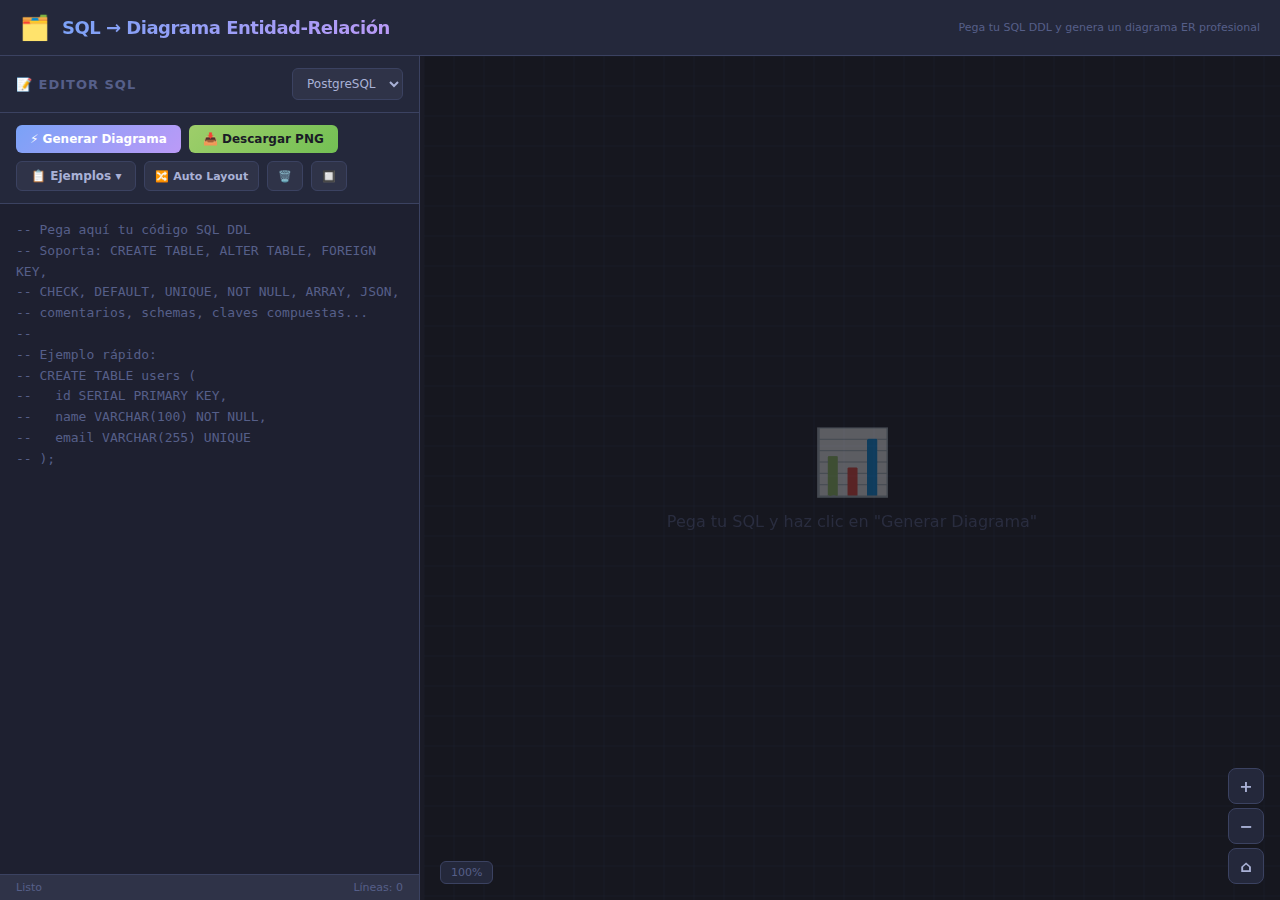
<file: index.html>
<!DOCTYPE html>
<html lang="es">
<head>
<meta charset="UTF-8">
<meta name="viewport" content="width=device-width, initial-scale=1.0">
<title>SQL → Diagrama Entidad-Relación</title>
<style>
/* ===== RESET & BASE ===== */
*, *::before, *::after { box-sizing: border-box; margin: 0; padding: 0; }
:root {
  --bg-primary: #1a1b26;
  --bg-secondary: #24283b;
  --bg-tertiary: #2f3348;
  --bg-input: #1e2030;
  --text-primary: #c0caf5;
  --text-secondary: #a9b1d6;
  --text-muted: #565f89;
  --accent-blue: #7aa2f7;
  --accent-cyan: #7dcfff;
  --accent-green: #9ece6a;
  --accent-yellow: #e0af68;
  --accent-red: #f7768e;
  --accent-purple: #bb9af7;
  --accent-orange: #ff9e64;
  --border-color: #3b4261;
  --shadow: 0 4px 24px rgba(0,0,0,0.4);
  --radius: 8px;
  --transition: all 0.2s ease;
}
html, body { height: 100%; font-family: 'Segoe UI', system-ui, -apple-system, sans-serif; background: var(--bg-primary); color: var(--text-primary); overflow: hidden; }

/* ===== LAYOUT ===== */
.app { display: flex; flex-direction: column; height: 100vh; }
.header { display: flex; align-items: center; justify-content: space-between; padding: 10px 20px; background: var(--bg-secondary); border-bottom: 1px solid var(--border-color); min-height: 56px; flex-shrink: 0; z-index: 10; }
.header-left { display: flex; align-items: center; gap: 12px; }
.header h1 { font-size: 18px; font-weight: 700; background: linear-gradient(135deg, var(--accent-blue), var(--accent-purple)); -webkit-background-clip: text; background-clip: text; -webkit-text-fill-color: transparent; color: transparent; letter-spacing: -0.5px; }
.header-logo { font-size: 24px; }
.header-right { display: flex; align-items: center; gap: 8px; }

.main { display: flex; flex: 1; overflow: hidden; }

/* ===== LEFT PANEL ===== */
.panel-left { width: 420px; min-width: 320px; max-width: 600px; display: flex; flex-direction: column; background: var(--bg-secondary); border-right: 1px solid var(--border-color); flex-shrink: 0; }
.panel-header { padding: 12px 16px; border-bottom: 1px solid var(--border-color); display: flex; align-items: center; justify-content: space-between; }
.panel-header h2 { font-size: 13px; font-weight: 600; text-transform: uppercase; letter-spacing: 1px; color: var(--text-muted); }

.controls { padding: 12px 16px; display: flex; flex-wrap: wrap; gap: 8px; border-bottom: 1px solid var(--border-color); }

.sql-editor-wrap { flex: 1; display: flex; flex-direction: column; overflow: hidden; position: relative; }
.sql-editor { flex: 1; width: 100%; resize: none; background: var(--bg-input); color: var(--accent-cyan); border: none; padding: 16px; font-family: 'Cascadia Code', 'Fira Code', 'Consolas', monospace; font-size: 13px; line-height: 1.6; outline: none; tab-size: 2; }
.sql-editor::placeholder { color: var(--text-muted); }
.sql-editor:focus { box-shadow: inset 0 0 0 1px var(--accent-blue); }

.status-bar { padding: 6px 16px; background: var(--bg-tertiary); border-top: 1px solid var(--border-color); font-size: 11px; color: var(--text-muted); display: flex; justify-content: space-between; }

/* ===== BUTTONS ===== */
.btn { padding: 7px 14px; border-radius: 6px; border: 1px solid transparent; font-size: 12px; font-weight: 600; cursor: pointer; transition: var(--transition); display: inline-flex; align-items: center; gap: 6px; white-space: nowrap; font-family: inherit; }
.btn:active { transform: scale(0.97); }
.btn-primary { background: linear-gradient(135deg, var(--accent-blue), var(--accent-purple)); color: #fff; border: none; }
.btn-primary:hover { filter: brightness(1.15); box-shadow: 0 2px 12px rgba(122,162,247,0.3); }
.btn-secondary { background: var(--bg-tertiary); color: var(--text-secondary); border: 1px solid var(--border-color); }
.btn-secondary:hover { background: var(--border-color); color: var(--text-primary); }
.btn-success { background: linear-gradient(135deg, var(--accent-green), #73c054); color: #1a1b26; border: none; }
.btn-success:hover { filter: brightness(1.1); box-shadow: 0 2px 12px rgba(158,206,106,0.3); }
.btn-danger { background: var(--accent-red); color: #fff; border: none; }
.btn-danger:hover { filter: brightness(1.15); }
.btn-sm { padding: 5px 10px; font-size: 11px; }

select.dialect-select { padding: 7px 10px; border-radius: 6px; background: var(--bg-tertiary); color: var(--text-secondary); border: 1px solid var(--border-color); font-size: 12px; font-family: inherit; cursor: pointer; outline: none; }
select.dialect-select:focus { border-color: var(--accent-blue); }

/* ===== RIGHT PANEL (CANVAS) ===== */
.panel-right { flex: 1; position: relative; overflow: hidden; background: var(--bg-primary); }
.canvas-container { width: 100%; height: 100%; position: relative; }
#erCanvas { display: block; width: 100%; height: 100%; cursor: grab; }
#erCanvas.grabbing { cursor: grabbing; }
#erCanvas.moving-table { cursor: move; }

.canvas-controls { position: absolute; bottom: 16px; right: 16px; display: flex; flex-direction: column; gap: 4px; z-index: 5; }
.canvas-controls .btn { width: 36px; height: 36px; padding: 0; display: flex; align-items: center; justify-content: center; font-size: 16px; border-radius: 8px; background: var(--bg-secondary); color: var(--text-secondary); border: 1px solid var(--border-color); }
.canvas-controls .btn:hover { background: var(--bg-tertiary); color: var(--text-primary); }

.zoom-indicator { position: absolute; bottom: 16px; left: 16px; background: var(--bg-secondary); border: 1px solid var(--border-color); border-radius: 6px; padding: 4px 10px; font-size: 11px; color: var(--text-muted); z-index: 5; }

.watermark { position: absolute; top: 50%; left: 50%; transform: translate(-50%, -50%); text-align: center; color: var(--text-muted); opacity: 0.3; pointer-events: none; z-index: 1; }
.watermark .icon { font-size: 64px; margin-bottom: 12px; }
.watermark p { font-size: 16px; }

/* ===== ERROR TOAST ===== */
.toast-container { position: fixed; top: 70px; right: 20px; z-index: 1000; display: flex; flex-direction: column; gap: 8px; }
.toast { padding: 12px 18px; border-radius: 8px; font-size: 13px; max-width: 400px; animation: slideIn 0.3s ease; box-shadow: var(--shadow); display: flex; align-items: flex-start; gap: 10px; }
.toast-error { background: #3b2030; border: 1px solid var(--accent-red); color: var(--accent-red); }
.toast-success { background: #1e3a2a; border: 1px solid var(--accent-green); color: var(--accent-green); }
.toast-info { background: #1e2d4a; border: 1px solid var(--accent-blue); color: var(--accent-blue); }
.toast .close-toast { cursor: pointer; font-size: 16px; opacity: 0.7; margin-left: auto; flex-shrink: 0; }
.toast .close-toast:hover { opacity: 1; }
@keyframes slideIn { from { transform: translateX(100%); opacity: 0; } to { transform: translateX(0); opacity: 1; } }

/* ===== EXAMPLES DROPDOWN ===== */
.dropdown { position: relative; display: inline-block; }
.dropdown-content { display: none; position: absolute; top: 100%; left: 0; margin-top: 4px; background: var(--bg-secondary); border: 1px solid var(--border-color); border-radius: 8px; min-width: 220px; z-index: 100; box-shadow: var(--shadow); overflow: hidden; }
.dropdown-content.show { display: block; }
.dropdown-content a { display: block; padding: 10px 16px; color: var(--text-secondary); font-size: 12px; text-decoration: none; transition: var(--transition); cursor: pointer; }
.dropdown-content a:hover { background: var(--bg-tertiary); color: var(--text-primary); }

/* ===== RESIZE HANDLE ===== */
.resize-handle { width: 4px; cursor: col-resize; background: transparent; transition: background 0.2s; flex-shrink: 0; }
.resize-handle:hover, .resize-handle.active { background: var(--accent-blue); }

/* ===== TOOLTIP ===== */
.canvas-tooltip { position: fixed; background: var(--bg-secondary); border: 1px solid var(--border-color); border-radius: 6px; padding: 8px 12px; font-size: 11px; color: var(--text-secondary); pointer-events: none; z-index: 200; max-width: 320px; box-shadow: var(--shadow); display: none; line-height: 1.5; }
.canvas-tooltip .tt-title { font-weight: 700; color: var(--text-primary); margin-bottom: 4px; font-size: 12px; }
.canvas-tooltip .tt-row { display: flex; gap: 6px; }
.canvas-tooltip .tt-label { color: var(--text-muted); }
.canvas-tooltip .tt-value { color: var(--accent-cyan); }

/* ===== STATS BAR ===== */
.stats-bar { position: absolute; top: 12px; left: 12px; display: flex; gap: 8px; z-index: 5; flex-wrap: wrap; }
.stat-badge { background: var(--bg-secondary); border: 1px solid var(--border-color); border-radius: 6px; padding: 4px 10px; font-size: 11px; color: var(--text-muted); display: flex; align-items: center; gap: 4px; }
.stat-badge .num { color: var(--accent-yellow); font-weight: 700; }

/* ===== RESPONSIVE ===== */
@media (max-width: 768px) {
  .main { flex-direction: column; }
  .panel-left { width: 100% !important; max-width: 100%; min-width: 0; height: 45vh; border-right: none; border-bottom: 1px solid var(--border-color); }
  .resize-handle { display: none; }
  .panel-right { height: 55vh; }
}

/* ===== LOADING ===== */
.loading-overlay { position: absolute; inset: 0; background: rgba(26,27,38,0.85); display: flex; align-items: center; justify-content: center; z-index: 50; }
.spinner { width: 40px; height: 40px; border: 3px solid var(--border-color); border-top-color: var(--accent-blue); border-radius: 50%; animation: spin 0.8s linear infinite; }
@keyframes spin { to { transform: rotate(360deg); } }

/* ===== SCROLLBAR ===== */
::-webkit-scrollbar { width: 8px; height: 8px; }
::-webkit-scrollbar-track { background: var(--bg-primary); }
::-webkit-scrollbar-thumb { background: var(--border-color); border-radius: 4px; }
::-webkit-scrollbar-thumb:hover { background: var(--text-muted); }

/* ===== POPUP DE NADA ===== */
.denada-overlay { position: fixed; inset: 0; z-index: 9999; display: flex; align-items: center; justify-content: center; background: rgba(10,10,20,0.85); backdrop-filter: blur(8px); animation: denadaFadeIn 0.2s ease; }
.denada-box { text-align: center; animation: denadaPop 0.5s cubic-bezier(0.34,1.56,0.64,1); }
.denada-text { font-size: clamp(32px, 6vw, 72px); font-weight: 900; letter-spacing: 4px; background: linear-gradient(135deg, #7aa2f7 0%, #bb9af7 30%, #e0af68 60%, #9ece6a 100%); -webkit-background-clip: text; background-clip: text; -webkit-text-fill-color: transparent; color: transparent; text-shadow: none; filter: drop-shadow(0 0 40px rgba(122,162,247,0.4)); }
.denada-sub { margin-top: 12px; font-size: 16px; color: rgba(255,255,255,0.5); font-weight: 400; letter-spacing: 6px; text-transform: uppercase; }
.denada-sparkle { font-size: 40px; margin-bottom: 10px; animation: denadaSpin 1s linear; }
.denada-loading { margin-top: 30px; display: flex; flex-direction: column; align-items: center; gap: 10px; }
.denada-loading span { font-size: 13px; font-weight: 700; letter-spacing: 4px; color: rgba(255,255,255,0.4); }
.denada-loading-bar { width: 220px; height: 4px; background: rgba(255,255,255,0.1); border-radius: 4px; overflow: hidden; }
.denada-loading-fill { width: 0%; height: 100%; background: linear-gradient(90deg, #7aa2f7, #bb9af7, #e0af68); border-radius: 4px; animation: denadaBarFill 2.8s ease-out forwards; }
@keyframes denadaFadeIn { from { opacity: 0; } to { opacity: 1; } }
@keyframes denadaPop { from { transform: scale(0.3) rotate(-5deg); opacity: 0; } to { transform: scale(1) rotate(0deg); opacity: 1; } }
@keyframes denadaSpin { from { transform: rotate(0deg); } to { transform: rotate(360deg); } }
@keyframes denadaBarFill { 0% { width: 0%; } 100% { width: 100%; } }
</style>
</head>
<body>

<div class="app">
  <!-- HEADER -->
  <header class="header">
    <div class="header-left">
      <span class="header-logo">🗂️</span>
      <h1>SQL → Diagrama Entidad-Relación</h1>
    </div>
    <div class="header-right">
      <span style="font-size:11px; color:var(--text-muted);">Pega tu SQL DDL y genera un diagrama ER profesional</span>
    </div>
  </header>

  <!-- MAIN -->
  <div class="main">
    <!-- LEFT PANEL -->
    <div class="panel-left" id="panelLeft">
      <div class="panel-header">
        <h2>📝 Editor SQL</h2>
        <select class="dialect-select" id="dialectSelect" title="Dialecto SQL">
          <option value="postgresql">PostgreSQL</option>
          <option value="mysql">MySQL</option>
          <option value="transactsql">SQL Server</option>
          <option value="sqlite">SQLite</option>
        </select>
      </div>
      <div class="controls">
        <button class="btn btn-primary" id="btnGenerate" title="Parsear SQL y generar diagrama">
          ⚡ Generar Diagrama
        </button>
        <button class="btn btn-success" id="btnExportPng" title="Descargar como imagen PNG">
          📥 Descargar PNG
        </button>
        <div class="dropdown">
          <button class="btn btn-secondary" id="btnExamples">📋 Ejemplos ▾</button>
          <div class="dropdown-content" id="examplesDropdown">
            <a data-example="ecommerce">🛒 E-Commerce (8 tablas)</a>
            <a data-example="university">🎓 Universidad (6 tablas)</a>
            <a data-example="social">💬 Red Social (7 tablas)</a>
            <a data-example="hospital">🏥 Hospital (9 tablas)</a>
            <a data-example="complex">🧩 SQL Complejo (CHECK, ARRAY, JSON)</a>
          </div>
        </div>
        <button class="btn btn-secondary btn-sm" id="btnAutoLayout" title="Reorganizar tablas automáticamente">🔀 Auto Layout</button>
        <button class="btn btn-secondary btn-sm" id="btnClear" title="Limpiar editor">🗑️</button>
        <button class="btn btn-secondary btn-sm" id="btnFitView" title="Ajustar vista">🔲</button>
      </div>
      <div class="sql-editor-wrap">
        <textarea class="sql-editor" id="sqlEditor" placeholder="-- Pega aquí tu código SQL DDL
-- Soporta: CREATE TABLE, ALTER TABLE, FOREIGN KEY,
-- CHECK, DEFAULT, UNIQUE, NOT NULL, ARRAY, JSON,
-- comentarios, schemas, claves compuestas...
-- 
-- Ejemplo rápido:
-- CREATE TABLE users (
--   id SERIAL PRIMARY KEY,
--   name VARCHAR(100) NOT NULL,
--   email VARCHAR(255) UNIQUE
-- );
" spellcheck="false"></textarea>
      </div>
      <div class="status-bar">
        <span id="statusText">Listo</span>
        <span id="lineCount">Líneas: 0</span>
      </div>
    </div>

    <!-- RESIZE HANDLE -->
    <div class="resize-handle" id="resizeHandle"></div>

    <!-- RIGHT PANEL -->
    <div class="panel-right" id="panelRight">
      <div class="canvas-container" id="canvasContainer">
        <canvas id="erCanvas"></canvas>
        <div class="watermark" id="watermark">
          <div class="icon">📊</div>
          <p>Pega tu SQL y haz clic en "Generar Diagrama"</p>
        </div>
        <div class="stats-bar" id="statsBar" style="display:none;">
          <div class="stat-badge">Tablas: <span class="num" id="statTables">0</span></div>
          <div class="stat-badge">Relaciones: <span class="num" id="statRelations">0</span></div>
          <div class="stat-badge">Columnas: <span class="num" id="statColumns">0</span></div>
        </div>
      </div>
      <div class="canvas-controls">
        <button class="btn" id="btnZoomIn" title="Zoom In">+</button>
        <button class="btn" id="btnZoomOut" title="Zoom Out">−</button>
        <button class="btn" id="btnResetView" title="Reset View">⌂</button>
      </div>
      <div class="zoom-indicator" id="zoomIndicator">100%</div>
    </div>
  </div>
</div>

<!-- TOOLTIP -->
<div class="canvas-tooltip" id="canvasTooltip"></div>

<!-- TOAST CONTAINER -->
<div class="toast-container" id="toastContainer"></div>

<!-- SCRIPTS -->
<script>
// ===========================================================================
// SQL → ER DIAGRAM - COMPLETE APPLICATION
// ===========================================================================

// ─── TOAST NOTIFICATIONS ────────────────────────────────────────────────────
function showToast(msg, type = 'info', duration = 5000) {
  const container = document.getElementById('toastContainer');
  const toast = document.createElement('div');
  toast.className = `toast toast-${type}`;
  toast.innerHTML = `<span>${msg}</span><span class="close-toast" onclick="this.parentElement.remove()">✕</span>`;
  container.appendChild(toast);
  setTimeout(() => { if (toast.parentElement) toast.remove(); }, duration);
}

// ─── SQL EXAMPLES ───────────────────────────────────────────────────────────
const SQL_EXAMPLES = {
  ecommerce: `-- =============================================
-- E-Commerce Database Schema
-- =============================================

CREATE TABLE customers (
    customer_id SERIAL PRIMARY KEY,
    first_name VARCHAR(50) NOT NULL,
    last_name VARCHAR(50) NOT NULL,
    email VARCHAR(255) UNIQUE NOT NULL,
    phone VARCHAR(20),
    password_hash VARCHAR(255) NOT NULL,
    created_at TIMESTAMP DEFAULT CURRENT_TIMESTAMP,
    is_active BOOLEAN DEFAULT TRUE,
    CONSTRAINT chk_email CHECK (email LIKE '%@%.%')
);

CREATE TABLE categories (
    category_id SERIAL PRIMARY KEY,
    name VARCHAR(100) NOT NULL UNIQUE,
    description TEXT,
    parent_category_id INT REFERENCES categories(category_id),
    image_url VARCHAR(500),
    sort_order INT DEFAULT 0
);

CREATE TABLE products (
    product_id SERIAL PRIMARY KEY,
    sku VARCHAR(50) UNIQUE NOT NULL,
    name VARCHAR(200) NOT NULL,
    description TEXT,
    price DECIMAL(10,2) NOT NULL,
    cost DECIMAL(10,2),
    stock_quantity INT DEFAULT 0,
    category_id INT NOT NULL REFERENCES categories(category_id),
    weight DECIMAL(8,2),
    is_available BOOLEAN DEFAULT TRUE,
    created_at TIMESTAMP DEFAULT CURRENT_TIMESTAMP,
    CONSTRAINT chk_price CHECK (price > 0),
    CONSTRAINT chk_stock CHECK (stock_quantity >= 0)
);

CREATE TABLE orders (
    order_id SERIAL PRIMARY KEY,
    customer_id INT NOT NULL REFERENCES customers(customer_id),
    order_date TIMESTAMP DEFAULT CURRENT_TIMESTAMP,
    status VARCHAR(30) DEFAULT 'pending',
    shipping_address TEXT NOT NULL,
    total_amount DECIMAL(12,2) NOT NULL,
    discount_amount DECIMAL(10,2) DEFAULT 0,
    tax_amount DECIMAL(10,2) DEFAULT 0,
    tracking_number VARCHAR(100),
    notes TEXT,
    CONSTRAINT chk_status CHECK (status IN ('pending','processing','shipped','delivered','cancelled'))
);

CREATE TABLE order_items (
    item_id SERIAL PRIMARY KEY,
    order_id INT NOT NULL REFERENCES orders(order_id) ON DELETE CASCADE,
    product_id INT NOT NULL REFERENCES products(product_id),
    quantity INT NOT NULL,
    unit_price DECIMAL(10,2) NOT NULL,
    discount DECIMAL(5,2) DEFAULT 0,
    CONSTRAINT chk_qty CHECK (quantity > 0)
);

CREATE TABLE payments (
    payment_id SERIAL PRIMARY KEY,
    order_id INT NOT NULL REFERENCES orders(order_id),
    amount DECIMAL(12,2) NOT NULL,
    payment_method VARCHAR(30) NOT NULL,
    transaction_id VARCHAR(100),
    status VARCHAR(20) DEFAULT 'pending',
    paid_at TIMESTAMP,
    CONSTRAINT chk_payment_method CHECK (payment_method IN ('credit_card','debit_card','paypal','bank_transfer'))
);

CREATE TABLE reviews (
    review_id SERIAL PRIMARY KEY,
    product_id INT NOT NULL REFERENCES products(product_id),
    customer_id INT NOT NULL REFERENCES customers(customer_id),
    rating INT NOT NULL,
    title VARCHAR(200),
    comment TEXT,
    created_at TIMESTAMP DEFAULT CURRENT_TIMESTAMP,
    CONSTRAINT chk_rating CHECK (rating BETWEEN 1 AND 5),
    CONSTRAINT uq_review UNIQUE (product_id, customer_id)
);

CREATE TABLE wishlists (
    wishlist_id SERIAL PRIMARY KEY,
    customer_id INT NOT NULL REFERENCES customers(customer_id),
    product_id INT NOT NULL REFERENCES products(product_id),
    added_at TIMESTAMP DEFAULT CURRENT_TIMESTAMP,
    CONSTRAINT uq_wishlist UNIQUE (customer_id, product_id)
);`,

  university: `-- =============================================
-- University Database Schema
-- =============================================

CREATE TABLE departments (
    dept_id SERIAL PRIMARY KEY,
    name VARCHAR(100) NOT NULL UNIQUE,
    building VARCHAR(50),
    budget DECIMAL(12,2) DEFAULT 0,
    head_professor_id INT
);

CREATE TABLE professors (
    professor_id SERIAL PRIMARY KEY,
    first_name VARCHAR(50) NOT NULL,
    last_name VARCHAR(50) NOT NULL,
    email VARCHAR(255) UNIQUE NOT NULL,
    dept_id INT REFERENCES departments(dept_id),
    hire_date DATE NOT NULL,
    salary DECIMAL(10,2),
    title VARCHAR(50) DEFAULT 'Assistant Professor',
    office VARCHAR(20)
);

ALTER TABLE departments ADD CONSTRAINT fk_head
    FOREIGN KEY (head_professor_id) REFERENCES professors(professor_id);

CREATE TABLE students (
    student_id SERIAL PRIMARY KEY,
    first_name VARCHAR(50) NOT NULL,
    last_name VARCHAR(50) NOT NULL,
    email VARCHAR(255) UNIQUE NOT NULL,
    date_of_birth DATE,
    enrollment_date DATE DEFAULT CURRENT_DATE,
    gpa DECIMAL(3,2) DEFAULT 0.00,
    dept_id INT REFERENCES departments(dept_id),
    CONSTRAINT chk_gpa CHECK (gpa BETWEEN 0.00 AND 4.00)
);

CREATE TABLE courses (
    course_id SERIAL PRIMARY KEY,
    code VARCHAR(10) UNIQUE NOT NULL,
    name VARCHAR(150) NOT NULL,
    credits INT NOT NULL,
    dept_id INT NOT NULL REFERENCES departments(dept_id),
    professor_id INT REFERENCES professors(professor_id),
    max_students INT DEFAULT 30,
    CONSTRAINT chk_credits CHECK (credits BETWEEN 1 AND 8)
);

CREATE TABLE enrollments (
    enrollment_id SERIAL PRIMARY KEY,
    student_id INT NOT NULL REFERENCES students(student_id),
    course_id INT NOT NULL REFERENCES courses(course_id),
    semester VARCHAR(20) NOT NULL,
    grade VARCHAR(2),
    enrolled_at TIMESTAMP DEFAULT CURRENT_TIMESTAMP,
    CONSTRAINT uq_enrollment UNIQUE (student_id, course_id, semester)
);

CREATE TABLE prerequisites (
    prereq_id SERIAL PRIMARY KEY,
    course_id INT NOT NULL REFERENCES courses(course_id),
    required_course_id INT NOT NULL REFERENCES courses(course_id),
    CONSTRAINT chk_not_self CHECK (course_id != required_course_id),
    CONSTRAINT uq_prereq UNIQUE (course_id, required_course_id)
);`,

  social: `-- =============================================
-- Social Network Database Schema
-- =============================================

CREATE TABLE users (
    user_id SERIAL PRIMARY KEY,
    username VARCHAR(30) UNIQUE NOT NULL,
    email VARCHAR(255) UNIQUE NOT NULL,
    display_name VARCHAR(100) NOT NULL,
    bio TEXT,
    avatar_url VARCHAR(500),
    is_verified BOOLEAN DEFAULT FALSE,
    created_at TIMESTAMP DEFAULT CURRENT_TIMESTAMP,
    last_login TIMESTAMP
);

CREATE TABLE posts (
    post_id SERIAL PRIMARY KEY,
    user_id INT NOT NULL REFERENCES users(user_id) ON DELETE CASCADE,
    content TEXT NOT NULL,
    media_url VARCHAR(500),
    visibility VARCHAR(20) DEFAULT 'public',
    created_at TIMESTAMP DEFAULT CURRENT_TIMESTAMP,
    updated_at TIMESTAMP,
    like_count INT DEFAULT 0,
    CONSTRAINT chk_visibility CHECK (visibility IN ('public','private','friends'))
);

CREATE TABLE comments (
    comment_id SERIAL PRIMARY KEY,
    post_id INT NOT NULL REFERENCES posts(post_id) ON DELETE CASCADE,
    user_id INT NOT NULL REFERENCES users(user_id),
    parent_comment_id INT REFERENCES comments(comment_id),
    content TEXT NOT NULL,
    created_at TIMESTAMP DEFAULT CURRENT_TIMESTAMP
);

CREATE TABLE likes (
    like_id SERIAL PRIMARY KEY,
    user_id INT NOT NULL REFERENCES users(user_id),
    post_id INT NOT NULL REFERENCES posts(post_id) ON DELETE CASCADE,
    created_at TIMESTAMP DEFAULT CURRENT_TIMESTAMP,
    CONSTRAINT uq_like UNIQUE (user_id, post_id)
);

CREATE TABLE friendships (
    friendship_id SERIAL PRIMARY KEY,
    user_id INT NOT NULL REFERENCES users(user_id),
    friend_id INT NOT NULL REFERENCES users(user_id),
    status VARCHAR(20) DEFAULT 'pending',
    created_at TIMESTAMP DEFAULT CURRENT_TIMESTAMP,
    CONSTRAINT chk_not_self CHECK (user_id != friend_id),
    CONSTRAINT uq_friendship UNIQUE (user_id, friend_id),
    CONSTRAINT chk_friendship_status CHECK (status IN ('pending','accepted','blocked'))
);

CREATE TABLE messages (
    message_id SERIAL PRIMARY KEY,
    sender_id INT NOT NULL REFERENCES users(user_id),
    receiver_id INT NOT NULL REFERENCES users(user_id),
    content TEXT NOT NULL,
    is_read BOOLEAN DEFAULT FALSE,
    created_at TIMESTAMP DEFAULT CURRENT_TIMESTAMP,
    CONSTRAINT chk_not_self_msg CHECK (sender_id != receiver_id)
);

CREATE TABLE hashtags (
    hashtag_id SERIAL PRIMARY KEY,
    tag VARCHAR(100) UNIQUE NOT NULL,
    post_count INT DEFAULT 0
);

CREATE TABLE post_hashtags (
    post_id INT NOT NULL REFERENCES posts(post_id) ON DELETE CASCADE,
    hashtag_id INT NOT NULL REFERENCES hashtags(hashtag_id),
    PRIMARY KEY (post_id, hashtag_id)
);`,

  hospital: `-- =============================================
-- Hospital Management Database Schema
-- =============================================

CREATE TABLE departments (
    dept_id SERIAL PRIMARY KEY,
    name VARCHAR(100) NOT NULL UNIQUE,
    floor INT,
    phone VARCHAR(20),
    head_doctor_id INT
);

CREATE TABLE doctors (
    doctor_id SERIAL PRIMARY KEY,
    first_name VARCHAR(50) NOT NULL,
    last_name VARCHAR(50) NOT NULL,
    specialization VARCHAR(100) NOT NULL,
    email VARCHAR(255) UNIQUE,
    phone VARCHAR(20),
    dept_id INT REFERENCES departments(dept_id),
    license_number VARCHAR(50) UNIQUE NOT NULL,
    hire_date DATE NOT NULL,
    salary DECIMAL(10,2)
);

ALTER TABLE departments ADD CONSTRAINT fk_head_doctor
    FOREIGN KEY (head_doctor_id) REFERENCES doctors(doctor_id);

CREATE TABLE patients (
    patient_id SERIAL PRIMARY KEY,
    first_name VARCHAR(50) NOT NULL,
    last_name VARCHAR(50) NOT NULL,
    date_of_birth DATE NOT NULL,
    gender VARCHAR(10),
    blood_type VARCHAR(5),
    phone VARCHAR(20),
    email VARCHAR(255),
    address TEXT,
    emergency_contact VARCHAR(100),
    insurance_id VARCHAR(50),
    CONSTRAINT chk_gender CHECK (gender IN ('Male','Female','Other')),
    CONSTRAINT chk_blood CHECK (blood_type IN ('A+','A-','B+','B-','AB+','AB-','O+','O-'))
);

CREATE TABLE rooms (
    room_id SERIAL PRIMARY KEY,
    room_number VARCHAR(10) UNIQUE NOT NULL,
    dept_id INT REFERENCES departments(dept_id),
    room_type VARCHAR(30) NOT NULL,
    capacity INT DEFAULT 1,
    daily_rate DECIMAL(8,2) NOT NULL,
    is_available BOOLEAN DEFAULT TRUE,
    CONSTRAINT chk_room_type CHECK (room_type IN ('General','Private','ICU','Operating','Emergency'))
);

CREATE TABLE appointments (
    appointment_id SERIAL PRIMARY KEY,
    patient_id INT NOT NULL REFERENCES patients(patient_id),
    doctor_id INT NOT NULL REFERENCES doctors(doctor_id),
    appointment_date TIMESTAMP NOT NULL,
    duration_minutes INT DEFAULT 30,
    status VARCHAR(20) DEFAULT 'scheduled',
    reason TEXT,
    notes TEXT,
    CONSTRAINT chk_apt_status CHECK (status IN ('scheduled','completed','cancelled','no_show'))
);

CREATE TABLE admissions (
    admission_id SERIAL PRIMARY KEY,
    patient_id INT NOT NULL REFERENCES patients(patient_id),
    room_id INT NOT NULL REFERENCES rooms(room_id),
    doctor_id INT NOT NULL REFERENCES doctors(doctor_id),
    admission_date TIMESTAMP NOT NULL DEFAULT CURRENT_TIMESTAMP,
    discharge_date TIMESTAMP,
    diagnosis TEXT,
    status VARCHAR(20) DEFAULT 'admitted',
    CONSTRAINT chk_adm_status CHECK (status IN ('admitted','discharged','transferred'))
);

CREATE TABLE prescriptions (
    prescription_id SERIAL PRIMARY KEY,
    patient_id INT NOT NULL REFERENCES patients(patient_id),
    doctor_id INT NOT NULL REFERENCES doctors(doctor_id),
    admission_id INT REFERENCES admissions(admission_id),
    medication VARCHAR(200) NOT NULL,
    dosage VARCHAR(100) NOT NULL,
    frequency VARCHAR(50),
    start_date DATE NOT NULL,
    end_date DATE,
    notes TEXT
);

CREATE TABLE lab_tests (
    test_id SERIAL PRIMARY KEY,
    patient_id INT NOT NULL REFERENCES patients(patient_id),
    doctor_id INT NOT NULL REFERENCES doctors(doctor_id),
    test_name VARCHAR(200) NOT NULL,
    test_date TIMESTAMP DEFAULT CURRENT_TIMESTAMP,
    results TEXT,
    status VARCHAR(20) DEFAULT 'pending',
    CONSTRAINT chk_test_status CHECK (status IN ('pending','in_progress','completed'))
);

CREATE TABLE billing (
    bill_id SERIAL PRIMARY KEY,
    patient_id INT NOT NULL REFERENCES patients(patient_id),
    admission_id INT REFERENCES admissions(admission_id),
    total_amount DECIMAL(12,2) NOT NULL,
    paid_amount DECIMAL(12,2) DEFAULT 0,
    payment_status VARCHAR(20) DEFAULT 'unpaid',
    bill_date TIMESTAMP DEFAULT CURRENT_TIMESTAMP,
    due_date DATE,
    CONSTRAINT chk_bill_status CHECK (payment_status IN ('unpaid','partial','paid','overdue'))
);`,

  complex: `-- =============================================
-- Complex SQL Features Demo
-- Arrays, JSON, CHECK, Constraints, etc.
-- =============================================

-- Table with JSON columns and arrays (PostgreSQL style)
CREATE TABLE user_profiles (
    id SERIAL PRIMARY KEY,
    username VARCHAR(50) UNIQUE NOT NULL,
    email VARCHAR(255) NOT NULL,
    preferences JSONB DEFAULT '{}',
    tags TEXT[],
    metadata JSON,
    scores INT[],
    created_at TIMESTAMP WITH TIME ZONE DEFAULT NOW(),
    updated_at TIMESTAMP WITH TIME ZONE,
    CONSTRAINT chk_username_len CHECK (LENGTH(username) >= 3),
    CONSTRAINT chk_email_format CHECK (email ~* '^[A-Za-z0-9._%+-]+@[A-Za-z0-9.-]+\\.[A-Za-z]{2,}$')
);

CREATE TABLE projects (
    project_id SERIAL PRIMARY KEY,
    name VARCHAR(200) NOT NULL,
    description TEXT,
    owner_id INT NOT NULL REFERENCES user_profiles(id) ON DELETE CASCADE,
    status VARCHAR(20) DEFAULT 'draft',
    priority INT DEFAULT 3,
    budget DECIMAL(15,2),
    settings JSONB DEFAULT '{"notifications": true}',
    team_members INT[],
    milestones JSONB,
    start_date DATE,
    end_date DATE,
    CONSTRAINT chk_status CHECK (status IN ('draft','active','paused','completed','archived')),
    CONSTRAINT chk_priority CHECK (priority BETWEEN 1 AND 5),
    CONSTRAINT chk_dates CHECK (end_date IS NULL OR end_date >= start_date),
    CONSTRAINT chk_budget CHECK (budget IS NULL OR budget >= 0)
);

CREATE TABLE tasks (
    task_id SERIAL PRIMARY KEY,
    project_id INT NOT NULL REFERENCES projects(project_id) ON DELETE CASCADE,
    title VARCHAR(300) NOT NULL,
    description TEXT,
    assigned_to INT REFERENCES user_profiles(id) ON DELETE SET NULL,
    created_by INT NOT NULL REFERENCES user_profiles(id),
    status VARCHAR(20) DEFAULT 'todo',
    priority INT DEFAULT 3,
    labels TEXT[] DEFAULT '{}',
    estimated_hours DECIMAL(6,2),
    actual_hours DECIMAL(6,2),
    due_date TIMESTAMP WITH TIME ZONE,
    completed_at TIMESTAMP WITH TIME ZONE,
    dependencies INT[],
    custom_fields JSONB DEFAULT '{}',
    CONSTRAINT chk_task_status CHECK (status IN ('todo','in_progress','review','done','cancelled')),
    CONSTRAINT chk_task_priority CHECK (priority BETWEEN 1 AND 5),
    CONSTRAINT chk_hours CHECK (estimated_hours IS NULL OR estimated_hours > 0)
);

CREATE TABLE task_comments (
    comment_id SERIAL PRIMARY KEY,
    task_id INT NOT NULL REFERENCES tasks(task_id) ON DELETE CASCADE,
    author_id INT NOT NULL REFERENCES user_profiles(id),
    content TEXT NOT NULL,
    attachments JSONB DEFAULT '[]',
    mentions INT[],
    is_internal BOOLEAN DEFAULT FALSE,
    created_at TIMESTAMP WITH TIME ZONE DEFAULT NOW(),
    edited_at TIMESTAMP WITH TIME ZONE
);

CREATE TABLE audit_log (
    log_id BIGSERIAL PRIMARY KEY,
    table_name VARCHAR(100) NOT NULL,
    record_id INT NOT NULL,
    action VARCHAR(10) NOT NULL,
    old_values JSONB,
    new_values JSONB,
    changed_by INT REFERENCES user_profiles(id),
    changed_at TIMESTAMP WITH TIME ZONE DEFAULT NOW(),
    ip_address INET,
    user_agent TEXT,
    CONSTRAINT chk_action CHECK (action IN ('INSERT','UPDATE','DELETE'))
);

-- Composite unique constraint
CREATE TABLE project_roles (
    project_id INT NOT NULL REFERENCES projects(project_id) ON DELETE CASCADE,
    user_id INT NOT NULL REFERENCES user_profiles(id) ON DELETE CASCADE,
    role VARCHAR(30) NOT NULL DEFAULT 'member',
    permissions JSONB DEFAULT '{"read": true, "write": false}',
    granted_at TIMESTAMP WITH TIME ZONE DEFAULT NOW(),
    granted_by INT REFERENCES user_profiles(id),
    PRIMARY KEY (project_id, user_id),
    CONSTRAINT chk_role CHECK (role IN ('admin','manager','member','viewer'))
);`
};

// ─── GLOBAL STATE ───────────────────────────────────────────────────────────
const State = {
  tables: [],
  relationships: [],
  // Canvas transform
  offsetX: 0,
  offsetY: 0,
  scale: 1,
  // Drag state
  isDragging: false,
  dragStartX: 0,
  dragStartY: 0,
  dragOffsetX: 0,
  dragOffsetY: 0,
  // Table drag
  draggingTable: null,
  tableDragOffsetX: 0,
  tableDragOffsetY: 0,
  // Hover
  hoveredColumn: null,
  // Layout positions
  tablePositions: new Map(),
};

// ─── TABLE RENDERING CONFIG ─────────────────────────────────────────────────
const RENDER = {
  tablePadding: 0,
  headerHeight: 36,
  rowHeight: 26,
  tableMinWidth: 240,
  tableMaxWidth: 380,
  tableBorderRadius: 10,
  shadowBlur: 18,
  shadowColor: 'rgba(0,0,0,0.45)',
  fontFamily: '"Segoe UI", system-ui, sans-serif',
  fontMono: '"Cascadia Code", "Fira Code", Consolas, monospace',
  // Colors
  headerGradientStart: '#3b4880',
  headerGradientEnd: '#2d3562',
  headerText: '#e0e6ff',
  rowBg: '#1e2030',
  rowBgAlt: '#232740',
  rowText: '#b4bcd0',
  pkColor: '#e0af68',
  fkColor: '#7aa2f7',
  ukColor: '#9ece6a',
  nnColor: '#f7768e',
  typeColor: '#7dcfff',
  defaultColor: '#bb9af7',
  checkColor: '#ff9e64',
  borderColor: '#3b4261',
  // Relationship lines
  lineColors: ['#7aa2f7','#9ece6a','#e0af68','#bb9af7','#f7768e','#7dcfff','#ff9e64','#73daca'],
  lineWidth: 2,
  gridColor: 'rgba(59,66,97,0.25)',
  gridSize: 30,
};

// ─── DOM REFERENCES ─────────────────────────────────────────────────────────
const canvas = document.getElementById('erCanvas');
const ctx = canvas.getContext('2d');
const sqlEditor = document.getElementById('sqlEditor');
const panelLeft = document.getElementById('panelLeft');
const panelRight = document.getElementById('panelRight');
const resizeHandle = document.getElementById('resizeHandle');
const watermark = document.getElementById('watermark');
const tooltip = document.getElementById('canvasTooltip');

// ─── CANVAS SETUP ───────────────────────────────────────────────────────────
function resizeCanvas() {
  const rect = panelRight.getBoundingClientRect();
  canvas.width = rect.width * window.devicePixelRatio;
  canvas.height = rect.height * window.devicePixelRatio;
  canvas.style.width = rect.width + 'px';
  canvas.style.height = rect.height + 'px';
  ctx.setTransform(window.devicePixelRatio, 0, 0, window.devicePixelRatio, 0, 0);
  render();
}
window.addEventListener('resize', resizeCanvas);
setTimeout(resizeCanvas, 50);

// ─── PANEL RESIZE ───────────────────────────────────────────────────────────
let isResizing = false;
resizeHandle.addEventListener('mousedown', (e) => { isResizing = true; resizeHandle.classList.add('active'); e.preventDefault(); });
document.addEventListener('mousemove', (e) => {
  if (!isResizing) return;
  const newWidth = e.clientX;
  if (newWidth >= 320 && newWidth <= 600) {
    panelLeft.style.width = newWidth + 'px';
    resizeCanvas();
  }
});
document.addEventListener('mouseup', () => { isResizing = false; resizeHandle.classList.remove('active'); });

// ─── LINE COUNT ─────────────────────────────────────────────────────────────
sqlEditor.addEventListener('input', () => {
  const lines = sqlEditor.value.split('\n').length;
  document.getElementById('lineCount').textContent = `Líneas: ${lines}`;
});

// ─── EXAMPLES DROPDOWN ──────────────────────────────────────────────────────
const examplesDropdown = document.getElementById('examplesDropdown');
document.getElementById('btnExamples').addEventListener('click', (e) => {
  e.stopPropagation();
  examplesDropdown.classList.toggle('show');
});
document.addEventListener('click', () => examplesDropdown.classList.remove('show'));
examplesDropdown.querySelectorAll('a').forEach(a => {
  a.addEventListener('click', () => {
    const key = a.dataset.example;
    if (SQL_EXAMPLES[key]) {
      sqlEditor.value = SQL_EXAMPLES[key];
      sqlEditor.dispatchEvent(new Event('input'));
      examplesDropdown.classList.remove('show');
      showToast('Ejemplo cargado. Haz clic en "Generar Diagrama".', 'info', 3000);
    }
  });
});

// ─── CLEAR ──────────────────────────────────────────────────────────────────
document.getElementById('btnClear').addEventListener('click', () => {
  sqlEditor.value = '';
  sqlEditor.dispatchEvent(new Event('input'));
  State.tables = [];
  State.relationships = [];
  State.tablePositions.clear();
  watermark.style.display = '';
  document.getElementById('statsBar').style.display = 'none';
  render();
});

// ===========================================================================
// SQL PARSER MODULE
// ===========================================================================

function parseSQL(sql) {
  const tables = [];
  const relationships = [];
  const tableMap = {};

  // Remove block comments but preserve line structure
  let cleaned = sql.replace(/\/\*[\s\S]*?\*\//g, '');
  // Remove single-line comments
  cleaned = cleaned.replace(/--.*/g, '');

  // Normalize whitespace
  const normalized = cleaned.replace(/\r\n/g, '\n');

  // ── Extract CREATE TABLE statements using balanced parenthesis parser ──
  const ctRegex = /CREATE\s+TABLE\s+(?:IF\s+NOT\s+EXISTS\s+)?(?:(?:"?(\w+)"?\.)?"?(\w+)"?)\s*\(/gi;
  let match;
  
  while ((match = ctRegex.exec(normalized)) !== null) {
    const schema = match[1] || null;
    const tableName = match[2];
    const bodyStart = match.index + match[0].length;
    
    // Find the matching closing parenthesis using balanced counting
    let depth = 1;
    let i = bodyStart;
    let inStr = false;
    let strCh = '';
    while (i < normalized.length && depth > 0) {
      const ch = normalized[i];
      if (inStr) {
        if (ch === strCh && normalized[i - 1] !== '\\') inStr = false;
      } else {
        if (ch === "'" || ch === '"') { inStr = true; strCh = ch; }
        else if (ch === '(') depth++;
        else if (ch === ')') depth--;
      }
      if (depth > 0) i++;
    }
    
    if (depth !== 0) continue; // unbalanced, skip
    
    const body = normalized.substring(bodyStart, i);
    
    const table = {
      name: tableName,
      schema: schema,
      columns: [],
      constraints: []
    };

    // Parse the body - split by commas but respect parentheses and strings
    const parts = splitByComma(body);
    
    for (const part of parts) {
      const trimmed = part.trim();
      if (!trimmed) continue;

      // Check if it's a table-level constraint
      if (/^\s*(CONSTRAINT\s+\w+\s+)?(PRIMARY\s+KEY|FOREIGN\s+KEY|UNIQUE|CHECK)\s*/i.test(trimmed)) {
        parseTableConstraint(trimmed, table, tableName, relationships);
      } else {
        // It's a column definition
        const col = parseColumnDef(trimmed, tableName, relationships);
        if (col) table.columns.push(col);
      }
    }
    
    tables.push(table);
    tableMap[tableName.toLowerCase()] = table;
  }

  // ── Extract ALTER TABLE ... ADD CONSTRAINT (FOREIGN KEY) ──
  const alterRegex = /ALTER\s+TABLE\s+(?:(?:"?\w+"?\.)?"?(\w+)"?)\s+ADD\s+CONSTRAINT\s+"?(\w+)"?\s+FOREIGN\s+KEY\s*\(([^)]+)\)\s*REFERENCES\s+(?:(?:"?\w+"?\.)?"?(\w+)"?)\s*\(([^)]+)\)/gi;
  
  while ((match = alterRegex.exec(normalized)) !== null) {
    const fromTable = match[1];
    const constraintName = match[2];
    const fromCols = match[3].split(',').map(c => c.trim().replace(/"/g, ''));
    const toTable = match[4];
    const toCols = match[5].split(',').map(c => c.trim().replace(/"/g, ''));

    relationships.push({
      name: constraintName,
      from: { table: fromTable, columns: fromCols },
      to: { table: toTable, columns: toCols },
      type: fromCols.length > 1 ? 'many-to-many' : 'many-to-one'
    });

    // Mark FK columns
    const tbl = tableMap[fromTable.toLowerCase()];
    if (tbl) {
      for (const col of tbl.columns) {
        if (fromCols.map(c => c.toLowerCase()).includes(col.name.toLowerCase())) {
          col.fk = { table: toTable, column: toCols[0] };
        }
      }
    }
  }

  // Deduplicate relationships
  const relSet = new Set();
  const uniqueRels = [];
  for (const rel of relationships) {
    const key = `${rel.from.table}.${rel.from.columns.join(',')}->${rel.to.table}.${rel.to.columns.join(',')}`;
    if (!relSet.has(key.toLowerCase())) {
      relSet.add(key.toLowerCase());
      uniqueRels.push(rel);
    }
  }

  return { tables, relationships: uniqueRels };
}

function splitByComma(str) {
  const parts = [];
  let depth = 0;
  let current = '';
  let inString = false;
  let stringChar = '';
  
  for (let i = 0; i < str.length; i++) {
    const ch = str[i];
    
    if (inString) {
      current += ch;
      if (ch === stringChar && str[i - 1] !== '\\') inString = false;
      continue;
    }
    
    if (ch === "'" || ch === '"') {
      inString = true;
      stringChar = ch;
      current += ch;
      continue;
    }
    
    if (ch === '(') depth++;
    else if (ch === ')') depth--;
    
    if (ch === ',' && depth === 0) {
      parts.push(current);
      current = '';
    } else {
      current += ch;
    }
  }
  if (current.trim()) parts.push(current);
  return parts;
}

function parseColumnDef(def, tableName, relationships) {
  // Match: column_name TYPE ... constraints ...
  const colRegex = /^"?(\w+)"?\s+([\w\s\(\),\[\]]+?)(?:\s+((?:NOT\s+NULL|NULL|PRIMARY\s+KEY|UNIQUE|DEFAULT\s+.+?|CHECK\s*\(.+?\)|REFERENCES\s+.+?|ON\s+DELETE\s+.+?|ON\s+UPDATE\s+.+?|GENERATED\s+.+?|CONSTRAINT\s+.+?)(?:\s+(?:NOT\s+NULL|NULL|PRIMARY\s+KEY|UNIQUE|DEFAULT\s+.+?|CHECK\s*\(.+?\)|REFERENCES\s+.+?|ON\s+DELETE\s+.+?|ON\s+UPDATE\s+.+?|GENERATED\s+.+?|CONSTRAINT\s+.+?))*))?$/i;

  // Simpler approach: extract name and type first, then parse rest for constraints
  const tokens = def.trim().split(/\s+/);
  if (tokens.length < 2) return null;
  
  const name = tokens[0].replace(/"/g, '');
  
  // Skip if it looks like a keyword
  if (/^(CONSTRAINT|PRIMARY|FOREIGN|UNIQUE|CHECK|INDEX|KEY)$/i.test(name)) return null;
  
  // Extract the type - could be multi-word like "TIMESTAMP WITH TIME ZONE", "CHARACTER VARYING(255)"
  let typeStr = '';
  let restStartIdx = 1;
  
  // Build type string
  const upperDef = def.toUpperCase();
  const afterName = def.substring(name.length).trim().replace(/^"/, '');
  
  // Match the type portion
  const typeMatch = afterName.match(/^((?:BIGSERIAL|SERIAL|SMALLSERIAL|BIGINT|SMALLINT|INTEGER|INT|INT2|INT4|INT8|TINYINT|MEDIUMINT|DOUBLE\s+PRECISION|REAL|FLOAT|NUMERIC|DECIMAL|MONEY|BOOLEAN|BOOL|BIT|VARBIT|UUID|TEXT|CITEXT|VARCHAR|NVARCHAR|CHARACTER\s+VARYING|CHARACTER|CHAR|NCHAR|BYTEA|BLOB|CLOB|MEDIUMTEXT|LONGTEXT|TINYTEXT|DATE|TIME|TIMETZ|TIMESTAMP|TIMESTAMPTZ|TIMESTAMP\s+WITH(?:OUT)?\s+TIME\s+ZONE|TIME\s+WITH(?:OUT)?\s+TIME\s+ZONE|INTERVAL|INET|CIDR|MACADDR|JSON|JSONB|XML|POINT|LINE|LSEG|BOX|PATH|POLYGON|CIRCLE|TSQUERY|TSVECTOR|ENUM|SET|GEOMETRY|GEOGRAPHY|HSTORE|ARRAY|OID|REGCLASS|INT\[\]|TEXT\[\]|INTEGER\[\]|VARCHAR\[\]|FLOAT\[\])(?:\s*\([^)]*\))?(?:\s*\[\s*\])*)/i);
  
  if (typeMatch) {
    typeStr = typeMatch[1].trim();
    restStartIdx = typeMatch[0].length;
  } else {
    // Fallback: take the first token after name as type
    const simpleType = afterName.match(/^(\w+(?:\s*\([^)]*\))?(?:\s*\[\s*\])*)/i);
    if (simpleType) {
      typeStr = simpleType[1].trim();
      restStartIdx = simpleType[0].length;
    } else {
      typeStr = tokens[1];
      restStartIdx = tokens[1].length;
    }
  }
  
  const rest = afterName.substring(restStartIdx).trim();
  
  const col = {
    name: name,
    type: typeStr.toUpperCase(),
    pk: false,
    fk: null,
    unique: false,
    notNull: false,
    defaultVal: null,
    check: null,
    autoIncrement: false,
  };

  // Check if type implies PK / auto-increment
  if (/SERIAL/i.test(typeStr)) {
    col.autoIncrement = true;
    col.notNull = true;
  }

  // Parse constraints from rest
  const upperRest = rest.toUpperCase();
  
  if (/PRIMARY\s+KEY/i.test(rest)) { col.pk = true; col.notNull = true; }
  if (/\bUNIQUE\b/i.test(rest)) col.unique = true;
  if (/\bNOT\s+NULL\b/i.test(rest)) col.notNull = true;
  if (/\bNULL\b/i.test(rest) && !/\bNOT\s+NULL\b/i.test(rest)) col.notNull = false;
  
  // Auto increment keywords
  if (/AUTO_INCREMENT|AUTOINCREMENT|GENERATED\s+(ALWAYS|BY\s+DEFAULT)\s+AS\s+IDENTITY/i.test(rest)) {
    col.autoIncrement = true;
  }

  // DEFAULT
  const defaultMatch = rest.match(/DEFAULT\s+('(?:[^'\\]|\\.)*'|"(?:[^"\\]|\\.)*"|\S+)/i);
  if (defaultMatch) col.defaultVal = defaultMatch[1];

  // CHECK
  const checkMatch = rest.match(/CHECK\s*(\([^)]*(?:\([^)]*\)[^)]*)*\))/i);
  if (checkMatch) col.check = checkMatch[1];

  // REFERENCES (inline FK)
  const refMatch = rest.match(/REFERENCES\s+(?:(?:"?\w+"?\.)?"?(\w+)"?)\s*\(\s*"?(\w+)"?\s*\)/i);
  if (refMatch) {
    col.fk = { table: refMatch[1], column: refMatch[2] };
    relationships.push({
      name: `fk_${tableName}_${name}`,
      from: { table: tableName, columns: [name] },
      to: { table: refMatch[1], columns: [refMatch[2]] },
      type: 'many-to-one'
    });
  }
  
  return col;
}

function parseTableConstraint(def, table, tableName, relationships) {
  const upper = def.toUpperCase();
  
  // PRIMARY KEY
  const pkMatch = def.match(/PRIMARY\s+KEY\s*\(([^)]+)\)/i);
  if (pkMatch) {
    const cols = pkMatch[1].split(',').map(c => c.trim().replace(/"/g, ''));
    for (const col of table.columns) {
      if (cols.map(c => c.toLowerCase()).includes(col.name.toLowerCase())) {
        col.pk = true;
        col.notNull = true;
      }
    }
    table.constraints.push({ type: 'PK', columns: cols });
    return;
  }

  // UNIQUE
  const uqMatch = def.match(/UNIQUE\s*\(([^)]+)\)/i);
  if (uqMatch) {
    const cols = uqMatch[1].split(',').map(c => c.trim().replace(/"/g, ''));
    for (const col of table.columns) {
      if (cols.map(c => c.toLowerCase()).includes(col.name.toLowerCase())) {
        col.unique = true;
      }
    }
    table.constraints.push({ type: 'UNIQUE', columns: cols });
    return;
  }

  // FOREIGN KEY
  const fkMatch = def.match(/FOREIGN\s+KEY\s*\(([^)]+)\)\s*REFERENCES\s+(?:(?:"?\w+"?\.)?"?(\w+)"?)\s*\(([^)]+)\)/i);
  if (fkMatch) {
    const fromCols = fkMatch[1].split(',').map(c => c.trim().replace(/"/g, ''));
    const toTable = fkMatch[2];
    const toCols = fkMatch[3].split(',').map(c => c.trim().replace(/"/g, ''));
    
    for (const col of table.columns) {
      if (fromCols.map(c => c.toLowerCase()).includes(col.name.toLowerCase())) {
        col.fk = { table: toTable, column: toCols[0] };
      }
    }
    
    relationships.push({
      name: `fk_${tableName}_${fromCols.join('_')}`,
      from: { table: tableName, columns: fromCols },
      to: { table: toTable, columns: toCols },
      type: fromCols.length > 1 ? 'many-to-many' : 'many-to-one'
    });
    
    table.constraints.push({ type: 'FK', columns: fromCols, refTable: toTable, refColumns: toCols });
    return;
  }

  // CHECK
  const chkMatch = def.match(/CHECK\s*(\([^)]*(?:\([^)]*\)[^)]*)*\))/i);
  if (chkMatch) {
    table.constraints.push({ type: 'CHECK', expression: chkMatch[1] });
    return;
  }
}

// ===========================================================================
// LAYOUT ENGINE
// ===========================================================================

function computeLayout(tables, relationships) {
  const positions = new Map();
  if (tables.length === 0) return positions;

  const paddingX = 80;
  const paddingY = 70;
  const gapX = 120;
  const gapY = 90;

  // ── Compute dimensions ──
  const dims = new Map();
  for (const t of tables) {
    const w = computeTableWidth(t);
    const h = RENDER.headerHeight + t.columns.length * RENDER.rowHeight + 8;
    dims.set(t.name, { w, h });
  }

  // ── Build dependency graph ──
  // Edge: from (FK holder) → to (PK table it references)
  const children = new Map(); // PK table → [FK tables that reference it]
  const parents  = new Map(); // FK table → [PK tables it references]
  const allNames = new Set(tables.map(t => t.name));
  for (const t of tables) { children.set(t.name, []); parents.set(t.name, []); }

  for (const r of relationships) {
    if (!allNames.has(r.from.table) || !allNames.has(r.to.table)) continue;
    if (r.from.table === r.to.table) continue; // self-ref
    children.get(r.to.table).push(r.from.table);   // PK → FK dependents
    parents.get(r.from.table).push(r.to.table);     // FK → PK parents
  }

  // ── PHASE 1: Topological layer assignment (Coffman-Graham style) ──
  // Layer 0 = root tables (no FK to others, i.e. pure PK tables)
  const layer = new Map();
  const assigned = new Set();
  const layers = [];

  // Find roots: tables that don't reference anyone
  let currentLevel = tables.filter(t => parents.get(t.name).length === 0).map(t => t.name);
  
  // If no pure roots (circular refs), pick the most-referenced tables
  if (currentLevel.length === 0) {
    const byRefs = [...tables].sort((a, b) => children.get(b.name).length - children.get(a.name).length);
    currentLevel = [byRefs[0].name];
  }

  while (currentLevel.length > 0) {
    // Sort within layer: most children (dependents) first → centered
    currentLevel.sort((a, b) => children.get(b).length - children.get(a).length);
    layers.push([...currentLevel]);
    currentLevel.forEach(n => { assigned.add(n); layer.set(n, layers.length - 1); });

    const nextLevel = new Set();
    for (const name of currentLevel) {
      for (const child of children.get(name)) {
        if (assigned.has(child)) continue;
        // Only add child if ALL its parents are already assigned
        const allParentsAssigned = parents.get(child).every(p => assigned.has(p));
        if (allParentsAssigned) nextLevel.add(child);
      }
    }
    currentLevel = [...nextLevel];
  }

  // Add orphans (unconnected tables or stuck in cycles)
  const orphans = tables.filter(t => !assigned.has(t.name)).map(t => t.name);
  if (orphans.length > 0) layers.push(orphans);

  // ── PHASE 2: Horizontal ordering within layers (minimize crossings) ──
  // For each layer, order nodes so connected parents are close horizontally
  for (let li = 1; li < layers.length; li++) {
    const prevLayer = layers[li - 1];
    layers[li].sort((a, b) => {
      // Barycenter heuristic: average X position of parents
      const parentsA = parents.get(a).filter(p => prevLayer.includes(p));
      const parentsB = parents.get(b).filter(p => prevLayer.includes(p));
      const avgA = parentsA.length > 0 ? parentsA.reduce((s, p) => s + prevLayer.indexOf(p), 0) / parentsA.length : prevLayer.length / 2;
      const avgB = parentsB.length > 0 ? parentsB.reduce((s, p) => s + prevLayer.indexOf(p), 0) / parentsB.length : prevLayer.length / 2;
      return avgA - avgB;
    });
  }

  // ── PHASE 3: Position tables ──
  // Find max layer width for centering
  const layerWidths = layers.map(lr => {
    let w = 0;
    for (const name of lr) w += (dims.get(name)?.w || 250) + gapX;
    return w - gapX;
  });
  const maxLayerWidth = Math.max(...layerWidths);

  let y = paddingY;
  for (let li = 0; li < layers.length; li++) {
    const lr = layers[li];
    const lw = layerWidths[li];
    // Center this layer relative to widest
    let x = paddingX + (maxLayerWidth - lw) / 2;
    let maxH = 0;
    for (const name of lr) {
      const dim = dims.get(name) || { w: 250, h: 200 };
      positions.set(name, { x: Math.round(x), y: Math.round(y), w: dim.w, h: dim.h });
      x += dim.w + gapX;
      maxH = Math.max(maxH, dim.h);
    }
    y += maxH + gapY;
  }

  // ── PHASE 4: Horizontal refinement — align children under parents ──
  for (let pass = 0; pass < 4; pass++) {
    for (let li = 1; li < layers.length; li++) {
      for (const name of layers[li]) {
        const pos = positions.get(name);
        const myParents = parents.get(name).filter(p => positions.has(p));
        if (myParents.length === 0) continue;
        // Target X = average center of parents
        const targetCx = myParents.reduce((s, p) => {
          const pp = positions.get(p);
          return s + pp.x + pp.w / 2;
        }, 0) / myParents.length;
        const myCx = pos.x + pos.w / 2;
        // Move gently towards target
        pos.x += (targetCx - myCx) * 0.5;
      }
    }
    // Also pull parents towards children (upward pass)
    for (let li = layers.length - 2; li >= 0; li--) {
      for (const name of layers[li]) {
        const pos = positions.get(name);
        const myChildren = children.get(name).filter(c => positions.has(c));
        if (myChildren.length === 0) continue;
        const targetCx = myChildren.reduce((s, c) => {
          const cp = positions.get(c);
          return s + cp.x + cp.w / 2;
        }, 0) / myChildren.length;
        const myCx = pos.x + pos.w / 2;
        pos.x += (targetCx - myCx) * 0.3;
      }
    }
  }

  // ── PHASE 5: Resolve overlaps within each layer ──
  for (const lr of layers) {
    // Sort by x position
    const sorted = lr.map(n => ({ name: n, pos: positions.get(n) })).sort((a, b) => a.pos.x - b.pos.x);
    for (let i = 1; i < sorted.length; i++) {
      const prev = sorted[i - 1].pos;
      const curr = sorted[i].pos;
      const minX = prev.x + prev.w + 50; // minimum gap
      if (curr.x < minX) {
        curr.x = minX;
      }
    }
  }

  // ── PHASE 6: Normalize — shift everything to start at padding ──
  let minX = Infinity, minY = Infinity;
  for (const [, pos] of positions) {
    minX = Math.min(minX, pos.x);
    minY = Math.min(minY, pos.y);
  }
  for (const [, pos] of positions) {
    pos.x = Math.round(pos.x + paddingX - minX);
    pos.y = Math.round(pos.y + paddingY - minY);
  }

  return positions;
}

function computeTableWidth(table) {
  // Estimate based on longest column + type + icons
  ctx.font = `bold 13px ${RENDER.fontFamily}`;
  let maxW = ctx.measureText(table.name).width + 60; // header with icon

  ctx.font = `12px ${RENDER.fontMono}`;
  for (const col of table.columns) {
    const icons = getColumnIcons(col);
    const text = `${icons.join('')} ${col.name}  ${col.type}`;
    const w = ctx.measureText(text).width + 40;
    maxW = Math.max(maxW, w);
  }

  return Math.max(RENDER.tableMinWidth, Math.min(RENDER.tableMaxWidth, maxW + 30));
}

function getColumnIcons(col) {
  const icons = [];
  if (col.pk) icons.push('🔑');
  if (col.fk) icons.push('🔗');
  if (col.unique && !col.pk) icons.push('◆');
  return icons;
}

// ===========================================================================
// CANVAS RENDERER
// ===========================================================================

function render() {
  const w = canvas.width / window.devicePixelRatio;
  const h = canvas.height / window.devicePixelRatio;
  
  ctx.save();
  ctx.clearRect(0, 0, w, h);

  // Background
  ctx.fillStyle = '#16171f';
  ctx.fillRect(0, 0, w, h);

  // Grid
  drawGrid(w, h);

  // Apply transform
  ctx.translate(State.offsetX, State.offsetY);
  ctx.scale(State.scale, State.scale);

  // Draw relationships (lines) first (behind tables)
  drawRelationships();

  // Draw tables
  for (const table of State.tables) {
    const pos = State.tablePositions.get(table.name);
    if (pos) drawTable(table, pos);
  }

  ctx.restore();
}

function drawGrid(w, h) {
  const gs = RENDER.gridSize;
  ctx.strokeStyle = RENDER.gridColor;
  ctx.lineWidth = 0.5;
  
  const startX = State.offsetX % (gs * State.scale);
  const startY = State.offsetY % (gs * State.scale);
  
  ctx.beginPath();
  for (let x = startX; x < w; x += gs * State.scale) {
    ctx.moveTo(x, 0);
    ctx.lineTo(x, h);
  }
  for (let y = startY; y < h; y += gs * State.scale) {
    ctx.moveTo(0, y);
    ctx.lineTo(w, y);
  }
  ctx.stroke();
}

function drawTable(table, pos) {
  const { x, y, w } = pos;
  const h = RENDER.headerHeight + table.columns.length * RENDER.rowHeight + 8;
  pos.h = h;
  
  // Shadow
  ctx.save();
  ctx.shadowColor = RENDER.shadowColor;
  ctx.shadowBlur = RENDER.shadowBlur;
  ctx.shadowOffsetX = 3;
  ctx.shadowOffsetY = 5;
  
  // Table body background
  ctx.fillStyle = RENDER.rowBg;
  roundRect(ctx, x, y, w, h, RENDER.tableBorderRadius);
  ctx.fill();
  ctx.restore();

  // Border
  ctx.strokeStyle = RENDER.borderColor;
  ctx.lineWidth = 1.5;
  roundRect(ctx, x, y, w, h, RENDER.tableBorderRadius);
  ctx.stroke();

  // Header
  ctx.save();
  ctx.beginPath();
  ctx.moveTo(x + RENDER.tableBorderRadius, y);
  ctx.lineTo(x + w - RENDER.tableBorderRadius, y);
  ctx.quadraticCurveTo(x + w, y, x + w, y + RENDER.tableBorderRadius);
  ctx.lineTo(x + w, y + RENDER.headerHeight);
  ctx.lineTo(x, y + RENDER.headerHeight);
  ctx.lineTo(x, y + RENDER.tableBorderRadius);
  ctx.quadraticCurveTo(x, y, x + RENDER.tableBorderRadius, y);
  ctx.closePath();
  
  const grad = ctx.createLinearGradient(x, y, x + w, y + RENDER.headerHeight);
  grad.addColorStop(0, RENDER.headerGradientStart);
  grad.addColorStop(1, RENDER.headerGradientEnd);
  ctx.fillStyle = grad;
  ctx.fill();
  ctx.restore();

  // Header text
  ctx.font = `bold 14px ${RENDER.fontFamily}`;
  ctx.fillStyle = RENDER.headerText;
  ctx.textBaseline = 'middle';
  const headerText = (table.schema ? table.schema + '.' : '') + table.name;
  ctx.fillText('📋 ' + headerText, x + 12, y + RENDER.headerHeight / 2);

  // Column count badge
  ctx.font = `10px ${RENDER.fontFamily}`;
  ctx.fillStyle = 'rgba(255,255,255,0.4)';
  ctx.textAlign = 'right';
  ctx.fillText(`${table.columns.length} cols`, x + w - 10, y + RENDER.headerHeight / 2);
  ctx.textAlign = 'left';

  // Separator
  ctx.strokeStyle = RENDER.borderColor;
  ctx.lineWidth = 1;
  ctx.beginPath();
  ctx.moveTo(x, y + RENDER.headerHeight);
  ctx.lineTo(x + w, y + RENDER.headerHeight);
  ctx.stroke();

  // Columns
  for (let i = 0; i < table.columns.length; i++) {
    const col = table.columns[i];
    const rowY = y + RENDER.headerHeight + i * RENDER.rowHeight;
    
    // Alternating row background
    if (i % 2 === 1) {
      ctx.fillStyle = RENDER.rowBgAlt;
      
      // Handle last row with rounded corners
      if (i === table.columns.length - 1) {
        ctx.beginPath();
        ctx.moveTo(x, rowY);
        ctx.lineTo(x + w, rowY);
        ctx.lineTo(x + w, y + h - RENDER.tableBorderRadius);
        ctx.quadraticCurveTo(x + w, y + h, x + w - RENDER.tableBorderRadius, y + h);
        ctx.lineTo(x + RENDER.tableBorderRadius, y + h);
        ctx.quadraticCurveTo(x, y + h, x, y + h - RENDER.tableBorderRadius);
        ctx.lineTo(x, rowY);
        ctx.closePath();
        ctx.fill();
      } else {
        ctx.fillRect(x + 1, rowY, w - 2, RENDER.rowHeight);
      }
    }
    
    const textY = rowY + RENDER.rowHeight / 2;
    let textX = x + 10;

    // Icons
    const icons = [];
    if (col.pk) icons.push({ text: '🔑', color: RENDER.pkColor });
    if (col.fk) icons.push({ text: '🔗', color: RENDER.fkColor });
    if (col.unique && !col.pk) icons.push({ text: '◆', color: RENDER.ukColor });
    
    ctx.font = `12px ${RENDER.fontFamily}`;
    ctx.textBaseline = 'middle';
    for (const icon of icons) {
      ctx.fillText(icon.text, textX, textY);
      textX += 18;
    }
    if (icons.length === 0) textX += 4;

    // Column name
    ctx.font = col.pk ? `bold 12px ${RENDER.fontMono}` : `12px ${RENDER.fontMono}`;
    ctx.fillStyle = col.pk ? RENDER.pkColor : (col.fk ? RENDER.fkColor : RENDER.rowText);
    ctx.fillText(col.name, textX, textY);
    
    // Type (right-aligned)
    ctx.font = `11px ${RENDER.fontMono}`;
    ctx.fillStyle = RENDER.typeColor;
    ctx.textAlign = 'right';
    
    let typeText = col.type;
    if (typeText.length > 22) typeText = typeText.substring(0, 20) + '…';
    
    let typeX = x + w - 10;
    
    // Constraint badges
    const badges = [];
    if (col.notNull && !col.pk) badges.push({ text: 'NN', color: RENDER.nnColor });
    if (col.autoIncrement) badges.push({ text: 'AI', color: RENDER.defaultColor });
    if (col.defaultVal) badges.push({ text: 'D', color: RENDER.defaultColor });
    if (col.check) badges.push({ text: 'CK', color: RENDER.checkColor });
    
    ctx.font = `bold 9px ${RENDER.fontFamily}`;
    for (let b = badges.length - 1; b >= 0; b--) {
      const badge = badges[b];
      const bw = ctx.measureText(badge.text).width + 8;
      const bx = typeX - bw;
      const by = textY - 7;
      
      ctx.fillStyle = badge.color + '22';
      ctx.strokeStyle = badge.color + '66';
      ctx.lineWidth = 1;
      roundRect(ctx, bx, by, bw, 14, 3);
      ctx.fill();
      roundRect(ctx, bx, by, bw, 14, 3);
      ctx.stroke();
      
      ctx.fillStyle = badge.color;
      ctx.textAlign = 'center';
      ctx.fillText(badge.text, bx + bw / 2, textY);
      
      typeX = bx - 5;
    }
    
    // Draw type
    ctx.font = `11px ${RENDER.fontMono}`;
    ctx.fillStyle = RENDER.typeColor;
    ctx.textAlign = 'right';
    ctx.fillText(typeText, typeX, textY);
    
    ctx.textAlign = 'left';
  }
}

function drawRelationships() {
  for (let i = 0; i < State.relationships.length; i++) {
    const rel = State.relationships[i];
    const fromPos = State.tablePositions.get(rel.from.table);
    const toPos = State.tablePositions.get(rel.to.table);
    if (!fromPos || !toPos) continue;

    // Find column positions
    const fromTable = State.tables.find(t => t.name === rel.from.table);
    const toTable = State.tables.find(t => t.name === rel.to.table);
    if (!fromTable || !toTable) continue;

    const fromColIdx = fromTable.columns.findIndex(c => 
      rel.from.columns.map(cc => cc.toLowerCase()).includes(c.name.toLowerCase()));
    const toColIdx = toTable.columns.findIndex(c => 
      rel.to.columns.map(cc => cc.toLowerCase()).includes(c.name.toLowerCase()));

    const fromColY = fromPos.y + RENDER.headerHeight + (fromColIdx >= 0 ? fromColIdx : 0) * RENDER.rowHeight + RENDER.rowHeight / 2;
    const toColY = toPos.y + RENDER.headerHeight + (toColIdx >= 0 ? toColIdx : 0) * RENDER.rowHeight + RENDER.rowHeight / 2;

    // Determine connection sides
    const fromCenterX = fromPos.x + fromPos.w / 2;
    const toCenterX = toPos.x + toPos.w / 2;
    
    let fromX, toX, fromSide, toSide;
    
    if (fromCenterX < toCenterX) {
      fromX = fromPos.x + fromPos.w;
      toX = toPos.x;
      fromSide = 'right';
      toSide = 'left';
    } else {
      fromX = fromPos.x;
      toX = toPos.x + toPos.w;
      fromSide = 'left';
      toSide = 'right';
    }

    const color = RENDER.lineColors[i % RENDER.lineColors.length];
    ctx.strokeStyle = color;
    ctx.fillStyle = color;
    ctx.lineWidth = RENDER.lineWidth;
    ctx.setLineDash([]);

    // Draw bezier curve
    const cpOffset = Math.min(80, Math.abs(toX - fromX) * 0.4);
    const cp1x = fromSide === 'right' ? fromX + cpOffset : fromX - cpOffset;
    const cp2x = toSide === 'left' ? toX - cpOffset : toX + cpOffset;

    ctx.beginPath();
    ctx.moveTo(fromX, fromColY);
    ctx.bezierCurveTo(cp1x, fromColY, cp2x, toColY, toX, toColY);
    ctx.stroke();

    // Draw crow's foot notation
    // "Many" side (from table = FK side) gets crow's foot
    drawCrowsFoot(fromX, fromColY, fromSide, 'many', color);
    // "One" side (to table = PK side) gets single line
    drawCrowsFoot(toX, toColY, toSide, 'one', color);
  }
}

function drawCrowsFoot(x, y, side, cardinality, color) {
  const dir = side === 'right' ? 1 : -1;
  const size = 12;
  
  ctx.strokeStyle = color;
  ctx.fillStyle = color;
  ctx.lineWidth = 2;

  if (cardinality === 'many') {
    // Crow's foot (three lines spreading out)
    ctx.beginPath();
    ctx.moveTo(x, y);
    ctx.lineTo(x + dir * size, y - size * 0.6);
    ctx.stroke();
    
    ctx.beginPath();
    ctx.moveTo(x, y);
    ctx.lineTo(x + dir * size, y);
    ctx.stroke();
    
    ctx.beginPath();
    ctx.moveTo(x, y);
    ctx.lineTo(x + dir * size, y + size * 0.6);
    ctx.stroke();
    
    // Vertical line at the tip
    ctx.beginPath();
    ctx.moveTo(x + dir * (size + 3), y - size * 0.6);
    ctx.lineTo(x + dir * (size + 3), y + size * 0.6);
    ctx.stroke();
  } else {
    // "One" side - single vertical line
    ctx.beginPath();
    ctx.moveTo(x - dir * 3, y - 8);
    ctx.lineTo(x - dir * 3, y + 8);
    ctx.stroke();
    
    ctx.beginPath();
    ctx.moveTo(x - dir * 7, y - 8);
    ctx.lineTo(x - dir * 7, y + 8);
    ctx.stroke();
  }
}

function roundRect(ctx, x, y, w, h, r) {
  ctx.beginPath();
  ctx.moveTo(x + r, y);
  ctx.lineTo(x + w - r, y);
  ctx.quadraticCurveTo(x + w, y, x + w, y + r);
  ctx.lineTo(x + w, y + h - r);
  ctx.quadraticCurveTo(x + w, y + h, x + w - r, y + h);
  ctx.lineTo(x + r, y + h);
  ctx.quadraticCurveTo(x, y + h, x, y + h - r);
  ctx.lineTo(x, y + r);
  ctx.quadraticCurveTo(x, y, x + r, y);
  ctx.closePath();
}

// ===========================================================================
// INTERACTIVITY
// ===========================================================================

// ── Zoom ──
canvas.addEventListener('wheel', (e) => {
  e.preventDefault();
  const delta = e.deltaY > 0 ? 0.9 : 1.1;
  const newScale = Math.max(0.1, Math.min(4, State.scale * delta));
  
  const rect = canvas.getBoundingClientRect();
  const mx = e.clientX - rect.left;
  const my = e.clientY - rect.top;
  
  // Zoom towards mouse position
  State.offsetX = mx - (mx - State.offsetX) * (newScale / State.scale);
  State.offsetY = my - (my - State.offsetY) * (newScale / State.scale);
  State.scale = newScale;
  
  document.getElementById('zoomIndicator').textContent = Math.round(State.scale * 100) + '%';
  render();
}, { passive: false });

document.getElementById('btnZoomIn').addEventListener('click', () => zoom(1.2));
document.getElementById('btnZoomOut').addEventListener('click', () => zoom(0.8));
document.getElementById('btnResetView').addEventListener('click', resetView);
document.getElementById('btnFitView').addEventListener('click', fitView);

function zoom(factor) {
  const rect = canvas.getBoundingClientRect();
  const cx = rect.width / 2;
  const cy = rect.height / 2;
  const newScale = Math.max(0.1, Math.min(4, State.scale * factor));
  State.offsetX = cx - (cx - State.offsetX) * (newScale / State.scale);
  State.offsetY = cy - (cy - State.offsetY) * (newScale / State.scale);
  State.scale = newScale;
  document.getElementById('zoomIndicator').textContent = Math.round(State.scale * 100) + '%';
  render();
}

function resetView() {
  State.offsetX = 0;
  State.offsetY = 0;
  State.scale = 1;
  document.getElementById('zoomIndicator').textContent = '100%';
  render();
}

function fitView() {
  if (State.tables.length === 0) return;
  
  let minX = Infinity, minY = Infinity, maxX = -Infinity, maxY = -Infinity;
  for (const [, pos] of State.tablePositions) {
    minX = Math.min(minX, pos.x);
    minY = Math.min(minY, pos.y);
    maxX = Math.max(maxX, pos.x + pos.w);
    maxY = Math.max(maxY, pos.y + pos.h);
  }
  
  const rect = panelRight.getBoundingClientRect();
  const padding = 60;
  const contentW = maxX - minX + padding * 2;
  const contentH = maxY - minY + padding * 2;
  
  const scaleX = rect.width / contentW;
  const scaleY = rect.height / contentH;
  State.scale = Math.min(scaleX, scaleY, 1.5);
  
  State.offsetX = (rect.width - contentW * State.scale) / 2 - minX * State.scale + padding * State.scale;
  State.offsetY = (rect.height - contentH * State.scale) / 2 - minY * State.scale + padding * State.scale;
  
  document.getElementById('zoomIndicator').textContent = Math.round(State.scale * 100) + '%';
  render();
}

// ── Pan & Drag Tables ──
canvas.addEventListener('mousedown', (e) => {
  const { worldX, worldY } = screenToWorld(e.clientX, e.clientY);
  
  // Check if clicking on a table
  for (const table of State.tables) {
    const pos = State.tablePositions.get(table.name);
    if (pos && worldX >= pos.x && worldX <= pos.x + pos.w && worldY >= pos.y && worldY <= pos.y + pos.h) {
      // Dragging a table
      State.draggingTable = table.name;
      State.tableDragOffsetX = worldX - pos.x;
      State.tableDragOffsetY = worldY - pos.y;
      canvas.classList.add('moving-table');
      e.preventDefault();
      return;
    }
  }
  
  // Pan
  State.isDragging = true;
  State.dragStartX = e.clientX - State.offsetX;
  State.dragStartY = e.clientY - State.offsetY;
  canvas.classList.add('grabbing');
});

canvas.addEventListener('mousemove', (e) => {
  if (State.draggingTable) {
    const { worldX, worldY } = screenToWorld(e.clientX, e.clientY);
    const pos = State.tablePositions.get(State.draggingTable);
    if (pos) {
      pos.x = worldX - State.tableDragOffsetX;
      pos.y = worldY - State.tableDragOffsetY;
      render();
    }
    return;
  }
  
  if (State.isDragging) {
    State.offsetX = e.clientX - State.dragStartX;
    State.offsetY = e.clientY - State.dragStartY;
    render();
    return;
  }

  // Hover detection for tooltip
  handleHover(e);
});

canvas.addEventListener('mouseup', () => {
  State.isDragging = false;
  State.draggingTable = null;
  canvas.classList.remove('grabbing');
  canvas.classList.remove('moving-table');
});

canvas.addEventListener('mouseleave', () => {
  State.isDragging = false;
  State.draggingTable = null;
  canvas.classList.remove('grabbing');
  canvas.classList.remove('moving-table');
  tooltip.style.display = 'none';
});

function screenToWorld(clientX, clientY) {
  const rect = canvas.getBoundingClientRect();
  const sx = clientX - rect.left;
  const sy = clientY - rect.top;
  return {
    worldX: (sx - State.offsetX) / State.scale,
    worldY: (sy - State.offsetY) / State.scale,
  };
}

function handleHover(e) {
  const { worldX, worldY } = screenToWorld(e.clientX, e.clientY);
  
  for (const table of State.tables) {
    const pos = State.tablePositions.get(table.name);
    if (!pos) continue;
    
    if (worldX >= pos.x && worldX <= pos.x + pos.w &&
        worldY >= pos.y + RENDER.headerHeight && worldY <= pos.y + pos.h) {
      
      const colIdx = Math.floor((worldY - pos.y - RENDER.headerHeight) / RENDER.rowHeight);
      if (colIdx >= 0 && colIdx < table.columns.length) {
        const col = table.columns[colIdx];
        showColumnTooltip(e.clientX, e.clientY, table, col);
        return;
      }
    }
  }
  
  tooltip.style.display = 'none';
}

function showColumnTooltip(mx, my, table, col) {
  let html = `<div class="tt-title">${table.name}.${col.name}</div>`;
  html += `<div class="tt-row"><span class="tt-label">Tipo:</span> <span class="tt-value">${col.type}</span></div>`;
  
  const flags = [];
  if (col.pk) flags.push('PRIMARY KEY');
  if (col.fk) flags.push(`FK → ${col.fk.table}(${col.fk.column})`);
  if (col.unique) flags.push('UNIQUE');
  if (col.notNull) flags.push('NOT NULL');
  if (col.autoIncrement) flags.push('AUTO INCREMENT');
  if (flags.length) html += `<div class="tt-row"><span class="tt-label">Constraints:</span> <span class="tt-value">${flags.join(', ')}</span></div>`;
  
  if (col.defaultVal) html += `<div class="tt-row"><span class="tt-label">Default:</span> <span class="tt-value">${col.defaultVal}</span></div>`;
  if (col.check) html += `<div class="tt-row"><span class="tt-label">Check:</span> <span class="tt-value">${col.check}</span></div>`;
  
  tooltip.innerHTML = html;
  tooltip.style.display = 'block';
  tooltip.style.left = (mx + 15) + 'px';
  tooltip.style.top = (my + 15) + 'px';
  
  // Keep in viewport
  const tr = tooltip.getBoundingClientRect();
  if (tr.right > window.innerWidth) tooltip.style.left = (mx - tr.width - 10) + 'px';
  if (tr.bottom > window.innerHeight) tooltip.style.top = (my - tr.height - 10) + 'px';
}

// ===========================================================================
// GENERATE DIAGRAM
// ===========================================================================

document.getElementById('btnGenerate').addEventListener('click', generateDiagram);

// Ctrl+Enter shortcut
sqlEditor.addEventListener('keydown', (e) => {
  if (e.key === 'Enter' && (e.ctrlKey || e.metaKey)) {
    e.preventDefault();
    generateDiagram();
  }
});

function generateDiagram() {
  const sql = sqlEditor.value.trim();
  if (!sql) {
    showToast('Por favor, introduce código SQL primero.', 'error');
    return;
  }

  document.getElementById('statusText').textContent = 'Parseando SQL...';
  
  try {
    const result = parseSQL(sql);
    
    if (result.tables.length === 0) {
      showToast('No se encontraron sentencias CREATE TABLE en el SQL proporcionado.', 'error');
      document.getElementById('statusText').textContent = 'Error: sin tablas';
      return;
    }

    State.tables = result.tables;
    State.relationships = result.relationships;
    
    // Compute layout
    State.tablePositions = computeLayout(result.tables, result.relationships);
    
    // Update stats
    const totalCols = result.tables.reduce((sum, t) => sum + t.columns.length, 0);
    document.getElementById('statTables').textContent = result.tables.length;
    document.getElementById('statRelations').textContent = result.relationships.length;
    document.getElementById('statColumns').textContent = totalCols;
    document.getElementById('statsBar').style.display = 'flex';
    
    // Hide watermark
    watermark.style.display = 'none';
    
    // Fit view to show all tables
    fitView();
    
    document.getElementById('statusText').textContent = `✓ ${result.tables.length} tablas, ${result.relationships.length} relaciones, ${totalCols} columnas`;
    showToast(`Diagrama generado: ${result.tables.length} tablas, ${result.relationships.length} relaciones`, 'success', 3000);
    
    // ── Popup DE NADA CHICOS ──
    showDenadaPopup();
    
  } catch (err) {
    console.error('Parse error:', err);
    showToast(`Error al parsear SQL: ${err.message}`, 'error');
    document.getElementById('statusText').textContent = 'Error de parseo';
  }
}

// ─── POPUP DE NADA CHICOS ───────────────────────────────────────────────────
function showDenadaPopup() {
  const overlay = document.createElement('div');
  overlay.className = 'denada-overlay';
  overlay.innerHTML = `
    <div class="denada-box">
      <div class="denada-sparkle">✨</div>
      <div class="denada-text">DE NADA CHICOS</div>
      <div class="denada-sub">— diagrama generado con éxito —</div>
      <div class="denada-loading">
        <div class="denada-loading-bar"><div class="denada-loading-fill"></div></div>
        <span>CARGANDO...</span>
      </div>
    </div>
  `;
  document.body.appendChild(overlay);
  overlay.addEventListener('click', () => {
    overlay.style.transition = 'opacity 0.3s ease';
    overlay.style.opacity = '0';
    setTimeout(() => overlay.remove(), 300);
  });
  setTimeout(() => {
    overlay.style.transition = 'opacity 0.4s ease';
    overlay.style.opacity = '0';
    setTimeout(() => overlay.remove(), 400);
  }, 3000);
}

// ─── AUTO LAYOUT BUTTON ─────────────────────────────────────────────────────
document.getElementById('btnAutoLayout').addEventListener('click', () => {
  if (State.tables.length === 0) {
    showToast('No hay tablas para reorganizar.', 'error');
    return;
  }
  State.tablePositions = computeLayout(State.tables, State.relationships);
  fitView();
  showToast('Layout reorganizado.', 'success', 2000);
});

// ===========================================================================
// PNG EXPORT
// ===========================================================================

document.getElementById('btnExportPng').addEventListener('click', exportPng);

function exportPng() {
  if (State.tables.length === 0) {
    showToast('No hay diagrama para exportar. Genera uno primero.', 'error');
    return;
  }

  // Calculate total bounds
  let minX = Infinity, minY = Infinity, maxX = -Infinity, maxY = -Infinity;
  for (const [, pos] of State.tablePositions) {
    minX = Math.min(minX, pos.x);
    minY = Math.min(minY, pos.y);
    maxX = Math.max(maxX, pos.x + pos.w);
    maxY = Math.max(maxY, pos.y + (pos.h || 400));
  }
  
  const padding = 80;
  const totalW = maxX - minX + padding * 2;
  const totalH = maxY - minY + padding * 2;
  
  // Create offscreen canvas
  const exportScale = 2; // Hi-DPI export
  const offCanvas = document.createElement('canvas');
  offCanvas.width = totalW * exportScale;
  offCanvas.height = totalH * exportScale;
  const offCtx = offCanvas.getContext('2d');
  
  offCtx.scale(exportScale, exportScale);
  
  // White background for printing
  offCtx.fillStyle = '#ffffff';
  offCtx.fillRect(0, 0, totalW, totalH);
  
  // Subtle grid on white bg
  offCtx.strokeStyle = 'rgba(200,200,220,0.3)';
  offCtx.lineWidth = 0.5;
  offCtx.beginPath();
  for (let x = 0; x < totalW; x += RENDER.gridSize) {
    offCtx.moveTo(x, 0);
    offCtx.lineTo(x, totalH);
  }
  for (let y = 0; y < totalH; y += RENDER.gridSize) {
    offCtx.moveTo(0, y);
    offCtx.lineTo(totalW, y);
  }
  offCtx.stroke();
  
  // Translate to center content
  offCtx.translate(padding - minX, padding - minY);
  
  // Temporarily swap context for drawing functions
  const origCtx = ctx;
  const origCanvas = canvas;
  
  // Override colors for light theme export
  const origRowBg = RENDER.rowBg;
  const origRowBgAlt = RENDER.rowBgAlt;
  const origRowText = RENDER.rowText;
  const origBorderColor = RENDER.borderColor;
  const origHeaderStart = RENDER.headerGradientStart;
  const origHeaderEnd = RENDER.headerGradientEnd;
  const origShadowColor = RENDER.shadowColor;
  
  RENDER.rowBg = '#f8f9fc';
  RENDER.rowBgAlt = '#eef1f8';
  RENDER.rowText = '#3a3f55';
  RENDER.borderColor = '#c0c8e0';
  RENDER.headerGradientStart = '#4a5899';
  RENDER.headerGradientEnd = '#3a4578';
  RENDER.shadowColor = 'rgba(0,0,0,0.15)';
  
  // Use the offscreen context through a proxy approach
  // Draw relationships
  for (let i = 0; i < State.relationships.length; i++) {
    const rel = State.relationships[i];
    const fromPos = State.tablePositions.get(rel.from.table);
    const toPos = State.tablePositions.get(rel.to.table);
    if (!fromPos || !toPos) continue;

    const fromTable = State.tables.find(t => t.name === rel.from.table);
    const toTable = State.tables.find(t => t.name === rel.to.table);
    if (!fromTable || !toTable) continue;

    const fromColIdx = fromTable.columns.findIndex(c =>
      rel.from.columns.map(cc => cc.toLowerCase()).includes(c.name.toLowerCase()));
    const toColIdx = toTable.columns.findIndex(c =>
      rel.to.columns.map(cc => cc.toLowerCase()).includes(c.name.toLowerCase()));

    const fromColY = fromPos.y + RENDER.headerHeight + (fromColIdx >= 0 ? fromColIdx : 0) * RENDER.rowHeight + RENDER.rowHeight / 2;
    const toColY = toPos.y + RENDER.headerHeight + (toColIdx >= 0 ? toColIdx : 0) * RENDER.rowHeight + RENDER.rowHeight / 2;

    const fromCenterX = fromPos.x + fromPos.w / 2;
    const toCenterX = toPos.x + toPos.w / 2;
    let fromX, toX, fromSide, toSide;
    if (fromCenterX < toCenterX) {
      fromX = fromPos.x + fromPos.w; toX = toPos.x; fromSide = 'right'; toSide = 'left';
    } else {
      fromX = fromPos.x; toX = toPos.x + toPos.w; fromSide = 'left'; toSide = 'right';
    }

    const color = RENDER.lineColors[i % RENDER.lineColors.length];
    offCtx.strokeStyle = color;
    offCtx.fillStyle = color;
    offCtx.lineWidth = RENDER.lineWidth;
    offCtx.setLineDash([]);

    const cpOffset = Math.min(80, Math.abs(toX - fromX) * 0.4);
    const cp1x = fromSide === 'right' ? fromX + cpOffset : fromX - cpOffset;
    const cp2x = toSide === 'left' ? toX - cpOffset : toX + cpOffset;

    offCtx.beginPath();
    offCtx.moveTo(fromX, fromColY);
    offCtx.bezierCurveTo(cp1x, fromColY, cp2x, toColY, toX, toColY);
    offCtx.stroke();

    // Crow's foot
    drawCrowsFootOnCtx(offCtx, fromX, fromColY, fromSide, 'many', color);
    drawCrowsFootOnCtx(offCtx, toX, toColY, toSide, 'one', color);
  }

  // Draw tables
  for (const table of State.tables) {
    const pos = State.tablePositions.get(table.name);
    if (pos) drawTableOnCtx(offCtx, table, pos);
  }

  // Title
  offCtx.save();
  offCtx.setTransform(exportScale, 0, 0, exportScale, 0, 0);
  offCtx.font = 'bold 16px "Segoe UI", system-ui, sans-serif';
  offCtx.fillStyle = '#3a4578';
  offCtx.textAlign = 'left';
  offCtx.textBaseline = 'top';
  offCtx.fillText('Diagrama Entidad-Relación', 20, 15);
  offCtx.font = '11px "Segoe UI", system-ui, sans-serif';
  offCtx.fillStyle = '#888';
  offCtx.fillText(`${State.tables.length} tablas · ${State.relationships.length} relaciones · Generado: ${new Date().toLocaleDateString('es-ES')}`, 20, 38);
  offCtx.restore();

  // Restore original colors
  RENDER.rowBg = origRowBg;
  RENDER.rowBgAlt = origRowBgAlt;
  RENDER.rowText = origRowText;
  RENDER.borderColor = origBorderColor;
  RENDER.headerGradientStart = origHeaderStart;
  RENDER.headerGradientEnd = origHeaderEnd;
  RENDER.shadowColor = origShadowColor;

  // Export
  offCanvas.toBlob((blob) => {
    const url = URL.createObjectURL(blob);
    const a = document.createElement('a');
    a.href = url;
    a.download = `diagrama-er-${new Date().toISOString().slice(0,10)}.png`;
    document.body.appendChild(a);
    a.click();
    document.body.removeChild(a);
    URL.revokeObjectURL(url);
    showToast('PNG descargado correctamente.', 'success', 3000);
  }, 'image/png');
}

function drawTableOnCtx(c, table, pos) {
  const { x, y, w } = pos;
  const h = RENDER.headerHeight + table.columns.length * RENDER.rowHeight + 8;
  
  c.save();
  c.shadowColor = RENDER.shadowColor;
  c.shadowBlur = RENDER.shadowBlur;
  c.shadowOffsetX = 3;
  c.shadowOffsetY = 5;
  c.fillStyle = RENDER.rowBg;
  roundRectOnCtx(c, x, y, w, h, RENDER.tableBorderRadius);
  c.fill();
  c.restore();

  c.strokeStyle = RENDER.borderColor;
  c.lineWidth = 1.5;
  roundRectOnCtx(c, x, y, w, h, RENDER.tableBorderRadius);
  c.stroke();

  // Header
  c.save();
  c.beginPath();
  c.moveTo(x + RENDER.tableBorderRadius, y);
  c.lineTo(x + w - RENDER.tableBorderRadius, y);
  c.quadraticCurveTo(x + w, y, x + w, y + RENDER.tableBorderRadius);
  c.lineTo(x + w, y + RENDER.headerHeight);
  c.lineTo(x, y + RENDER.headerHeight);
  c.lineTo(x, y + RENDER.tableBorderRadius);
  c.quadraticCurveTo(x, y, x + RENDER.tableBorderRadius, y);
  c.closePath();
  const grad = c.createLinearGradient(x, y, x + w, y + RENDER.headerHeight);
  grad.addColorStop(0, RENDER.headerGradientStart);
  grad.addColorStop(1, RENDER.headerGradientEnd);
  c.fillStyle = grad;
  c.fill();
  c.restore();

  c.font = `bold 14px ${RENDER.fontFamily}`;
  c.fillStyle = '#ffffff';
  c.textBaseline = 'middle';
  c.textAlign = 'left';
  const headerText = (table.schema ? table.schema + '.' : '') + table.name;
  c.fillText('📋 ' + headerText, x + 12, y + RENDER.headerHeight / 2);

  c.font = `10px ${RENDER.fontFamily}`;
  c.fillStyle = 'rgba(255,255,255,0.5)';
  c.textAlign = 'right';
  c.fillText(`${table.columns.length} cols`, x + w - 10, y + RENDER.headerHeight / 2);
  c.textAlign = 'left';

  c.strokeStyle = RENDER.borderColor;
  c.lineWidth = 1;
  c.beginPath();
  c.moveTo(x, y + RENDER.headerHeight);
  c.lineTo(x + w, y + RENDER.headerHeight);
  c.stroke();

  for (let i = 0; i < table.columns.length; i++) {
    const col = table.columns[i];
    const rowY = y + RENDER.headerHeight + i * RENDER.rowHeight;
    
    if (i % 2 === 1) {
      c.fillStyle = RENDER.rowBgAlt;
      if (i === table.columns.length - 1) {
        c.beginPath();
        c.moveTo(x, rowY);
        c.lineTo(x + w, rowY);
        c.lineTo(x + w, y + h - RENDER.tableBorderRadius);
        c.quadraticCurveTo(x + w, y + h, x + w - RENDER.tableBorderRadius, y + h);
        c.lineTo(x + RENDER.tableBorderRadius, y + h);
        c.quadraticCurveTo(x, y + h, x, y + h - RENDER.tableBorderRadius);
        c.lineTo(x, rowY);
        c.closePath();
        c.fill();
      } else {
        c.fillRect(x + 1, rowY, w - 2, RENDER.rowHeight);
      }
    }
    
    const textY = rowY + RENDER.rowHeight / 2;
    let textX = x + 10;

    const icons = [];
    if (col.pk) icons.push({ text: '🔑', color: RENDER.pkColor });
    if (col.fk) icons.push({ text: '🔗', color: RENDER.fkColor });
    if (col.unique && !col.pk) icons.push({ text: '◆', color: RENDER.ukColor });
    
    c.font = `12px ${RENDER.fontFamily}`;
    c.textBaseline = 'middle';
    for (const icon of icons) {
      c.fillText(icon.text, textX, textY);
      textX += 18;
    }
    if (icons.length === 0) textX += 4;

    c.font = col.pk ? `bold 12px ${RENDER.fontMono}` : `12px ${RENDER.fontMono}`;
    c.fillStyle = col.pk ? '#b8860b' : (col.fk ? '#4169e1' : RENDER.rowText);
    c.fillText(col.name, textX, textY);
    
    c.font = `11px ${RENDER.fontMono}`;
    c.fillStyle = '#2a7fff';
    c.textAlign = 'right';
    
    let typeText = col.type;
    if (typeText.length > 22) typeText = typeText.substring(0, 20) + '…';
    let typeX = x + w - 10;

    const badges = [];
    if (col.notNull && !col.pk) badges.push({ text: 'NN', color: '#d94040' });
    if (col.autoIncrement) badges.push({ text: 'AI', color: '#8855cc' });
    if (col.defaultVal) badges.push({ text: 'D', color: '#8855cc' });
    if (col.check) badges.push({ text: 'CK', color: '#cc7722' });
    
    c.font = `bold 9px ${RENDER.fontFamily}`;
    for (let b = badges.length - 1; b >= 0; b--) {
      const badge = badges[b];
      const bw = c.measureText(badge.text).width + 8;
      const bx = typeX - bw;
      const by = textY - 7;
      
      c.fillStyle = badge.color + '22';
      c.strokeStyle = badge.color + '88';
      c.lineWidth = 1;
      roundRectOnCtx(c, bx, by, bw, 14, 3);
      c.fill();
      roundRectOnCtx(c, bx, by, bw, 14, 3);
      c.stroke();
      
      c.fillStyle = badge.color;
      c.textAlign = 'center';
      c.fillText(badge.text, bx + bw / 2, textY);
      
      typeX = bx - 5;
    }
    
    c.font = `11px ${RENDER.fontMono}`;
    c.fillStyle = '#2a7fff';
    c.textAlign = 'right';
    c.fillText(typeText, typeX, textY);
    c.textAlign = 'left';
  }
}

function drawCrowsFootOnCtx(c, x, y, side, cardinality, color) {
  const dir = side === 'right' ? 1 : -1;
  const size = 12;
  c.strokeStyle = color;
  c.fillStyle = color;
  c.lineWidth = 2;

  if (cardinality === 'many') {
    c.beginPath(); c.moveTo(x, y); c.lineTo(x + dir * size, y - size * 0.6); c.stroke();
    c.beginPath(); c.moveTo(x, y); c.lineTo(x + dir * size, y); c.stroke();
    c.beginPath(); c.moveTo(x, y); c.lineTo(x + dir * size, y + size * 0.6); c.stroke();
    c.beginPath(); c.moveTo(x + dir * (size + 3), y - size * 0.6); c.lineTo(x + dir * (size + 3), y + size * 0.6); c.stroke();
  } else {
    c.beginPath(); c.moveTo(x - dir * 3, y - 8); c.lineTo(x - dir * 3, y + 8); c.stroke();
    c.beginPath(); c.moveTo(x - dir * 7, y - 8); c.lineTo(x - dir * 7, y + 8); c.stroke();
  }
}

function roundRectOnCtx(c, x, y, w, h, r) {
  c.beginPath();
  c.moveTo(x + r, y);
  c.lineTo(x + w - r, y);
  c.quadraticCurveTo(x + w, y, x + w, y + r);
  c.lineTo(x + w, y + h - r);
  c.quadraticCurveTo(x + w, y + h, x + w - r, y + h);
  c.lineTo(x + r, y + h);
  c.quadraticCurveTo(x, y + h, x, y + h - r);
  c.lineTo(x, y + r);
  c.quadraticCurveTo(x, y, x + r, y);
  c.closePath();
}

// ===========================================================================
// INITIALIZATION
// ===========================================================================

resizeCanvas();
render();

</script>
</body>
</html>
</file>
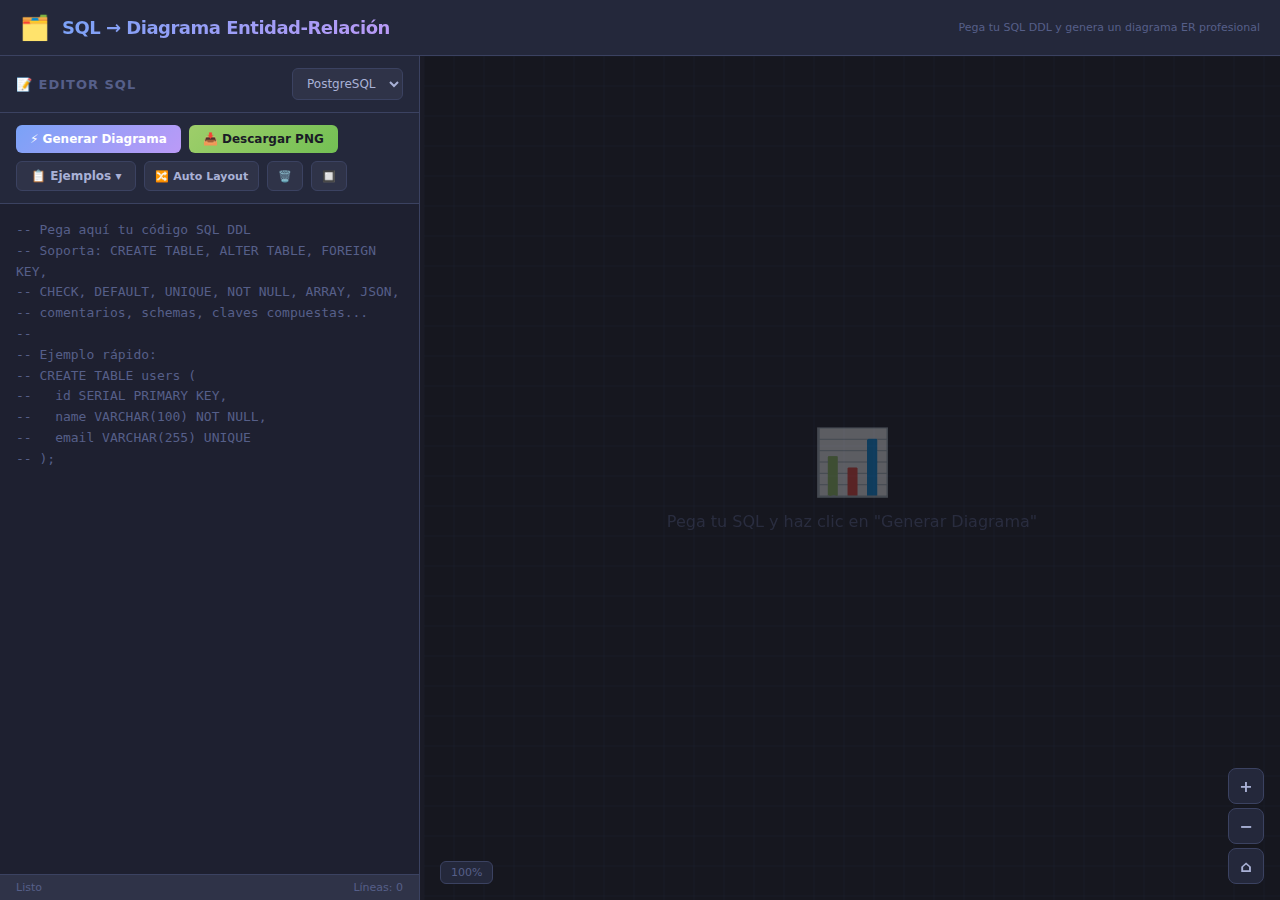
<file: index_old.html>
<!-- OLD FILE REPLACED -->
<!DOCTYPE html>
<html lang="es">
<head>
<meta charset="UTF-8">
<meta name="viewport" content="width=device-width, initial-scale=1.0">
<title>SQL → Diagrama Entidad-Relación</title>
<style>
/* ===== RESET & BASE ===== */
*, *::before, *::after { box-sizing: border-box; margin: 0; padding: 0; }
:root {
  --bg-primary: #1a1b26;
  --bg-secondary: #24283b;
  --bg-tertiary: #2f3348;
  --bg-input: #1e2030;
  --text-primary: #c0caf5;
  --text-secondary: #a9b1d6;
  --text-muted: #565f89;
  --accent-blue: #7aa2f7;
  --accent-cyan: #7dcfff;
  --accent-green: #9ece6a;
  --accent-yellow: #e0af68;
  --accent-red: #f7768e;
  --accent-purple: #bb9af7;
  --accent-orange: #ff9e64;
  --border-color: #3b4261;
  --shadow: 0 4px 24px rgba(0,0,0,0.4);
  --radius: 8px;
  --transition: all 0.2s ease;
}
html, body { height: 100%; font-family: 'Segoe UI', system-ui, -apple-system, sans-serif; background: var(--bg-primary); color: var(--text-primary); overflow: hidden; }

/* ===== LAYOUT ===== */
.app { display: flex; flex-direction: column; height: 100vh; }
.header { display: flex; align-items: center; justify-content: space-between; padding: 10px 20px; background: var(--bg-secondary); border-bottom: 1px solid var(--border-color); min-height: 56px; flex-shrink: 0; z-index: 10; }
.header-left { display: flex; align-items: center; gap: 12px; }
.header h1 { font-size: 18px; font-weight: 700; background: linear-gradient(135deg, var(--accent-blue), var(--accent-purple)); -webkit-background-clip: text; background-clip: text; -webkit-text-fill-color: transparent; color: transparent; letter-spacing: -0.5px; }
.header-logo { font-size: 24px; }
.header-right { display: flex; align-items: center; gap: 8px; }

.main { display: flex; flex: 1; overflow: hidden; }

/* ===== LEFT PANEL ===== */
.panel-left { width: 420px; min-width: 320px; max-width: 600px; display: flex; flex-direction: column; background: var(--bg-secondary); border-right: 1px solid var(--border-color); flex-shrink: 0; }
.panel-header { padding: 12px 16px; border-bottom: 1px solid var(--border-color); display: flex; align-items: center; justify-content: space-between; }
.panel-header h2 { font-size: 13px; font-weight: 600; text-transform: uppercase; letter-spacing: 1px; color: var(--text-muted); }

.controls { padding: 12px 16px; display: flex; flex-wrap: wrap; gap: 8px; border-bottom: 1px solid var(--border-color); }

.sql-editor-wrap { flex: 1; display: flex; flex-direction: column; overflow: hidden; position: relative; }
.sql-editor { flex: 1; width: 100%; resize: none; background: var(--bg-input); color: var(--accent-cyan); border: none; padding: 16px; font-family: 'Cascadia Code', 'Fira Code', 'Consolas', monospace; font-size: 13px; line-height: 1.6; outline: none; tab-size: 2; }
.sql-editor::placeholder { color: var(--text-muted); }
.sql-editor:focus { box-shadow: inset 0 0 0 1px var(--accent-blue); }

.status-bar { padding: 6px 16px; background: var(--bg-tertiary); border-top: 1px solid var(--border-color); font-size: 11px; color: var(--text-muted); display: flex; justify-content: space-between; }

/* ===== BUTTONS ===== */
.btn { padding: 7px 14px; border-radius: 6px; border: 1px solid transparent; font-size: 12px; font-weight: 600; cursor: pointer; transition: var(--transition); display: inline-flex; align-items: center; gap: 6px; white-space: nowrap; font-family: inherit; }
.btn:active { transform: scale(0.97); }
.btn-primary { background: linear-gradient(135deg, var(--accent-blue), var(--accent-purple)); color: #fff; border: none; }
.btn-primary:hover { filter: brightness(1.15); box-shadow: 0 2px 12px rgba(122,162,247,0.3); }
.btn-secondary { background: var(--bg-tertiary); color: var(--text-secondary); border: 1px solid var(--border-color); }
.btn-secondary:hover { background: var(--border-color); color: var(--text-primary); }
.btn-success { background: linear-gradient(135deg, var(--accent-green), #73c054); color: #1a1b26; border: none; }
.btn-success:hover { filter: brightness(1.1); box-shadow: 0 2px 12px rgba(158,206,106,0.3); }
.btn-danger { background: var(--accent-red); color: #fff; border: none; }
.btn-danger:hover { filter: brightness(1.15); }
.btn-sm { padding: 5px 10px; font-size: 11px; }

select.dialect-select { padding: 7px 10px; border-radius: 6px; background: var(--bg-tertiary); color: var(--text-secondary); border: 1px solid var(--border-color); font-size: 12px; font-family: inherit; cursor: pointer; outline: none; }
select.dialect-select:focus { border-color: var(--accent-blue); }

/* ===== RIGHT PANEL (CANVAS) ===== */
.panel-right { flex: 1; position: relative; overflow: hidden; background: var(--bg-primary); }
.canvas-container { width: 100%; height: 100%; position: relative; }
#erCanvas { display: block; width: 100%; height: 100%; cursor: grab; }
#erCanvas.grabbing { cursor: grabbing; }
#erCanvas.moving-table { cursor: move; }

.canvas-controls { position: absolute; bottom: 16px; right: 16px; display: flex; flex-direction: column; gap: 4px; z-index: 5; }
.canvas-controls .btn { width: 36px; height: 36px; padding: 0; display: flex; align-items: center; justify-content: center; font-size: 16px; border-radius: 8px; background: var(--bg-secondary); color: var(--text-secondary); border: 1px solid var(--border-color); }
.canvas-controls .btn:hover { background: var(--bg-tertiary); color: var(--text-primary); }

.zoom-indicator { position: absolute; bottom: 16px; left: 16px; background: var(--bg-secondary); border: 1px solid var(--border-color); border-radius: 6px; padding: 4px 10px; font-size: 11px; color: var(--text-muted); z-index: 5; }

.watermark { position: absolute; top: 50%; left: 50%; transform: translate(-50%, -50%); text-align: center; color: var(--text-muted); opacity: 0.3; pointer-events: none; z-index: 1; }
.watermark .icon { font-size: 64px; margin-bottom: 12px; }
.watermark p { font-size: 16px; }

/* ===== ERROR TOAST ===== */
.toast-container { position: fixed; top: 70px; right: 20px; z-index: 1000; display: flex; flex-direction: column; gap: 8px; }
.toast { padding: 12px 18px; border-radius: 8px; font-size: 13px; max-width: 400px; animation: slideIn 0.3s ease; box-shadow: var(--shadow); display: flex; align-items: flex-start; gap: 10px; }
.toast-error { background: #3b2030; border: 1px solid var(--accent-red); color: var(--accent-red); }
.toast-success { background: #1e3a2a; border: 1px solid var(--accent-green); color: var(--accent-green); }
.toast-info { background: #1e2d4a; border: 1px solid var(--accent-blue); color: var(--accent-blue); }
.toast .close-toast { cursor: pointer; font-size: 16px; opacity: 0.7; margin-left: auto; flex-shrink: 0; }
.toast .close-toast:hover { opacity: 1; }
@keyframes slideIn { from { transform: translateX(100%); opacity: 0; } to { transform: translateX(0); opacity: 1; } }

/* ===== EXAMPLES DROPDOWN ===== */
.dropdown { position: relative; display: inline-block; }
.dropdown-content { display: none; position: absolute; top: 100%; left: 0; margin-top: 4px; background: var(--bg-secondary); border: 1px solid var(--border-color); border-radius: 8px; min-width: 220px; z-index: 100; box-shadow: var(--shadow); overflow: hidden; }
.dropdown-content.show { display: block; }
.dropdown-content a { display: block; padding: 10px 16px; color: var(--text-secondary); font-size: 12px; text-decoration: none; transition: var(--transition); cursor: pointer; }
.dropdown-content a:hover { background: var(--bg-tertiary); color: var(--text-primary); }

/* ===== RESIZE HANDLE ===== */
.resize-handle { width: 4px; cursor: col-resize; background: transparent; transition: background 0.2s; flex-shrink: 0; }
.resize-handle:hover, .resize-handle.active { background: var(--accent-blue); }

/* ===== TOOLTIP ===== */
.canvas-tooltip { position: fixed; background: var(--bg-secondary); border: 1px solid var(--border-color); border-radius: 6px; padding: 8px 12px; font-size: 11px; color: var(--text-secondary); pointer-events: none; z-index: 200; max-width: 320px; box-shadow: var(--shadow); display: none; line-height: 1.5; }
.canvas-tooltip .tt-title { font-weight: 700; color: var(--text-primary); margin-bottom: 4px; font-size: 12px; }
.canvas-tooltip .tt-row { display: flex; gap: 6px; }
.canvas-tooltip .tt-label { color: var(--text-muted); }
.canvas-tooltip .tt-value { color: var(--accent-cyan); }

/* ===== STATS BAR ===== */
.stats-bar { position: absolute; top: 12px; left: 12px; display: flex; gap: 8px; z-index: 5; flex-wrap: wrap; }
.stat-badge { background: var(--bg-secondary); border: 1px solid var(--border-color); border-radius: 6px; padding: 4px 10px; font-size: 11px; color: var(--text-muted); display: flex; align-items: center; gap: 4px; }
.stat-badge .num { color: var(--accent-yellow); font-weight: 700; }

/* ===== RESPONSIVE ===== */
@media (max-width: 768px) {
  .main { flex-direction: column; }
  .panel-left { width: 100% !important; max-width: 100%; min-width: 0; height: 45vh; border-right: none; border-bottom: 1px solid var(--border-color); }
  .resize-handle { display: none; }
  .panel-right { height: 55vh; }
}

/* ===== LOADING ===== */
.loading-overlay { position: absolute; inset: 0; background: rgba(26,27,38,0.85); display: flex; align-items: center; justify-content: center; z-index: 50; }
.spinner { width: 40px; height: 40px; border: 3px solid var(--border-color); border-top-color: var(--accent-blue); border-radius: 50%; animation: spin 0.8s linear infinite; }
@keyframes spin { to { transform: rotate(360deg); } }

/* ===== SCROLLBAR ===== */
::-webkit-scrollbar { width: 8px; height: 8px; }
::-webkit-scrollbar-track { background: var(--bg-primary); }
::-webkit-scrollbar-thumb { background: var(--border-color); border-radius: 4px; }
::-webkit-scrollbar-thumb:hover { background: var(--text-muted); }

/* ===== POPUP DE NADA ===== */
.denada-overlay { position: fixed; inset: 0; z-index: 9999; display: flex; align-items: center; justify-content: center; background: rgba(10,10,20,0.85); backdrop-filter: blur(8px); animation: denadaFadeIn 0.2s ease; }
.denada-box { text-align: center; animation: denadaPop 0.5s cubic-bezier(0.34,1.56,0.64,1); }
.denada-text { font-size: clamp(32px, 6vw, 72px); font-weight: 900; letter-spacing: 4px; background: linear-gradient(135deg, #7aa2f7 0%, #bb9af7 30%, #e0af68 60%, #9ece6a 100%); -webkit-background-clip: text; background-clip: text; -webkit-text-fill-color: transparent; color: transparent; text-shadow: none; filter: drop-shadow(0 0 40px rgba(122,162,247,0.4)); }
.denada-sub { margin-top: 12px; font-size: 16px; color: rgba(255,255,255,0.5); font-weight: 400; letter-spacing: 6px; text-transform: uppercase; }
.denada-sparkle { font-size: 40px; margin-bottom: 10px; animation: denadaSpin 1s linear; }
.denada-loading { margin-top: 30px; display: flex; flex-direction: column; align-items: center; gap: 10px; }
.denada-loading span { font-size: 13px; font-weight: 700; letter-spacing: 4px; color: rgba(255,255,255,0.4); }
.denada-loading-bar { width: 220px; height: 4px; background: rgba(255,255,255,0.1); border-radius: 4px; overflow: hidden; }
.denada-loading-fill { width: 0%; height: 100%; background: linear-gradient(90deg, #7aa2f7, #bb9af7, #e0af68); border-radius: 4px; animation: denadaBarFill 2.8s ease-out forwards; }
@keyframes denadaFadeIn { from { opacity: 0; } to { opacity: 1; } }
@keyframes denadaPop { from { transform: scale(0.3) rotate(-5deg); opacity: 0; } to { transform: scale(1) rotate(0deg); opacity: 1; } }
@keyframes denadaSpin { from { transform: rotate(0deg); } to { transform: rotate(360deg); } }
@keyframes denadaBarFill { 0% { width: 0%; } 100% { width: 100%; } }
</style>
</head>
<body>

<div class="app">
  <!-- HEADER -->
  <header class="header">
    <div class="header-left">
      <span class="header-logo">🗂️</span>
      <h1>SQL → Diagrama Entidad-Relación</h1>
    </div>
    <div class="header-right">
      <span style="font-size:11px; color:var(--text-muted);">Pega tu SQL DDL y genera un diagrama ER profesional</span>
    </div>
  </header>

  <!-- MAIN -->
  <div class="main">
    <!-- LEFT PANEL -->
    <div class="panel-left" id="panelLeft">
      <div class="panel-header">
        <h2>📝 Editor SQL</h2>
        <select class="dialect-select" id="dialectSelect" title="Dialecto SQL">
          <option value="postgresql">PostgreSQL</option>
          <option value="mysql">MySQL</option>
          <option value="transactsql">SQL Server</option>
          <option value="sqlite">SQLite</option>
        </select>
      </div>
      <div class="controls">
        <button class="btn btn-primary" id="btnGenerate" title="Parsear SQL y generar diagrama">
          ⚡ Generar Diagrama
        </button>
        <button class="btn btn-success" id="btnExportPng" title="Descargar como imagen PNG">
          📥 Descargar PNG
        </button>
        <div class="dropdown">
          <button class="btn btn-secondary" id="btnExamples">📋 Ejemplos ▾</button>
          <div class="dropdown-content" id="examplesDropdown">
            <a data-example="ecommerce">🛒 E-Commerce (8 tablas)</a>
            <a data-example="university">🎓 Universidad (6 tablas)</a>
            <a data-example="social">💬 Red Social (7 tablas)</a>
            <a data-example="hospital">🏥 Hospital (9 tablas)</a>
            <a data-example="complex">🧩 SQL Complejo (CHECK, ARRAY, JSON)</a>
          </div>
        </div>
        <button class="btn btn-secondary btn-sm" id="btnAutoLayout" title="Reorganizar tablas automáticamente">🔀 Auto Layout</button>
        <button class="btn btn-secondary btn-sm" id="btnClear" title="Limpiar editor">🗑️</button>
        <button class="btn btn-secondary btn-sm" id="btnFitView" title="Ajustar vista">🔲</button>
      </div>
      <div class="sql-editor-wrap">
        <textarea class="sql-editor" id="sqlEditor" placeholder="-- Pega aquí tu código SQL DDL
-- Soporta: CREATE TABLE, ALTER TABLE, FOREIGN KEY,
-- CHECK, DEFAULT, UNIQUE, NOT NULL, ARRAY, JSON,
-- comentarios, schemas, claves compuestas...
-- 
-- Ejemplo rápido:
-- CREATE TABLE users (
--   id SERIAL PRIMARY KEY,
--   name VARCHAR(100) NOT NULL,
--   email VARCHAR(255) UNIQUE
-- );
" spellcheck="false"></textarea>
      </div>
      <div class="status-bar">
        <span id="statusText">Listo</span>
        <span id="lineCount">Líneas: 0</span>
      </div>
    </div>

    <!-- RESIZE HANDLE -->
    <div class="resize-handle" id="resizeHandle"></div>

    <!-- RIGHT PANEL -->
    <div class="panel-right" id="panelRight">
      <div class="canvas-container" id="canvasContainer">
        <canvas id="erCanvas"></canvas>
        <div class="watermark" id="watermark">
          <div class="icon">📊</div>
          <p>Pega tu SQL y haz clic en "Generar Diagrama"</p>
        </div>
        <div class="stats-bar" id="statsBar" style="display:none;">
          <div class="stat-badge">Tablas: <span class="num" id="statTables">0</span></div>
          <div class="stat-badge">Relaciones: <span class="num" id="statRelations">0</span></div>
          <div class="stat-badge">Columnas: <span class="num" id="statColumns">0</span></div>
        </div>
      </div>
      <div class="canvas-controls">
        <button class="btn" id="btnZoomIn" title="Zoom In">+</button>
        <button class="btn" id="btnZoomOut" title="Zoom Out">−</button>
        <button class="btn" id="btnResetView" title="Reset View">⌂</button>
      </div>
      <div class="zoom-indicator" id="zoomIndicator">100%</div>
    </div>
  </div>
</div>

<!-- TOOLTIP -->
<div class="canvas-tooltip" id="canvasTooltip"></div>

<!-- TOAST CONTAINER -->
<div class="toast-container" id="toastContainer"></div>

<!-- SCRIPTS -->
<script>
// ===========================================================================
// SQL → ER DIAGRAM - COMPLETE APPLICATION
// ===========================================================================

// ─── TOAST NOTIFICATIONS ────────────────────────────────────────────────────
function showToast(msg, type = 'info', duration = 5000) {
  const container = document.getElementById('toastContainer');
  const toast = document.createElement('div');
  toast.className = `toast toast-${type}`;
  toast.innerHTML = `<span>${msg}</span><span class="close-toast" onclick="this.parentElement.remove()">✕</span>`;
  container.appendChild(toast);
  setTimeout(() => { if (toast.parentElement) toast.remove(); }, duration);
}

// ─── SQL EXAMPLES ───────────────────────────────────────────────────────────
const SQL_EXAMPLES = {
  ecommerce: `-- =============================================
-- E-Commerce Database Schema
-- =============================================

CREATE TABLE customers (
    customer_id SERIAL PRIMARY KEY,
    first_name VARCHAR(50) NOT NULL,
    last_name VARCHAR(50) NOT NULL,
    email VARCHAR(255) UNIQUE NOT NULL,
    phone VARCHAR(20),
    password_hash VARCHAR(255) NOT NULL,
    created_at TIMESTAMP DEFAULT CURRENT_TIMESTAMP,
    is_active BOOLEAN DEFAULT TRUE,
    CONSTRAINT chk_email CHECK (email LIKE '%@%.%')
);

CREATE TABLE categories (
    category_id SERIAL PRIMARY KEY,
    name VARCHAR(100) NOT NULL UNIQUE,
    description TEXT,
    parent_category_id INT REFERENCES categories(category_id),
    image_url VARCHAR(500),
    sort_order INT DEFAULT 0
);

CREATE TABLE products (
    product_id SERIAL PRIMARY KEY,
    sku VARCHAR(50) UNIQUE NOT NULL,
    name VARCHAR(200) NOT NULL,
    description TEXT,
    price DECIMAL(10,2) NOT NULL,
    cost DECIMAL(10,2),
    stock_quantity INT DEFAULT 0,
    category_id INT NOT NULL REFERENCES categories(category_id),
    weight DECIMAL(8,2),
    is_available BOOLEAN DEFAULT TRUE,
    created_at TIMESTAMP DEFAULT CURRENT_TIMESTAMP,
    CONSTRAINT chk_price CHECK (price > 0),
    CONSTRAINT chk_stock CHECK (stock_quantity >= 0)
);

CREATE TABLE orders (
    order_id SERIAL PRIMARY KEY,
    customer_id INT NOT NULL REFERENCES customers(customer_id),
    order_date TIMESTAMP DEFAULT CURRENT_TIMESTAMP,
    status VARCHAR(30) DEFAULT 'pending',
    shipping_address TEXT NOT NULL,
    total_amount DECIMAL(12,2) NOT NULL,
    discount_amount DECIMAL(10,2) DEFAULT 0,
    tax_amount DECIMAL(10,2) DEFAULT 0,
    tracking_number VARCHAR(100),
    notes TEXT,
    CONSTRAINT chk_status CHECK (status IN ('pending','processing','shipped','delivered','cancelled'))
);

CREATE TABLE order_items (
    item_id SERIAL PRIMARY KEY,
    order_id INT NOT NULL REFERENCES orders(order_id) ON DELETE CASCADE,
    product_id INT NOT NULL REFERENCES products(product_id),
    quantity INT NOT NULL,
    unit_price DECIMAL(10,2) NOT NULL,
    discount DECIMAL(5,2) DEFAULT 0,
    CONSTRAINT chk_qty CHECK (quantity > 0)
);

CREATE TABLE payments (
    payment_id SERIAL PRIMARY KEY,
    order_id INT NOT NULL REFERENCES orders(order_id),
    amount DECIMAL(12,2) NOT NULL,
    payment_method VARCHAR(30) NOT NULL,
    transaction_id VARCHAR(100),
    status VARCHAR(20) DEFAULT 'pending',
    paid_at TIMESTAMP,
    CONSTRAINT chk_payment_method CHECK (payment_method IN ('credit_card','debit_card','paypal','bank_transfer'))
);

CREATE TABLE reviews (
    review_id SERIAL PRIMARY KEY,
    product_id INT NOT NULL REFERENCES products(product_id),
    customer_id INT NOT NULL REFERENCES customers(customer_id),
    rating INT NOT NULL,
    title VARCHAR(200),
    comment TEXT,
    created_at TIMESTAMP DEFAULT CURRENT_TIMESTAMP,
    CONSTRAINT chk_rating CHECK (rating BETWEEN 1 AND 5),
    CONSTRAINT uq_review UNIQUE (product_id, customer_id)
);

CREATE TABLE wishlists (
    wishlist_id SERIAL PRIMARY KEY,
    customer_id INT NOT NULL REFERENCES customers(customer_id),
    product_id INT NOT NULL REFERENCES products(product_id),
    added_at TIMESTAMP DEFAULT CURRENT_TIMESTAMP,
    CONSTRAINT uq_wishlist UNIQUE (customer_id, product_id)
);`,

  university: `-- =============================================
-- University Database Schema
-- =============================================

CREATE TABLE departments (
    dept_id SERIAL PRIMARY KEY,
    name VARCHAR(100) NOT NULL UNIQUE,
    building VARCHAR(50),
    budget DECIMAL(12,2) DEFAULT 0,
    head_professor_id INT
);

CREATE TABLE professors (
    professor_id SERIAL PRIMARY KEY,
    first_name VARCHAR(50) NOT NULL,
    last_name VARCHAR(50) NOT NULL,
    email VARCHAR(255) UNIQUE NOT NULL,
    dept_id INT REFERENCES departments(dept_id),
    hire_date DATE NOT NULL,
    salary DECIMAL(10,2),
    title VARCHAR(50) DEFAULT 'Assistant Professor',
    office VARCHAR(20)
);

ALTER TABLE departments ADD CONSTRAINT fk_head
    FOREIGN KEY (head_professor_id) REFERENCES professors(professor_id);

CREATE TABLE students (
    student_id SERIAL PRIMARY KEY,
    first_name VARCHAR(50) NOT NULL,
    last_name VARCHAR(50) NOT NULL,
    email VARCHAR(255) UNIQUE NOT NULL,
    date_of_birth DATE,
    enrollment_date DATE DEFAULT CURRENT_DATE,
    gpa DECIMAL(3,2) DEFAULT 0.00,
    dept_id INT REFERENCES departments(dept_id),
    CONSTRAINT chk_gpa CHECK (gpa BETWEEN 0.00 AND 4.00)
);

CREATE TABLE courses (
    course_id SERIAL PRIMARY KEY,
    code VARCHAR(10) UNIQUE NOT NULL,
    name VARCHAR(150) NOT NULL,
    credits INT NOT NULL,
    dept_id INT NOT NULL REFERENCES departments(dept_id),
    professor_id INT REFERENCES professors(professor_id),
    max_students INT DEFAULT 30,
    CONSTRAINT chk_credits CHECK (credits BETWEEN 1 AND 8)
);

CREATE TABLE enrollments (
    enrollment_id SERIAL PRIMARY KEY,
    student_id INT NOT NULL REFERENCES students(student_id),
    course_id INT NOT NULL REFERENCES courses(course_id),
    semester VARCHAR(20) NOT NULL,
    grade VARCHAR(2),
    enrolled_at TIMESTAMP DEFAULT CURRENT_TIMESTAMP,
    CONSTRAINT uq_enrollment UNIQUE (student_id, course_id, semester)
);

CREATE TABLE prerequisites (
    prereq_id SERIAL PRIMARY KEY,
    course_id INT NOT NULL REFERENCES courses(course_id),
    required_course_id INT NOT NULL REFERENCES courses(course_id),
    CONSTRAINT chk_not_self CHECK (course_id != required_course_id),
    CONSTRAINT uq_prereq UNIQUE (course_id, required_course_id)
);`,

  social: `-- =============================================
-- Social Network Database Schema
-- =============================================

CREATE TABLE users (
    user_id SERIAL PRIMARY KEY,
    username VARCHAR(30) UNIQUE NOT NULL,
    email VARCHAR(255) UNIQUE NOT NULL,
    display_name VARCHAR(100) NOT NULL,
    bio TEXT,
    avatar_url VARCHAR(500),
    is_verified BOOLEAN DEFAULT FALSE,
    created_at TIMESTAMP DEFAULT CURRENT_TIMESTAMP,
    last_login TIMESTAMP
);

CREATE TABLE posts (
    post_id SERIAL PRIMARY KEY,
    user_id INT NOT NULL REFERENCES users(user_id) ON DELETE CASCADE,
    content TEXT NOT NULL,
    media_url VARCHAR(500),
    visibility VARCHAR(20) DEFAULT 'public',
    created_at TIMESTAMP DEFAULT CURRENT_TIMESTAMP,
    updated_at TIMESTAMP,
    like_count INT DEFAULT 0,
    CONSTRAINT chk_visibility CHECK (visibility IN ('public','private','friends'))
);

CREATE TABLE comments (
    comment_id SERIAL PRIMARY KEY,
    post_id INT NOT NULL REFERENCES posts(post_id) ON DELETE CASCADE,
    user_id INT NOT NULL REFERENCES users(user_id),
    parent_comment_id INT REFERENCES comments(comment_id),
    content TEXT NOT NULL,
    created_at TIMESTAMP DEFAULT CURRENT_TIMESTAMP
);

CREATE TABLE likes (
    like_id SERIAL PRIMARY KEY,
    user_id INT NOT NULL REFERENCES users(user_id),
    post_id INT NOT NULL REFERENCES posts(post_id) ON DELETE CASCADE,
    created_at TIMESTAMP DEFAULT CURRENT_TIMESTAMP,
    CONSTRAINT uq_like UNIQUE (user_id, post_id)
);

CREATE TABLE friendships (
    friendship_id SERIAL PRIMARY KEY,
    user_id INT NOT NULL REFERENCES users(user_id),
    friend_id INT NOT NULL REFERENCES users(user_id),
    status VARCHAR(20) DEFAULT 'pending',
    created_at TIMESTAMP DEFAULT CURRENT_TIMESTAMP,
    CONSTRAINT chk_not_self CHECK (user_id != friend_id),
    CONSTRAINT uq_friendship UNIQUE (user_id, friend_id),
    CONSTRAINT chk_friendship_status CHECK (status IN ('pending','accepted','blocked'))
);

CREATE TABLE messages (
    message_id SERIAL PRIMARY KEY,
    sender_id INT NOT NULL REFERENCES users(user_id),
    receiver_id INT NOT NULL REFERENCES users(user_id),
    content TEXT NOT NULL,
    is_read BOOLEAN DEFAULT FALSE,
    created_at TIMESTAMP DEFAULT CURRENT_TIMESTAMP,
    CONSTRAINT chk_not_self_msg CHECK (sender_id != receiver_id)
);

CREATE TABLE hashtags (
    hashtag_id SERIAL PRIMARY KEY,
    tag VARCHAR(100) UNIQUE NOT NULL,
    post_count INT DEFAULT 0
);

CREATE TABLE post_hashtags (
    post_id INT NOT NULL REFERENCES posts(post_id) ON DELETE CASCADE,
    hashtag_id INT NOT NULL REFERENCES hashtags(hashtag_id),
    PRIMARY KEY (post_id, hashtag_id)
);`,

  hospital: `-- =============================================
-- Hospital Management Database Schema
-- =============================================

CREATE TABLE departments (
    dept_id SERIAL PRIMARY KEY,
    name VARCHAR(100) NOT NULL UNIQUE,
    floor INT,
    phone VARCHAR(20),
    head_doctor_id INT
);

CREATE TABLE doctors (
    doctor_id SERIAL PRIMARY KEY,
    first_name VARCHAR(50) NOT NULL,
    last_name VARCHAR(50) NOT NULL,
    specialization VARCHAR(100) NOT NULL,
    email VARCHAR(255) UNIQUE,
    phone VARCHAR(20),
    dept_id INT REFERENCES departments(dept_id),
    license_number VARCHAR(50) UNIQUE NOT NULL,
    hire_date DATE NOT NULL,
    salary DECIMAL(10,2)
);

ALTER TABLE departments ADD CONSTRAINT fk_head_doctor
    FOREIGN KEY (head_doctor_id) REFERENCES doctors(doctor_id);

CREATE TABLE patients (
    patient_id SERIAL PRIMARY KEY,
    first_name VARCHAR(50) NOT NULL,
    last_name VARCHAR(50) NOT NULL,
    date_of_birth DATE NOT NULL,
    gender VARCHAR(10),
    blood_type VARCHAR(5),
    phone VARCHAR(20),
    email VARCHAR(255),
    address TEXT,
    emergency_contact VARCHAR(100),
    insurance_id VARCHAR(50),
    CONSTRAINT chk_gender CHECK (gender IN ('Male','Female','Other')),
    CONSTRAINT chk_blood CHECK (blood_type IN ('A+','A-','B+','B-','AB+','AB-','O+','O-'))
);

CREATE TABLE rooms (
    room_id SERIAL PRIMARY KEY,
    room_number VARCHAR(10) UNIQUE NOT NULL,
    dept_id INT REFERENCES departments(dept_id),
    room_type VARCHAR(30) NOT NULL,
    capacity INT DEFAULT 1,
    daily_rate DECIMAL(8,2) NOT NULL,
    is_available BOOLEAN DEFAULT TRUE,
    CONSTRAINT chk_room_type CHECK (room_type IN ('General','Private','ICU','Operating','Emergency'))
);

CREATE TABLE appointments (
    appointment_id SERIAL PRIMARY KEY,
    patient_id INT NOT NULL REFERENCES patients(patient_id),
    doctor_id INT NOT NULL REFERENCES doctors(doctor_id),
    appointment_date TIMESTAMP NOT NULL,
    duration_minutes INT DEFAULT 30,
    status VARCHAR(20) DEFAULT 'scheduled',
    reason TEXT,
    notes TEXT,
    CONSTRAINT chk_apt_status CHECK (status IN ('scheduled','completed','cancelled','no_show'))
);

CREATE TABLE admissions (
    admission_id SERIAL PRIMARY KEY,
    patient_id INT NOT NULL REFERENCES patients(patient_id),
    room_id INT NOT NULL REFERENCES rooms(room_id),
    doctor_id INT NOT NULL REFERENCES doctors(doctor_id),
    admission_date TIMESTAMP NOT NULL DEFAULT CURRENT_TIMESTAMP,
    discharge_date TIMESTAMP,
    diagnosis TEXT,
    status VARCHAR(20) DEFAULT 'admitted',
    CONSTRAINT chk_adm_status CHECK (status IN ('admitted','discharged','transferred'))
);

CREATE TABLE prescriptions (
    prescription_id SERIAL PRIMARY KEY,
    patient_id INT NOT NULL REFERENCES patients(patient_id),
    doctor_id INT NOT NULL REFERENCES doctors(doctor_id),
    admission_id INT REFERENCES admissions(admission_id),
    medication VARCHAR(200) NOT NULL,
    dosage VARCHAR(100) NOT NULL,
    frequency VARCHAR(50),
    start_date DATE NOT NULL,
    end_date DATE,
    notes TEXT
);

CREATE TABLE lab_tests (
    test_id SERIAL PRIMARY KEY,
    patient_id INT NOT NULL REFERENCES patients(patient_id),
    doctor_id INT NOT NULL REFERENCES doctors(doctor_id),
    test_name VARCHAR(200) NOT NULL,
    test_date TIMESTAMP DEFAULT CURRENT_TIMESTAMP,
    results TEXT,
    status VARCHAR(20) DEFAULT 'pending',
    CONSTRAINT chk_test_status CHECK (status IN ('pending','in_progress','completed'))
);

CREATE TABLE billing (
    bill_id SERIAL PRIMARY KEY,
    patient_id INT NOT NULL REFERENCES patients(patient_id),
    admission_id INT REFERENCES admissions(admission_id),
    total_amount DECIMAL(12,2) NOT NULL,
    paid_amount DECIMAL(12,2) DEFAULT 0,
    payment_status VARCHAR(20) DEFAULT 'unpaid',
    bill_date TIMESTAMP DEFAULT CURRENT_TIMESTAMP,
    due_date DATE,
    CONSTRAINT chk_bill_status CHECK (payment_status IN ('unpaid','partial','paid','overdue'))
);`,

  complex: `-- =============================================
-- Complex SQL Features Demo
-- Arrays, JSON, CHECK, Constraints, etc.
-- =============================================

-- Table with JSON columns and arrays (PostgreSQL style)
CREATE TABLE user_profiles (
    id SERIAL PRIMARY KEY,
    username VARCHAR(50) UNIQUE NOT NULL,
    email VARCHAR(255) NOT NULL,
    preferences JSONB DEFAULT '{}',
    tags TEXT[],
    metadata JSON,
    scores INT[],
    created_at TIMESTAMP WITH TIME ZONE DEFAULT NOW(),
    updated_at TIMESTAMP WITH TIME ZONE,
    CONSTRAINT chk_username_len CHECK (LENGTH(username) >= 3),
    CONSTRAINT chk_email_format CHECK (email ~* '^[A-Za-z0-9._%+-]+@[A-Za-z0-9.-]+\\.[A-Za-z]{2,}$')
);

CREATE TABLE projects (
    project_id SERIAL PRIMARY KEY,
    name VARCHAR(200) NOT NULL,
    description TEXT,
    owner_id INT NOT NULL REFERENCES user_profiles(id) ON DELETE CASCADE,
    status VARCHAR(20) DEFAULT 'draft',
    priority INT DEFAULT 3,
    budget DECIMAL(15,2),
    settings JSONB DEFAULT '{"notifications": true}',
    team_members INT[],
    milestones JSONB,
    start_date DATE,
    end_date DATE,
    CONSTRAINT chk_status CHECK (status IN ('draft','active','paused','completed','archived')),
    CONSTRAINT chk_priority CHECK (priority BETWEEN 1 AND 5),
    CONSTRAINT chk_dates CHECK (end_date IS NULL OR end_date >= start_date),
    CONSTRAINT chk_budget CHECK (budget IS NULL OR budget >= 0)
);

CREATE TABLE tasks (
    task_id SERIAL PRIMARY KEY,
    project_id INT NOT NULL REFERENCES projects(project_id) ON DELETE CASCADE,
    title VARCHAR(300) NOT NULL,
    description TEXT,
    assigned_to INT REFERENCES user_profiles(id) ON DELETE SET NULL,
    created_by INT NOT NULL REFERENCES user_profiles(id),
    status VARCHAR(20) DEFAULT 'todo',
    priority INT DEFAULT 3,
    labels TEXT[] DEFAULT '{}',
    estimated_hours DECIMAL(6,2),
    actual_hours DECIMAL(6,2),
    due_date TIMESTAMP WITH TIME ZONE,
    completed_at TIMESTAMP WITH TIME ZONE,
    dependencies INT[],
    custom_fields JSONB DEFAULT '{}',
    CONSTRAINT chk_task_status CHECK (status IN ('todo','in_progress','review','done','cancelled')),
    CONSTRAINT chk_task_priority CHECK (priority BETWEEN 1 AND 5),
    CONSTRAINT chk_hours CHECK (estimated_hours IS NULL OR estimated_hours > 0)
);

CREATE TABLE task_comments (
    comment_id SERIAL PRIMARY KEY,
    task_id INT NOT NULL REFERENCES tasks(task_id) ON DELETE CASCADE,
    author_id INT NOT NULL REFERENCES user_profiles(id),
    content TEXT NOT NULL,
    attachments JSONB DEFAULT '[]',
    mentions INT[],
    is_internal BOOLEAN DEFAULT FALSE,
    created_at TIMESTAMP WITH TIME ZONE DEFAULT NOW(),
    edited_at TIMESTAMP WITH TIME ZONE
);

CREATE TABLE audit_log (
    log_id BIGSERIAL PRIMARY KEY,
    table_name VARCHAR(100) NOT NULL,
    record_id INT NOT NULL,
    action VARCHAR(10) NOT NULL,
    old_values JSONB,
    new_values JSONB,
    changed_by INT REFERENCES user_profiles(id),
    changed_at TIMESTAMP WITH TIME ZONE DEFAULT NOW(),
    ip_address INET,
    user_agent TEXT,
    CONSTRAINT chk_action CHECK (action IN ('INSERT','UPDATE','DELETE'))
);

-- Composite unique constraint
CREATE TABLE project_roles (
    project_id INT NOT NULL REFERENCES projects(project_id) ON DELETE CASCADE,
    user_id INT NOT NULL REFERENCES user_profiles(id) ON DELETE CASCADE,
    role VARCHAR(30) NOT NULL DEFAULT 'member',
    permissions JSONB DEFAULT '{"read": true, "write": false}',
    granted_at TIMESTAMP WITH TIME ZONE DEFAULT NOW(),
    granted_by INT REFERENCES user_profiles(id),
    PRIMARY KEY (project_id, user_id),
    CONSTRAINT chk_role CHECK (role IN ('admin','manager','member','viewer'))
);`
};

// ─── GLOBAL STATE ───────────────────────────────────────────────────────────
const State = {
  tables: [],
  relationships: [],
  // Canvas transform
  offsetX: 0,
  offsetY: 0,
  scale: 1,
  // Drag state
  isDragging: false,
  dragStartX: 0,
  dragStartY: 0,
  dragOffsetX: 0,
  dragOffsetY: 0,
  // Table drag
  draggingTable: null,
  tableDragOffsetX: 0,
  tableDragOffsetY: 0,
  // Hover
  hoveredColumn: null,
  // Layout positions
  tablePositions: new Map(),
};

// ─── TABLE RENDERING CONFIG ─────────────────────────────────────────────────
const RENDER = {
  tablePadding: 0,
  headerHeight: 36,
  rowHeight: 26,
  tableMinWidth: 240,
  tableMaxWidth: 380,
  tableBorderRadius: 10,
  shadowBlur: 18,
  shadowColor: 'rgba(0,0,0,0.45)',
  fontFamily: '"Segoe UI", system-ui, sans-serif',
  fontMono: '"Cascadia Code", "Fira Code", Consolas, monospace',
  // Colors
  headerGradientStart: '#3b4880',
  headerGradientEnd: '#2d3562',
  headerText: '#e0e6ff',
  rowBg: '#1e2030',
  rowBgAlt: '#232740',
  rowText: '#b4bcd0',
  pkColor: '#e0af68',
  fkColor: '#7aa2f7',
  ukColor: '#9ece6a',
  nnColor: '#f7768e',
  typeColor: '#7dcfff',
  defaultColor: '#bb9af7',
  checkColor: '#ff9e64',
  borderColor: '#3b4261',
  // Relationship lines
  lineColors: ['#7aa2f7','#9ece6a','#e0af68','#bb9af7','#f7768e','#7dcfff','#ff9e64','#73daca'],
  lineWidth: 2,
  gridColor: 'rgba(59,66,97,0.25)',
  gridSize: 30,
};

// ─── DOM REFERENCES ─────────────────────────────────────────────────────────
const canvas = document.getElementById('erCanvas');
const ctx = canvas.getContext('2d');
const sqlEditor = document.getElementById('sqlEditor');
const panelLeft = document.getElementById('panelLeft');
const panelRight = document.getElementById('panelRight');
const resizeHandle = document.getElementById('resizeHandle');
const watermark = document.getElementById('watermark');
const tooltip = document.getElementById('canvasTooltip');

// ─── CANVAS SETUP ───────────────────────────────────────────────────────────
function resizeCanvas() {
  const rect = panelRight.getBoundingClientRect();
  canvas.width = rect.width * window.devicePixelRatio;
  canvas.height = rect.height * window.devicePixelRatio;
  canvas.style.width = rect.width + 'px';
  canvas.style.height = rect.height + 'px';
  ctx.setTransform(window.devicePixelRatio, 0, 0, window.devicePixelRatio, 0, 0);
  render();
}
window.addEventListener('resize', resizeCanvas);
setTimeout(resizeCanvas, 50);

// ─── PANEL RESIZE ───────────────────────────────────────────────────────────
let isResizing = false;
resizeHandle.addEventListener('mousedown', (e) => { isResizing = true; resizeHandle.classList.add('active'); e.preventDefault(); });
document.addEventListener('mousemove', (e) => {
  if (!isResizing) return;
  const newWidth = e.clientX;
  if (newWidth >= 320 && newWidth <= 600) {
    panelLeft.style.width = newWidth + 'px';
    resizeCanvas();
  }
});
document.addEventListener('mouseup', () => { isResizing = false; resizeHandle.classList.remove('active'); });

// ─── LINE COUNT ─────────────────────────────────────────────────────────────
sqlEditor.addEventListener('input', () => {
  const lines = sqlEditor.value.split('\n').length;
  document.getElementById('lineCount').textContent = `Líneas: ${lines}`;
});

// ─── EXAMPLES DROPDOWN ──────────────────────────────────────────────────────
const examplesDropdown = document.getElementById('examplesDropdown');
document.getElementById('btnExamples').addEventListener('click', (e) => {
  e.stopPropagation();
  examplesDropdown.classList.toggle('show');
});
document.addEventListener('click', () => examplesDropdown.classList.remove('show'));
examplesDropdown.querySelectorAll('a').forEach(a => {
  a.addEventListener('click', () => {
    const key = a.dataset.example;
    if (SQL_EXAMPLES[key]) {
      sqlEditor.value = SQL_EXAMPLES[key];
      sqlEditor.dispatchEvent(new Event('input'));
      examplesDropdown.classList.remove('show');
      showToast('Ejemplo cargado. Haz clic en "Generar Diagrama".', 'info', 3000);
    }
  });
});

// ─── CLEAR ──────────────────────────────────────────────────────────────────
document.getElementById('btnClear').addEventListener('click', () => {
  sqlEditor.value = '';
  sqlEditor.dispatchEvent(new Event('input'));
  State.tables = [];
  State.relationships = [];
  State.tablePositions.clear();
  watermark.style.display = '';
  document.getElementById('statsBar').style.display = 'none';
  render();
});

// ===========================================================================
// SQL PARSER MODULE
// ===========================================================================

function parseSQL(sql) {
  const tables = [];
  const relationships = [];
  const tableMap = {};

  // Remove block comments but preserve line structure
  let cleaned = sql.replace(/\/\*[\s\S]*?\*\//g, '');
  // Remove single-line comments
  cleaned = cleaned.replace(/--.*/g, '');

  // Normalize whitespace
  const normalized = cleaned.replace(/\r\n/g, '\n');

  // ── Extract CREATE TABLE statements using balanced parenthesis parser ──
  const ctRegex = /CREATE\s+TABLE\s+(?:IF\s+NOT\s+EXISTS\s+)?(?:(?:"?(\w+)"?\.)?"?(\w+)"?)\s*\(/gi;
  let match;
  
  while ((match = ctRegex.exec(normalized)) !== null) {
    const schema = match[1] || null;
    const tableName = match[2];
    const bodyStart = match.index + match[0].length;
    
    // Find the matching closing parenthesis using balanced counting
    let depth = 1;
    let i = bodyStart;
    let inStr = false;
    let strCh = '';
    while (i < normalized.length && depth > 0) {
      const ch = normalized[i];
      if (inStr) {
        if (ch === strCh && normalized[i - 1] !== '\\') inStr = false;
      } else {
        if (ch === "'" || ch === '"') { inStr = true; strCh = ch; }
        else if (ch === '(') depth++;
        else if (ch === ')') depth--;
      }
      if (depth > 0) i++;
    }
    
    if (depth !== 0) continue; // unbalanced, skip
    
    const body = normalized.substring(bodyStart, i);
    
    const table = {
      name: tableName,
      schema: schema,
      columns: [],
      constraints: []
    };

    // Parse the body - split by commas but respect parentheses and strings
    const parts = splitByComma(body);
    
    for (const part of parts) {
      const trimmed = part.trim();
      if (!trimmed) continue;

      // Check if it's a table-level constraint
      if (/^\s*(CONSTRAINT\s+\w+\s+)?(PRIMARY\s+KEY|FOREIGN\s+KEY|UNIQUE|CHECK)\s*/i.test(trimmed)) {
        parseTableConstraint(trimmed, table, tableName, relationships);
      } else {
        // It's a column definition
        const col = parseColumnDef(trimmed, tableName, relationships);
        if (col) table.columns.push(col);
      }
    }
    
    tables.push(table);
    tableMap[tableName.toLowerCase()] = table;
  }

  // ── Extract ALTER TABLE ... ADD CONSTRAINT (FOREIGN KEY) ──
  const alterRegex = /ALTER\s+TABLE\s+(?:(?:"?\w+"?\.)?"?(\w+)"?)\s+ADD\s+CONSTRAINT\s+"?(\w+)"?\s+FOREIGN\s+KEY\s*\(([^)]+)\)\s*REFERENCES\s+(?:(?:"?\w+"?\.)?"?(\w+)"?)\s*\(([^)]+)\)/gi;
  
  while ((match = alterRegex.exec(normalized)) !== null) {
    const fromTable = match[1];
    const constraintName = match[2];
    const fromCols = match[3].split(',').map(c => c.trim().replace(/"/g, ''));
    const toTable = match[4];
    const toCols = match[5].split(',').map(c => c.trim().replace(/"/g, ''));

    relationships.push({
      name: constraintName,
      from: { table: fromTable, columns: fromCols },
      to: { table: toTable, columns: toCols },
      type: fromCols.length > 1 ? 'many-to-many' : 'many-to-one'
    });

    // Mark FK columns
    const tbl = tableMap[fromTable.toLowerCase()];
    if (tbl) {
      for (const col of tbl.columns) {
        if (fromCols.map(c => c.toLowerCase()).includes(col.name.toLowerCase())) {
          col.fk = { table: toTable, column: toCols[0] };
        }
      }
    }
  }

  // Deduplicate relationships
  const relSet = new Set();
  const uniqueRels = [];
  for (const rel of relationships) {
    const key = `${rel.from.table}.${rel.from.columns.join(',')}->${rel.to.table}.${rel.to.columns.join(',')}`;
    if (!relSet.has(key.toLowerCase())) {
      relSet.add(key.toLowerCase());
      uniqueRels.push(rel);
    }
  }

  return { tables, relationships: uniqueRels };
}

function splitByComma(str) {
  const parts = [];
  let depth = 0;
  let current = '';
  let inString = false;
  let stringChar = '';
  
  for (let i = 0; i < str.length; i++) {
    const ch = str[i];
    
    if (inString) {
      current += ch;
      if (ch === stringChar && str[i - 1] !== '\\') inString = false;
      continue;
    }
    
    if (ch === "'" || ch === '"') {
      inString = true;
      stringChar = ch;
      current += ch;
      continue;
    }
    
    if (ch === '(') depth++;
    else if (ch === ')') depth--;
    
    if (ch === ',' && depth === 0) {
      parts.push(current);
      current = '';
    } else {
      current += ch;
    }
  }
  if (current.trim()) parts.push(current);
  return parts;
}

function parseColumnDef(def, tableName, relationships) {
  // Match: column_name TYPE ... constraints ...
  const colRegex = /^"?(\w+)"?\s+([\w\s\(\),\[\]]+?)(?:\s+((?:NOT\s+NULL|NULL|PRIMARY\s+KEY|UNIQUE|DEFAULT\s+.+?|CHECK\s*\(.+?\)|REFERENCES\s+.+?|ON\s+DELETE\s+.+?|ON\s+UPDATE\s+.+?|GENERATED\s+.+?|CONSTRAINT\s+.+?)(?:\s+(?:NOT\s+NULL|NULL|PRIMARY\s+KEY|UNIQUE|DEFAULT\s+.+?|CHECK\s*\(.+?\)|REFERENCES\s+.+?|ON\s+DELETE\s+.+?|ON\s+UPDATE\s+.+?|GENERATED\s+.+?|CONSTRAINT\s+.+?))*))?$/i;

  // Simpler approach: extract name and type first, then parse rest for constraints
  const tokens = def.trim().split(/\s+/);
  if (tokens.length < 2) return null;
  
  const name = tokens[0].replace(/"/g, '');
  
  // Skip if it looks like a keyword
  if (/^(CONSTRAINT|PRIMARY|FOREIGN|UNIQUE|CHECK|INDEX|KEY)$/i.test(name)) return null;
  
  // Extract the type - could be multi-word like "TIMESTAMP WITH TIME ZONE", "CHARACTER VARYING(255)"
  let typeStr = '';
  let restStartIdx = 1;
  
  // Build type string
  const upperDef = def.toUpperCase();
  const afterName = def.substring(name.length).trim().replace(/^"/, '');
  
  // Match the type portion
  const typeMatch = afterName.match(/^((?:BIGSERIAL|SERIAL|SMALLSERIAL|BIGINT|SMALLINT|INTEGER|INT|INT2|INT4|INT8|TINYINT|MEDIUMINT|DOUBLE\s+PRECISION|REAL|FLOAT|NUMERIC|DECIMAL|MONEY|BOOLEAN|BOOL|BIT|VARBIT|UUID|TEXT|CITEXT|VARCHAR|NVARCHAR|CHARACTER\s+VARYING|CHARACTER|CHAR|NCHAR|BYTEA|BLOB|CLOB|MEDIUMTEXT|LONGTEXT|TINYTEXT|DATE|TIME|TIMETZ|TIMESTAMP|TIMESTAMPTZ|TIMESTAMP\s+WITH(?:OUT)?\s+TIME\s+ZONE|TIME\s+WITH(?:OUT)?\s+TIME\s+ZONE|INTERVAL|INET|CIDR|MACADDR|JSON|JSONB|XML|POINT|LINE|LSEG|BOX|PATH|POLYGON|CIRCLE|TSQUERY|TSVECTOR|ENUM|SET|GEOMETRY|GEOGRAPHY|HSTORE|ARRAY|OID|REGCLASS|INT\[\]|TEXT\[\]|INTEGER\[\]|VARCHAR\[\]|FLOAT\[\])(?:\s*\([^)]*\))?(?:\s*\[\s*\])*)/i);
  
  if (typeMatch) {
    typeStr = typeMatch[1].trim();
    restStartIdx = typeMatch[0].length;
  } else {
    // Fallback: take the first token after name as type
    const simpleType = afterName.match(/^(\w+(?:\s*\([^)]*\))?(?:\s*\[\s*\])*)/i);
    if (simpleType) {
      typeStr = simpleType[1].trim();
      restStartIdx = simpleType[0].length;
    } else {
      typeStr = tokens[1];
      restStartIdx = tokens[1].length;
    }
  }
  
  const rest = afterName.substring(restStartIdx).trim();
  
  const col = {
    name: name,
    type: typeStr.toUpperCase(),
    pk: false,
    fk: null,
    unique: false,
    notNull: false,
    defaultVal: null,
    check: null,
    autoIncrement: false,
  };

  // Check if type implies PK / auto-increment
  if (/SERIAL/i.test(typeStr)) {
    col.autoIncrement = true;
    col.notNull = true;
  }

  // Parse constraints from rest
  const upperRest = rest.toUpperCase();
  
  if (/PRIMARY\s+KEY/i.test(rest)) { col.pk = true; col.notNull = true; }
  if (/\bUNIQUE\b/i.test(rest)) col.unique = true;
  if (/\bNOT\s+NULL\b/i.test(rest)) col.notNull = true;
  if (/\bNULL\b/i.test(rest) && !/\bNOT\s+NULL\b/i.test(rest)) col.notNull = false;
  
  // Auto increment keywords
  if (/AUTO_INCREMENT|AUTOINCREMENT|GENERATED\s+(ALWAYS|BY\s+DEFAULT)\s+AS\s+IDENTITY/i.test(rest)) {
    col.autoIncrement = true;
  }

  // DEFAULT
  const defaultMatch = rest.match(/DEFAULT\s+('(?:[^'\\]|\\.)*'|"(?:[^"\\]|\\.)*"|\S+)/i);
  if (defaultMatch) col.defaultVal = defaultMatch[1];

  // CHECK
  const checkMatch = rest.match(/CHECK\s*(\([^)]*(?:\([^)]*\)[^)]*)*\))/i);
  if (checkMatch) col.check = checkMatch[1];

  // REFERENCES (inline FK)
  const refMatch = rest.match(/REFERENCES\s+(?:(?:"?\w+"?\.)?"?(\w+)"?)\s*\(\s*"?(\w+)"?\s*\)/i);
  if (refMatch) {
    col.fk = { table: refMatch[1], column: refMatch[2] };
    relationships.push({
      name: `fk_${tableName}_${name}`,
      from: { table: tableName, columns: [name] },
      to: { table: refMatch[1], columns: [refMatch[2]] },
      type: 'many-to-one'
    });
  }
  
  return col;
}

function parseTableConstraint(def, table, tableName, relationships) {
  const upper = def.toUpperCase();
  
  // PRIMARY KEY
  const pkMatch = def.match(/PRIMARY\s+KEY\s*\(([^)]+)\)/i);
  if (pkMatch) {
    const cols = pkMatch[1].split(',').map(c => c.trim().replace(/"/g, ''));
    for (const col of table.columns) {
      if (cols.map(c => c.toLowerCase()).includes(col.name.toLowerCase())) {
        col.pk = true;
        col.notNull = true;
      }
    }
    table.constraints.push({ type: 'PK', columns: cols });
    return;
  }

  // UNIQUE
  const uqMatch = def.match(/UNIQUE\s*\(([^)]+)\)/i);
  if (uqMatch) {
    const cols = uqMatch[1].split(',').map(c => c.trim().replace(/"/g, ''));
    for (const col of table.columns) {
      if (cols.map(c => c.toLowerCase()).includes(col.name.toLowerCase())) {
        col.unique = true;
      }
    }
    table.constraints.push({ type: 'UNIQUE', columns: cols });
    return;
  }

  // FOREIGN KEY
  const fkMatch = def.match(/FOREIGN\s+KEY\s*\(([^)]+)\)\s*REFERENCES\s+(?:(?:"?\w+"?\.)?"?(\w+)"?)\s*\(([^)]+)\)/i);
  if (fkMatch) {
    const fromCols = fkMatch[1].split(',').map(c => c.trim().replace(/"/g, ''));
    const toTable = fkMatch[2];
    const toCols = fkMatch[3].split(',').map(c => c.trim().replace(/"/g, ''));
    
    for (const col of table.columns) {
      if (fromCols.map(c => c.toLowerCase()).includes(col.name.toLowerCase())) {
        col.fk = { table: toTable, column: toCols[0] };
      }
    }
    
    relationships.push({
      name: `fk_${tableName}_${fromCols.join('_')}`,
      from: { table: tableName, columns: fromCols },
      to: { table: toTable, columns: toCols },
      type: fromCols.length > 1 ? 'many-to-many' : 'many-to-one'
    });
    
    table.constraints.push({ type: 'FK', columns: fromCols, refTable: toTable, refColumns: toCols });
    return;
  }

  // CHECK
  const chkMatch = def.match(/CHECK\s*(\([^)]*(?:\([^)]*\)[^)]*)*\))/i);
  if (chkMatch) {
    table.constraints.push({ type: 'CHECK', expression: chkMatch[1] });
    return;
  }
}

// ===========================================================================
// LAYOUT ENGINE
// ===========================================================================

function computeLayout(tables, relationships) {
  const positions = new Map();
  if (tables.length === 0) return positions;

  const paddingX = 80;
  const paddingY = 70;
  const gapX = 120;
  const gapY = 90;

  // ── Compute dimensions ──
  const dims = new Map();
  for (const t of tables) {
    const w = computeTableWidth(t);
    const h = RENDER.headerHeight + t.columns.length * RENDER.rowHeight + 8;
    dims.set(t.name, { w, h });
  }

  // ── Build dependency graph ──
  // Edge: from (FK holder) → to (PK table it references)
  const children = new Map(); // PK table → [FK tables that reference it]
  const parents  = new Map(); // FK table → [PK tables it references]
  const allNames = new Set(tables.map(t => t.name));
  for (const t of tables) { children.set(t.name, []); parents.set(t.name, []); }

  for (const r of relationships) {
    if (!allNames.has(r.from.table) || !allNames.has(r.to.table)) continue;
    if (r.from.table === r.to.table) continue; // self-ref
    children.get(r.to.table).push(r.from.table);   // PK → FK dependents
    parents.get(r.from.table).push(r.to.table);     // FK → PK parents
  }

  // ── PHASE 1: Topological layer assignment (Coffman-Graham style) ──
  // Layer 0 = root tables (no FK to others, i.e. pure PK tables)
  const layer = new Map();
  const assigned = new Set();
  const layers = [];

  // Find roots: tables that don't reference anyone
  let currentLevel = tables.filter(t => parents.get(t.name).length === 0).map(t => t.name);
  
  // If no pure roots (circular refs), pick the most-referenced tables
  if (currentLevel.length === 0) {
    const byRefs = [...tables].sort((a, b) => children.get(b.name).length - children.get(a.name).length);
    currentLevel = [byRefs[0].name];
  }

  while (currentLevel.length > 0) {
    // Sort within layer: most children (dependents) first → centered
    currentLevel.sort((a, b) => children.get(b).length - children.get(a).length);
    layers.push([...currentLevel]);
    currentLevel.forEach(n => { assigned.add(n); layer.set(n, layers.length - 1); });

    const nextLevel = new Set();
    for (const name of currentLevel) {
      for (const child of children.get(name)) {
        if (assigned.has(child)) continue;
        // Only add child if ALL its parents are already assigned
        const allParentsAssigned = parents.get(child).every(p => assigned.has(p));
        if (allParentsAssigned) nextLevel.add(child);
      }
    }
    currentLevel = [...nextLevel];
  }

  // Add orphans (unconnected tables or stuck in cycles)
  const orphans = tables.filter(t => !assigned.has(t.name)).map(t => t.name);
  if (orphans.length > 0) layers.push(orphans);

  // ── PHASE 2: Horizontal ordering within layers (minimize crossings) ──
  // For each layer, order nodes so connected parents are close horizontally
  for (let li = 1; li < layers.length; li++) {
    const prevLayer = layers[li - 1];
    layers[li].sort((a, b) => {
      // Barycenter heuristic: average X position of parents
      const parentsA = parents.get(a).filter(p => prevLayer.includes(p));
      const parentsB = parents.get(b).filter(p => prevLayer.includes(p));
      const avgA = parentsA.length > 0 ? parentsA.reduce((s, p) => s + prevLayer.indexOf(p), 0) / parentsA.length : prevLayer.length / 2;
      const avgB = parentsB.length > 0 ? parentsB.reduce((s, p) => s + prevLayer.indexOf(p), 0) / parentsB.length : prevLayer.length / 2;
      return avgA - avgB;
    });
  }

  // ── PHASE 3: Position tables ──
  // Find max layer width for centering
  const layerWidths = layers.map(lr => {
    let w = 0;
    for (const name of lr) w += (dims.get(name)?.w || 250) + gapX;
    return w - gapX;
  });
  const maxLayerWidth = Math.max(...layerWidths);

  let y = paddingY;
  for (let li = 0; li < layers.length; li++) {
    const lr = layers[li];
    const lw = layerWidths[li];
    // Center this layer relative to widest
    let x = paddingX + (maxLayerWidth - lw) / 2;
    let maxH = 0;
    for (const name of lr) {
      const dim = dims.get(name) || { w: 250, h: 200 };
      positions.set(name, { x: Math.round(x), y: Math.round(y), w: dim.w, h: dim.h });
      x += dim.w + gapX;
      maxH = Math.max(maxH, dim.h);
    }
    y += maxH + gapY;
  }

  // ── PHASE 4: Horizontal refinement — align children under parents ──
  for (let pass = 0; pass < 4; pass++) {
    for (let li = 1; li < layers.length; li++) {
      for (const name of layers[li]) {
        const pos = positions.get(name);
        const myParents = parents.get(name).filter(p => positions.has(p));
        if (myParents.length === 0) continue;
        // Target X = average center of parents
        const targetCx = myParents.reduce((s, p) => {
          const pp = positions.get(p);
          return s + pp.x + pp.w / 2;
        }, 0) / myParents.length;
        const myCx = pos.x + pos.w / 2;
        // Move gently towards target
        pos.x += (targetCx - myCx) * 0.5;
      }
    }
    // Also pull parents towards children (upward pass)
    for (let li = layers.length - 2; li >= 0; li--) {
      for (const name of layers[li]) {
        const pos = positions.get(name);
        const myChildren = children.get(name).filter(c => positions.has(c));
        if (myChildren.length === 0) continue;
        const targetCx = myChildren.reduce((s, c) => {
          const cp = positions.get(c);
          return s + cp.x + cp.w / 2;
        }, 0) / myChildren.length;
        const myCx = pos.x + pos.w / 2;
        pos.x += (targetCx - myCx) * 0.3;
      }
    }
  }

  // ── PHASE 5: Resolve overlaps within each layer ──
  for (const lr of layers) {
    // Sort by x position
    const sorted = lr.map(n => ({ name: n, pos: positions.get(n) })).sort((a, b) => a.pos.x - b.pos.x);
    for (let i = 1; i < sorted.length; i++) {
      const prev = sorted[i - 1].pos;
      const curr = sorted[i].pos;
      const minX = prev.x + prev.w + 50; // minimum gap
      if (curr.x < minX) {
        curr.x = minX;
      }
    }
  }

  // ── PHASE 6: Normalize — shift everything to start at padding ──
  let minX = Infinity, minY = Infinity;
  for (const [, pos] of positions) {
    minX = Math.min(minX, pos.x);
    minY = Math.min(minY, pos.y);
  }
  for (const [, pos] of positions) {
    pos.x = Math.round(pos.x + paddingX - minX);
    pos.y = Math.round(pos.y + paddingY - minY);
  }

  return positions;
}

function computeTableWidth(table) {
  // Estimate based on longest column + type + icons
  ctx.font = `bold 13px ${RENDER.fontFamily}`;
  let maxW = ctx.measureText(table.name).width + 60; // header with icon

  ctx.font = `12px ${RENDER.fontMono}`;
  for (const col of table.columns) {
    const icons = getColumnIcons(col);
    const text = `${icons.join('')} ${col.name}  ${col.type}`;
    const w = ctx.measureText(text).width + 40;
    maxW = Math.max(maxW, w);
  }

  return Math.max(RENDER.tableMinWidth, Math.min(RENDER.tableMaxWidth, maxW + 30));
}

function getColumnIcons(col) {
  const icons = [];
  if (col.pk) icons.push('🔑');
  if (col.fk) icons.push('🔗');
  if (col.unique && !col.pk) icons.push('◆');
  return icons;
}

// ===========================================================================
// CANVAS RENDERER
// ===========================================================================

function render() {
  const w = canvas.width / window.devicePixelRatio;
  const h = canvas.height / window.devicePixelRatio;
  
  ctx.save();
  ctx.clearRect(0, 0, w, h);

  // Background
  ctx.fillStyle = '#16171f';
  ctx.fillRect(0, 0, w, h);

  // Grid
  drawGrid(w, h);

  // Apply transform
  ctx.translate(State.offsetX, State.offsetY);
  ctx.scale(State.scale, State.scale);

  // Draw relationships (lines) first (behind tables)
  drawRelationships();

  // Draw tables
  for (const table of State.tables) {
    const pos = State.tablePositions.get(table.name);
    if (pos) drawTable(table, pos);
  }

  ctx.restore();
}

function drawGrid(w, h) {
  const gs = RENDER.gridSize;
  ctx.strokeStyle = RENDER.gridColor;
  ctx.lineWidth = 0.5;
  
  const startX = State.offsetX % (gs * State.scale);
  const startY = State.offsetY % (gs * State.scale);
  
  ctx.beginPath();
  for (let x = startX; x < w; x += gs * State.scale) {
    ctx.moveTo(x, 0);
    ctx.lineTo(x, h);
  }
  for (let y = startY; y < h; y += gs * State.scale) {
    ctx.moveTo(0, y);
    ctx.lineTo(w, y);
  }
  ctx.stroke();
}

function drawTable(table, pos) {
  const { x, y, w } = pos;
  const h = RENDER.headerHeight + table.columns.length * RENDER.rowHeight + 8;
  pos.h = h;
  
  // Shadow
  ctx.save();
  ctx.shadowColor = RENDER.shadowColor;
  ctx.shadowBlur = RENDER.shadowBlur;
  ctx.shadowOffsetX = 3;
  ctx.shadowOffsetY = 5;
  
  // Table body background
  ctx.fillStyle = RENDER.rowBg;
  roundRect(ctx, x, y, w, h, RENDER.tableBorderRadius);
  ctx.fill();
  ctx.restore();

  // Border
  ctx.strokeStyle = RENDER.borderColor;
  ctx.lineWidth = 1.5;
  roundRect(ctx, x, y, w, h, RENDER.tableBorderRadius);
  ctx.stroke();

  // Header
  ctx.save();
  ctx.beginPath();
  ctx.moveTo(x + RENDER.tableBorderRadius, y);
  ctx.lineTo(x + w - RENDER.tableBorderRadius, y);
  ctx.quadraticCurveTo(x + w, y, x + w, y + RENDER.tableBorderRadius);
  ctx.lineTo(x + w, y + RENDER.headerHeight);
  ctx.lineTo(x, y + RENDER.headerHeight);
  ctx.lineTo(x, y + RENDER.tableBorderRadius);
  ctx.quadraticCurveTo(x, y, x + RENDER.tableBorderRadius, y);
  ctx.closePath();
  
  const grad = ctx.createLinearGradient(x, y, x + w, y + RENDER.headerHeight);
  grad.addColorStop(0, RENDER.headerGradientStart);
  grad.addColorStop(1, RENDER.headerGradientEnd);
  ctx.fillStyle = grad;
  ctx.fill();
  ctx.restore();

  // Header text
  ctx.font = `bold 14px ${RENDER.fontFamily}`;
  ctx.fillStyle = RENDER.headerText;
  ctx.textBaseline = 'middle';
  const headerText = (table.schema ? table.schema + '.' : '') + table.name;
  ctx.fillText('📋 ' + headerText, x + 12, y + RENDER.headerHeight / 2);

  // Column count badge
  ctx.font = `10px ${RENDER.fontFamily}`;
  ctx.fillStyle = 'rgba(255,255,255,0.4)';
  ctx.textAlign = 'right';
  ctx.fillText(`${table.columns.length} cols`, x + w - 10, y + RENDER.headerHeight / 2);
  ctx.textAlign = 'left';

  // Separator
  ctx.strokeStyle = RENDER.borderColor;
  ctx.lineWidth = 1;
  ctx.beginPath();
  ctx.moveTo(x, y + RENDER.headerHeight);
  ctx.lineTo(x + w, y + RENDER.headerHeight);
  ctx.stroke();

  // Columns
  for (let i = 0; i < table.columns.length; i++) {
    const col = table.columns[i];
    const rowY = y + RENDER.headerHeight + i * RENDER.rowHeight;
    
    // Alternating row background
    if (i % 2 === 1) {
      ctx.fillStyle = RENDER.rowBgAlt;
      
      // Handle last row with rounded corners
      if (i === table.columns.length - 1) {
        ctx.beginPath();
        ctx.moveTo(x, rowY);
        ctx.lineTo(x + w, rowY);
        ctx.lineTo(x + w, y + h - RENDER.tableBorderRadius);
        ctx.quadraticCurveTo(x + w, y + h, x + w - RENDER.tableBorderRadius, y + h);
        ctx.lineTo(x + RENDER.tableBorderRadius, y + h);
        ctx.quadraticCurveTo(x, y + h, x, y + h - RENDER.tableBorderRadius);
        ctx.lineTo(x, rowY);
        ctx.closePath();
        ctx.fill();
      } else {
        ctx.fillRect(x + 1, rowY, w - 2, RENDER.rowHeight);
      }
    }
    
    const textY = rowY + RENDER.rowHeight / 2;
    let textX = x + 10;

    // Icons
    const icons = [];
    if (col.pk) icons.push({ text: '🔑', color: RENDER.pkColor });
    if (col.fk) icons.push({ text: '🔗', color: RENDER.fkColor });
    if (col.unique && !col.pk) icons.push({ text: '◆', color: RENDER.ukColor });
    
    ctx.font = `12px ${RENDER.fontFamily}`;
    ctx.textBaseline = 'middle';
    for (const icon of icons) {
      ctx.fillText(icon.text, textX, textY);
      textX += 18;
    }
    if (icons.length === 0) textX += 4;

    // Column name
    ctx.font = col.pk ? `bold 12px ${RENDER.fontMono}` : `12px ${RENDER.fontMono}`;
    ctx.fillStyle = col.pk ? RENDER.pkColor : (col.fk ? RENDER.fkColor : RENDER.rowText);
    ctx.fillText(col.name, textX, textY);
    
    // Type (right-aligned)
    ctx.font = `11px ${RENDER.fontMono}`;
    ctx.fillStyle = RENDER.typeColor;
    ctx.textAlign = 'right';
    
    let typeText = col.type;
    if (typeText.length > 22) typeText = typeText.substring(0, 20) + '…';
    
    let typeX = x + w - 10;
    
    // Constraint badges
    const badges = [];
    if (col.notNull && !col.pk) badges.push({ text: 'NN', color: RENDER.nnColor });
    if (col.autoIncrement) badges.push({ text: 'AI', color: RENDER.defaultColor });
    if (col.defaultVal) badges.push({ text: 'D', color: RENDER.defaultColor });
    if (col.check) badges.push({ text: 'CK', color: RENDER.checkColor });
    
    ctx.font = `bold 9px ${RENDER.fontFamily}`;
    for (let b = badges.length - 1; b >= 0; b--) {
      const badge = badges[b];
      const bw = ctx.measureText(badge.text).width + 8;
      const bx = typeX - bw;
      const by = textY - 7;
      
      ctx.fillStyle = badge.color + '22';
      ctx.strokeStyle = badge.color + '66';
      ctx.lineWidth = 1;
      roundRect(ctx, bx, by, bw, 14, 3);
      ctx.fill();
      roundRect(ctx, bx, by, bw, 14, 3);
      ctx.stroke();
      
      ctx.fillStyle = badge.color;
      ctx.textAlign = 'center';
      ctx.fillText(badge.text, bx + bw / 2, textY);
      
      typeX = bx - 5;
    }
    
    // Draw type
    ctx.font = `11px ${RENDER.fontMono}`;
    ctx.fillStyle = RENDER.typeColor;
    ctx.textAlign = 'right';
    ctx.fillText(typeText, typeX, textY);
    
    ctx.textAlign = 'left';
  }
}

function drawRelationships() {
  for (let i = 0; i < State.relationships.length; i++) {
    const rel = State.relationships[i];
    const fromPos = State.tablePositions.get(rel.from.table);
    const toPos = State.tablePositions.get(rel.to.table);
    if (!fromPos || !toPos) continue;

    // Find column positions
    const fromTable = State.tables.find(t => t.name === rel.from.table);
    const toTable = State.tables.find(t => t.name === rel.to.table);
    if (!fromTable || !toTable) continue;

    const fromColIdx = fromTable.columns.findIndex(c => 
      rel.from.columns.map(cc => cc.toLowerCase()).includes(c.name.toLowerCase()));
    const toColIdx = toTable.columns.findIndex(c => 
      rel.to.columns.map(cc => cc.toLowerCase()).includes(c.name.toLowerCase()));

    const fromColY = fromPos.y + RENDER.headerHeight + (fromColIdx >= 0 ? fromColIdx : 0) * RENDER.rowHeight + RENDER.rowHeight / 2;
    const toColY = toPos.y + RENDER.headerHeight + (toColIdx >= 0 ? toColIdx : 0) * RENDER.rowHeight + RENDER.rowHeight / 2;

    // Determine connection sides
    const fromCenterX = fromPos.x + fromPos.w / 2;
    const toCenterX = toPos.x + toPos.w / 2;
    
    let fromX, toX, fromSide, toSide;
    
    if (fromCenterX < toCenterX) {
      fromX = fromPos.x + fromPos.w;
      toX = toPos.x;
      fromSide = 'right';
      toSide = 'left';
    } else {
      fromX = fromPos.x;
      toX = toPos.x + toPos.w;
      fromSide = 'left';
      toSide = 'right';
    }

    const color = RENDER.lineColors[i % RENDER.lineColors.length];
    ctx.strokeStyle = color;
    ctx.fillStyle = color;
    ctx.lineWidth = RENDER.lineWidth;
    ctx.setLineDash([]);

    // Draw bezier curve
    const cpOffset = Math.min(80, Math.abs(toX - fromX) * 0.4);
    const cp1x = fromSide === 'right' ? fromX + cpOffset : fromX - cpOffset;
    const cp2x = toSide === 'left' ? toX - cpOffset : toX + cpOffset;

    ctx.beginPath();
    ctx.moveTo(fromX, fromColY);
    ctx.bezierCurveTo(cp1x, fromColY, cp2x, toColY, toX, toColY);
    ctx.stroke();

    // Draw crow's foot notation
    // "Many" side (from table = FK side) gets crow's foot
    drawCrowsFoot(fromX, fromColY, fromSide, 'many', color);
    // "One" side (to table = PK side) gets single line
    drawCrowsFoot(toX, toColY, toSide, 'one', color);
  }
}

function drawCrowsFoot(x, y, side, cardinality, color) {
  const dir = side === 'right' ? 1 : -1;
  const size = 12;
  
  ctx.strokeStyle = color;
  ctx.fillStyle = color;
  ctx.lineWidth = 2;

  if (cardinality === 'many') {
    // Crow's foot (three lines spreading out)
    ctx.beginPath();
    ctx.moveTo(x, y);
    ctx.lineTo(x + dir * size, y - size * 0.6);
    ctx.stroke();
    
    ctx.beginPath();
    ctx.moveTo(x, y);
    ctx.lineTo(x + dir * size, y);
    ctx.stroke();
    
    ctx.beginPath();
    ctx.moveTo(x, y);
    ctx.lineTo(x + dir * size, y + size * 0.6);
    ctx.stroke();
    
    // Vertical line at the tip
    ctx.beginPath();
    ctx.moveTo(x + dir * (size + 3), y - size * 0.6);
    ctx.lineTo(x + dir * (size + 3), y + size * 0.6);
    ctx.stroke();
  } else {
    // "One" side - single vertical line
    ctx.beginPath();
    ctx.moveTo(x - dir * 3, y - 8);
    ctx.lineTo(x - dir * 3, y + 8);
    ctx.stroke();
    
    ctx.beginPath();
    ctx.moveTo(x - dir * 7, y - 8);
    ctx.lineTo(x - dir * 7, y + 8);
    ctx.stroke();
  }
}

function roundRect(ctx, x, y, w, h, r) {
  ctx.beginPath();
  ctx.moveTo(x + r, y);
  ctx.lineTo(x + w - r, y);
  ctx.quadraticCurveTo(x + w, y, x + w, y + r);
  ctx.lineTo(x + w, y + h - r);
  ctx.quadraticCurveTo(x + w, y + h, x + w - r, y + h);
  ctx.lineTo(x + r, y + h);
  ctx.quadraticCurveTo(x, y + h, x, y + h - r);
  ctx.lineTo(x, y + r);
  ctx.quadraticCurveTo(x, y, x + r, y);
  ctx.closePath();
}

// ===========================================================================
// INTERACTIVITY
// ===========================================================================

// ── Zoom ──
canvas.addEventListener('wheel', (e) => {
  e.preventDefault();
  const delta = e.deltaY > 0 ? 0.9 : 1.1;
  const newScale = Math.max(0.1, Math.min(4, State.scale * delta));
  
  const rect = canvas.getBoundingClientRect();
  const mx = e.clientX - rect.left;
  const my = e.clientY - rect.top;
  
  // Zoom towards mouse position
  State.offsetX = mx - (mx - State.offsetX) * (newScale / State.scale);
  State.offsetY = my - (my - State.offsetY) * (newScale / State.scale);
  State.scale = newScale;
  
  document.getElementById('zoomIndicator').textContent = Math.round(State.scale * 100) + '%';
  render();
}, { passive: false });

document.getElementById('btnZoomIn').addEventListener('click', () => zoom(1.2));
document.getElementById('btnZoomOut').addEventListener('click', () => zoom(0.8));
document.getElementById('btnResetView').addEventListener('click', resetView);
document.getElementById('btnFitView').addEventListener('click', fitView);

function zoom(factor) {
  const rect = canvas.getBoundingClientRect();
  const cx = rect.width / 2;
  const cy = rect.height / 2;
  const newScale = Math.max(0.1, Math.min(4, State.scale * factor));
  State.offsetX = cx - (cx - State.offsetX) * (newScale / State.scale);
  State.offsetY = cy - (cy - State.offsetY) * (newScale / State.scale);
  State.scale = newScale;
  document.getElementById('zoomIndicator').textContent = Math.round(State.scale * 100) + '%';
  render();
}

function resetView() {
  State.offsetX = 0;
  State.offsetY = 0;
  State.scale = 1;
  document.getElementById('zoomIndicator').textContent = '100%';
  render();
}

function fitView() {
  if (State.tables.length === 0) return;
  
  let minX = Infinity, minY = Infinity, maxX = -Infinity, maxY = -Infinity;
  for (const [, pos] of State.tablePositions) {
    minX = Math.min(minX, pos.x);
    minY = Math.min(minY, pos.y);
    maxX = Math.max(maxX, pos.x + pos.w);
    maxY = Math.max(maxY, pos.y + pos.h);
  }
  
  const rect = panelRight.getBoundingClientRect();
  const padding = 60;
  const contentW = maxX - minX + padding * 2;
  const contentH = maxY - minY + padding * 2;
  
  const scaleX = rect.width / contentW;
  const scaleY = rect.height / contentH;
  State.scale = Math.min(scaleX, scaleY, 1.5);
  
  State.offsetX = (rect.width - contentW * State.scale) / 2 - minX * State.scale + padding * State.scale;
  State.offsetY = (rect.height - contentH * State.scale) / 2 - minY * State.scale + padding * State.scale;
  
  document.getElementById('zoomIndicator').textContent = Math.round(State.scale * 100) + '%';
  render();
}

// ── Pan & Drag Tables ──
canvas.addEventListener('mousedown', (e) => {
  const { worldX, worldY } = screenToWorld(e.clientX, e.clientY);
  
  // Check if clicking on a table
  for (const table of State.tables) {
    const pos = State.tablePositions.get(table.name);
    if (pos && worldX >= pos.x && worldX <= pos.x + pos.w && worldY >= pos.y && worldY <= pos.y + pos.h) {
      // Dragging a table
      State.draggingTable = table.name;
      State.tableDragOffsetX = worldX - pos.x;
      State.tableDragOffsetY = worldY - pos.y;
      canvas.classList.add('moving-table');
      e.preventDefault();
      return;
    }
  }
  
  // Pan
  State.isDragging = true;
  State.dragStartX = e.clientX - State.offsetX;
  State.dragStartY = e.clientY - State.offsetY;
  canvas.classList.add('grabbing');
});

canvas.addEventListener('mousemove', (e) => {
  if (State.draggingTable) {
    const { worldX, worldY } = screenToWorld(e.clientX, e.clientY);
    const pos = State.tablePositions.get(State.draggingTable);
    if (pos) {
      pos.x = worldX - State.tableDragOffsetX;
      pos.y = worldY - State.tableDragOffsetY;
      render();
    }
    return;
  }
  
  if (State.isDragging) {
    State.offsetX = e.clientX - State.dragStartX;
    State.offsetY = e.clientY - State.dragStartY;
    render();
    return;
  }

  // Hover detection for tooltip
  handleHover(e);
});

canvas.addEventListener('mouseup', () => {
  State.isDragging = false;
  State.draggingTable = null;
  canvas.classList.remove('grabbing');
  canvas.classList.remove('moving-table');
});

canvas.addEventListener('mouseleave', () => {
  State.isDragging = false;
  State.draggingTable = null;
  canvas.classList.remove('grabbing');
  canvas.classList.remove('moving-table');
  tooltip.style.display = 'none';
});

function screenToWorld(clientX, clientY) {
  const rect = canvas.getBoundingClientRect();
  const sx = clientX - rect.left;
  const sy = clientY - rect.top;
  return {
    worldX: (sx - State.offsetX) / State.scale,
    worldY: (sy - State.offsetY) / State.scale,
  };
}

function handleHover(e) {
  const { worldX, worldY } = screenToWorld(e.clientX, e.clientY);
  
  for (const table of State.tables) {
    const pos = State.tablePositions.get(table.name);
    if (!pos) continue;
    
    if (worldX >= pos.x && worldX <= pos.x + pos.w &&
        worldY >= pos.y + RENDER.headerHeight && worldY <= pos.y + pos.h) {
      
      const colIdx = Math.floor((worldY - pos.y - RENDER.headerHeight) / RENDER.rowHeight);
      if (colIdx >= 0 && colIdx < table.columns.length) {
        const col = table.columns[colIdx];
        showColumnTooltip(e.clientX, e.clientY, table, col);
        return;
      }
    }
  }
  
  tooltip.style.display = 'none';
}

function showColumnTooltip(mx, my, table, col) {
  let html = `<div class="tt-title">${table.name}.${col.name}</div>`;
  html += `<div class="tt-row"><span class="tt-label">Tipo:</span> <span class="tt-value">${col.type}</span></div>`;
  
  const flags = [];
  if (col.pk) flags.push('PRIMARY KEY');
  if (col.fk) flags.push(`FK → ${col.fk.table}(${col.fk.column})`);
  if (col.unique) flags.push('UNIQUE');
  if (col.notNull) flags.push('NOT NULL');
  if (col.autoIncrement) flags.push('AUTO INCREMENT');
  if (flags.length) html += `<div class="tt-row"><span class="tt-label">Constraints:</span> <span class="tt-value">${flags.join(', ')}</span></div>`;
  
  if (col.defaultVal) html += `<div class="tt-row"><span class="tt-label">Default:</span> <span class="tt-value">${col.defaultVal}</span></div>`;
  if (col.check) html += `<div class="tt-row"><span class="tt-label">Check:</span> <span class="tt-value">${col.check}</span></div>`;
  
  tooltip.innerHTML = html;
  tooltip.style.display = 'block';
  tooltip.style.left = (mx + 15) + 'px';
  tooltip.style.top = (my + 15) + 'px';
  
  // Keep in viewport
  const tr = tooltip.getBoundingClientRect();
  if (tr.right > window.innerWidth) tooltip.style.left = (mx - tr.width - 10) + 'px';
  if (tr.bottom > window.innerHeight) tooltip.style.top = (my - tr.height - 10) + 'px';
}

// ===========================================================================
// GENERATE DIAGRAM
// ===========================================================================

document.getElementById('btnGenerate').addEventListener('click', generateDiagram);

// Ctrl+Enter shortcut
sqlEditor.addEventListener('keydown', (e) => {
  if (e.key === 'Enter' && (e.ctrlKey || e.metaKey)) {
    e.preventDefault();
    generateDiagram();
  }
});

function generateDiagram() {
  const sql = sqlEditor.value.trim();
  if (!sql) {
    showToast('Por favor, introduce código SQL primero.', 'error');
    return;
  }

  document.getElementById('statusText').textContent = 'Parseando SQL...';
  
  try {
    const result = parseSQL(sql);
    
    if (result.tables.length === 0) {
      showToast('No se encontraron sentencias CREATE TABLE en el SQL proporcionado.', 'error');
      document.getElementById('statusText').textContent = 'Error: sin tablas';
      return;
    }

    State.tables = result.tables;
    State.relationships = result.relationships;
    
    // Compute layout
    State.tablePositions = computeLayout(result.tables, result.relationships);
    
    // Update stats
    const totalCols = result.tables.reduce((sum, t) => sum + t.columns.length, 0);
    document.getElementById('statTables').textContent = result.tables.length;
    document.getElementById('statRelations').textContent = result.relationships.length;
    document.getElementById('statColumns').textContent = totalCols;
    document.getElementById('statsBar').style.display = 'flex';
    
    // Hide watermark
    watermark.style.display = 'none';
    
    // Fit view to show all tables
    fitView();
    
    document.getElementById('statusText').textContent = `✓ ${result.tables.length} tablas, ${result.relationships.length} relaciones, ${totalCols} columnas`;
    showToast(`Diagrama generado: ${result.tables.length} tablas, ${result.relationships.length} relaciones`, 'success', 3000);
    
    // ── Popup DE NADA CHICOS ──
    showDenadaPopup();
    
  } catch (err) {
    console.error('Parse error:', err);
    showToast(`Error al parsear SQL: ${err.message}`, 'error');
    document.getElementById('statusText').textContent = 'Error de parseo';
  }
}

// ─── POPUP DE NADA CHICOS ───────────────────────────────────────────────────
function showDenadaPopup() {
  const overlay = document.createElement('div');
  overlay.className = 'denada-overlay';
  overlay.innerHTML = `
    <div class="denada-box">
      <div class="denada-sparkle">✨</div>
      <div class="denada-text">DE NADA CHICOS</div>
      <div class="denada-sub">— diagrama generado con éxito —</div>
      <div class="denada-loading">
        <div class="denada-loading-bar"><div class="denada-loading-fill"></div></div>
        <span>CARGANDO...</span>
      </div>
    </div>
  `;
  document.body.appendChild(overlay);
  overlay.addEventListener('click', () => {
    overlay.style.transition = 'opacity 0.3s ease';
    overlay.style.opacity = '0';
    setTimeout(() => overlay.remove(), 300);
  });
  setTimeout(() => {
    overlay.style.transition = 'opacity 0.4s ease';
    overlay.style.opacity = '0';
    setTimeout(() => overlay.remove(), 400);
  }, 3000);
}

// ─── AUTO LAYOUT BUTTON ─────────────────────────────────────────────────────
document.getElementById('btnAutoLayout').addEventListener('click', () => {
  if (State.tables.length === 0) {
    showToast('No hay tablas para reorganizar.', 'error');
    return;
  }
  State.tablePositions = computeLayout(State.tables, State.relationships);
  fitView();
  showToast('Layout reorganizado.', 'success', 2000);
});

// ===========================================================================
// PNG EXPORT
// ===========================================================================

document.getElementById('btnExportPng').addEventListener('click', exportPng);

function exportPng() {
  if (State.tables.length === 0) {
    showToast('No hay diagrama para exportar. Genera uno primero.', 'error');
    return;
  }

  // Calculate total bounds
  let minX = Infinity, minY = Infinity, maxX = -Infinity, maxY = -Infinity;
  for (const [, pos] of State.tablePositions) {
    minX = Math.min(minX, pos.x);
    minY = Math.min(minY, pos.y);
    maxX = Math.max(maxX, pos.x + pos.w);
    maxY = Math.max(maxY, pos.y + (pos.h || 400));
  }
  
  const padding = 80;
  const totalW = maxX - minX + padding * 2;
  const totalH = maxY - minY + padding * 2;
  
  // Create offscreen canvas
  const exportScale = 2; // Hi-DPI export
  const offCanvas = document.createElement('canvas');
  offCanvas.width = totalW * exportScale;
  offCanvas.height = totalH * exportScale;
  const offCtx = offCanvas.getContext('2d');
  
  offCtx.scale(exportScale, exportScale);
  
  // White background for printing
  offCtx.fillStyle = '#ffffff';
  offCtx.fillRect(0, 0, totalW, totalH);
  
  // Subtle grid on white bg
  offCtx.strokeStyle = 'rgba(200,200,220,0.3)';
  offCtx.lineWidth = 0.5;
  offCtx.beginPath();
  for (let x = 0; x < totalW; x += RENDER.gridSize) {
    offCtx.moveTo(x, 0);
    offCtx.lineTo(x, totalH);
  }
  for (let y = 0; y < totalH; y += RENDER.gridSize) {
    offCtx.moveTo(0, y);
    offCtx.lineTo(totalW, y);
  }
  offCtx.stroke();
  
  // Translate to center content
  offCtx.translate(padding - minX, padding - minY);
  
  // Temporarily swap context for drawing functions
  const origCtx = ctx;
  const origCanvas = canvas;
  
  // Override colors for light theme export
  const origRowBg = RENDER.rowBg;
  const origRowBgAlt = RENDER.rowBgAlt;
  const origRowText = RENDER.rowText;
  const origBorderColor = RENDER.borderColor;
  const origHeaderStart = RENDER.headerGradientStart;
  const origHeaderEnd = RENDER.headerGradientEnd;
  const origShadowColor = RENDER.shadowColor;
  
  RENDER.rowBg = '#f8f9fc';
  RENDER.rowBgAlt = '#eef1f8';
  RENDER.rowText = '#3a3f55';
  RENDER.borderColor = '#c0c8e0';
  RENDER.headerGradientStart = '#4a5899';
  RENDER.headerGradientEnd = '#3a4578';
  RENDER.shadowColor = 'rgba(0,0,0,0.15)';
  
  // Use the offscreen context through a proxy approach
  // Draw relationships
  for (let i = 0; i < State.relationships.length; i++) {
    const rel = State.relationships[i];
    const fromPos = State.tablePositions.get(rel.from.table);
    const toPos = State.tablePositions.get(rel.to.table);
    if (!fromPos || !toPos) continue;

    const fromTable = State.tables.find(t => t.name === rel.from.table);
    const toTable = State.tables.find(t => t.name === rel.to.table);
    if (!fromTable || !toTable) continue;

    const fromColIdx = fromTable.columns.findIndex(c =>
      rel.from.columns.map(cc => cc.toLowerCase()).includes(c.name.toLowerCase()));
    const toColIdx = toTable.columns.findIndex(c =>
      rel.to.columns.map(cc => cc.toLowerCase()).includes(c.name.toLowerCase()));

    const fromColY = fromPos.y + RENDER.headerHeight + (fromColIdx >= 0 ? fromColIdx : 0) * RENDER.rowHeight + RENDER.rowHeight / 2;
    const toColY = toPos.y + RENDER.headerHeight + (toColIdx >= 0 ? toColIdx : 0) * RENDER.rowHeight + RENDER.rowHeight / 2;

    const fromCenterX = fromPos.x + fromPos.w / 2;
    const toCenterX = toPos.x + toPos.w / 2;
    let fromX, toX, fromSide, toSide;
    if (fromCenterX < toCenterX) {
      fromX = fromPos.x + fromPos.w; toX = toPos.x; fromSide = 'right'; toSide = 'left';
    } else {
      fromX = fromPos.x; toX = toPos.x + toPos.w; fromSide = 'left'; toSide = 'right';
    }

    const color = RENDER.lineColors[i % RENDER.lineColors.length];
    offCtx.strokeStyle = color;
    offCtx.fillStyle = color;
    offCtx.lineWidth = RENDER.lineWidth;
    offCtx.setLineDash([]);

    const cpOffset = Math.min(80, Math.abs(toX - fromX) * 0.4);
    const cp1x = fromSide === 'right' ? fromX + cpOffset : fromX - cpOffset;
    const cp2x = toSide === 'left' ? toX - cpOffset : toX + cpOffset;

    offCtx.beginPath();
    offCtx.moveTo(fromX, fromColY);
    offCtx.bezierCurveTo(cp1x, fromColY, cp2x, toColY, toX, toColY);
    offCtx.stroke();

    // Crow's foot
    drawCrowsFootOnCtx(offCtx, fromX, fromColY, fromSide, 'many', color);
    drawCrowsFootOnCtx(offCtx, toX, toColY, toSide, 'one', color);
  }

  // Draw tables
  for (const table of State.tables) {
    const pos = State.tablePositions.get(table.name);
    if (pos) drawTableOnCtx(offCtx, table, pos);
  }

  // Title
  offCtx.save();
  offCtx.setTransform(exportScale, 0, 0, exportScale, 0, 0);
  offCtx.font = 'bold 16px "Segoe UI", system-ui, sans-serif';
  offCtx.fillStyle = '#3a4578';
  offCtx.textAlign = 'left';
  offCtx.textBaseline = 'top';
  offCtx.fillText('Diagrama Entidad-Relación', 20, 15);
  offCtx.font = '11px "Segoe UI", system-ui, sans-serif';
  offCtx.fillStyle = '#888';
  offCtx.fillText(`${State.tables.length} tablas · ${State.relationships.length} relaciones · Generado: ${new Date().toLocaleDateString('es-ES')}`, 20, 38);
  offCtx.restore();

  // Restore original colors
  RENDER.rowBg = origRowBg;
  RENDER.rowBgAlt = origRowBgAlt;
  RENDER.rowText = origRowText;
  RENDER.borderColor = origBorderColor;
  RENDER.headerGradientStart = origHeaderStart;
  RENDER.headerGradientEnd = origHeaderEnd;
  RENDER.shadowColor = origShadowColor;

  // Export
  offCanvas.toBlob((blob) => {
    const url = URL.createObjectURL(blob);
    const a = document.createElement('a');
    a.href = url;
    a.download = `diagrama-er-${new Date().toISOString().slice(0,10)}.png`;
    document.body.appendChild(a);
    a.click();
    document.body.removeChild(a);
    URL.revokeObjectURL(url);
    showToast('PNG descargado correctamente.', 'success', 3000);
  }, 'image/png');
}

function drawTableOnCtx(c, table, pos) {
  const { x, y, w } = pos;
  const h = RENDER.headerHeight + table.columns.length * RENDER.rowHeight + 8;
  
  c.save();
  c.shadowColor = RENDER.shadowColor;
  c.shadowBlur = RENDER.shadowBlur;
  c.shadowOffsetX = 3;
  c.shadowOffsetY = 5;
  c.fillStyle = RENDER.rowBg;
  roundRectOnCtx(c, x, y, w, h, RENDER.tableBorderRadius);
  c.fill();
  c.restore();

  c.strokeStyle = RENDER.borderColor;
  c.lineWidth = 1.5;
  roundRectOnCtx(c, x, y, w, h, RENDER.tableBorderRadius);
  c.stroke();

  // Header
  c.save();
  c.beginPath();
  c.moveTo(x + RENDER.tableBorderRadius, y);
  c.lineTo(x + w - RENDER.tableBorderRadius, y);
  c.quadraticCurveTo(x + w, y, x + w, y + RENDER.tableBorderRadius);
  c.lineTo(x + w, y + RENDER.headerHeight);
  c.lineTo(x, y + RENDER.headerHeight);
  c.lineTo(x, y + RENDER.tableBorderRadius);
  c.quadraticCurveTo(x, y, x + RENDER.tableBorderRadius, y);
  c.closePath();
  const grad = c.createLinearGradient(x, y, x + w, y + RENDER.headerHeight);
  grad.addColorStop(0, RENDER.headerGradientStart);
  grad.addColorStop(1, RENDER.headerGradientEnd);
  c.fillStyle = grad;
  c.fill();
  c.restore();

  c.font = `bold 14px ${RENDER.fontFamily}`;
  c.fillStyle = '#ffffff';
  c.textBaseline = 'middle';
  c.textAlign = 'left';
  const headerText = (table.schema ? table.schema + '.' : '') + table.name;
  c.fillText('📋 ' + headerText, x + 12, y + RENDER.headerHeight / 2);

  c.font = `10px ${RENDER.fontFamily}`;
  c.fillStyle = 'rgba(255,255,255,0.5)';
  c.textAlign = 'right';
  c.fillText(`${table.columns.length} cols`, x + w - 10, y + RENDER.headerHeight / 2);
  c.textAlign = 'left';

  c.strokeStyle = RENDER.borderColor;
  c.lineWidth = 1;
  c.beginPath();
  c.moveTo(x, y + RENDER.headerHeight);
  c.lineTo(x + w, y + RENDER.headerHeight);
  c.stroke();

  for (let i = 0; i < table.columns.length; i++) {
    const col = table.columns[i];
    const rowY = y + RENDER.headerHeight + i * RENDER.rowHeight;
    
    if (i % 2 === 1) {
      c.fillStyle = RENDER.rowBgAlt;
      if (i === table.columns.length - 1) {
        c.beginPath();
        c.moveTo(x, rowY);
        c.lineTo(x + w, rowY);
        c.lineTo(x + w, y + h - RENDER.tableBorderRadius);
        c.quadraticCurveTo(x + w, y + h, x + w - RENDER.tableBorderRadius, y + h);
        c.lineTo(x + RENDER.tableBorderRadius, y + h);
        c.quadraticCurveTo(x, y + h, x, y + h - RENDER.tableBorderRadius);
        c.lineTo(x, rowY);
        c.closePath();
        c.fill();
      } else {
        c.fillRect(x + 1, rowY, w - 2, RENDER.rowHeight);
      }
    }
    
    const textY = rowY + RENDER.rowHeight / 2;
    let textX = x + 10;

    const icons = [];
    if (col.pk) icons.push({ text: '🔑', color: RENDER.pkColor });
    if (col.fk) icons.push({ text: '🔗', color: RENDER.fkColor });
    if (col.unique && !col.pk) icons.push({ text: '◆', color: RENDER.ukColor });
    
    c.font = `12px ${RENDER.fontFamily}`;
    c.textBaseline = 'middle';
    for (const icon of icons) {
      c.fillText(icon.text, textX, textY);
      textX += 18;
    }
    if (icons.length === 0) textX += 4;

    c.font = col.pk ? `bold 12px ${RENDER.fontMono}` : `12px ${RENDER.fontMono}`;
    c.fillStyle = col.pk ? '#b8860b' : (col.fk ? '#4169e1' : RENDER.rowText);
    c.fillText(col.name, textX, textY);
    
    c.font = `11px ${RENDER.fontMono}`;
    c.fillStyle = '#2a7fff';
    c.textAlign = 'right';
    
    let typeText = col.type;
    if (typeText.length > 22) typeText = typeText.substring(0, 20) + '…';
    let typeX = x + w - 10;

    const badges = [];
    if (col.notNull && !col.pk) badges.push({ text: 'NN', color: '#d94040' });
    if (col.autoIncrement) badges.push({ text: 'AI', color: '#8855cc' });
    if (col.defaultVal) badges.push({ text: 'D', color: '#8855cc' });
    if (col.check) badges.push({ text: 'CK', color: '#cc7722' });
    
    c.font = `bold 9px ${RENDER.fontFamily}`;
    for (let b = badges.length - 1; b >= 0; b--) {
      const badge = badges[b];
      const bw = c.measureText(badge.text).width + 8;
      const bx = typeX - bw;
      const by = textY - 7;
      
      c.fillStyle = badge.color + '22';
      c.strokeStyle = badge.color + '88';
      c.lineWidth = 1;
      roundRectOnCtx(c, bx, by, bw, 14, 3);
      c.fill();
      roundRectOnCtx(c, bx, by, bw, 14, 3);
      c.stroke();
      
      c.fillStyle = badge.color;
      c.textAlign = 'center';
      c.fillText(badge.text, bx + bw / 2, textY);
      
      typeX = bx - 5;
    }
    
    c.font = `11px ${RENDER.fontMono}`;
    c.fillStyle = '#2a7fff';
    c.textAlign = 'right';
    c.fillText(typeText, typeX, textY);
    c.textAlign = 'left';
  }
}

function drawCrowsFootOnCtx(c, x, y, side, cardinality, color) {
  const dir = side === 'right' ? 1 : -1;
  const size = 12;
  c.strokeStyle = color;
  c.fillStyle = color;
  c.lineWidth = 2;

  if (cardinality === 'many') {
    c.beginPath(); c.moveTo(x, y); c.lineTo(x + dir * size, y - size * 0.6); c.stroke();
    c.beginPath(); c.moveTo(x, y); c.lineTo(x + dir * size, y); c.stroke();
    c.beginPath(); c.moveTo(x, y); c.lineTo(x + dir * size, y + size * 0.6); c.stroke();
    c.beginPath(); c.moveTo(x + dir * (size + 3), y - size * 0.6); c.lineTo(x + dir * (size + 3), y + size * 0.6); c.stroke();
  } else {
    c.beginPath(); c.moveTo(x - dir * 3, y - 8); c.lineTo(x - dir * 3, y + 8); c.stroke();
    c.beginPath(); c.moveTo(x - dir * 7, y - 8); c.lineTo(x - dir * 7, y + 8); c.stroke();
  }
}

function roundRectOnCtx(c, x, y, w, h, r) {
  c.beginPath();
  c.moveTo(x + r, y);
  c.lineTo(x + w - r, y);
  c.quadraticCurveTo(x + w, y, x + w, y + r);
  c.lineTo(x + w, y + h - r);
  c.quadraticCurveTo(x + w, y + h, x + w - r, y + h);
  c.lineTo(x + r, y + h);
  c.quadraticCurveTo(x, y + h, x, y + h - r);
  c.lineTo(x, y + r);
  c.quadraticCurveTo(x, y, x + r, y);
  c.closePath();
}

// ===========================================================================
// INITIALIZATION
// ===========================================================================

resizeCanvas();
render();

</script>
</body>
</html>
</file>
